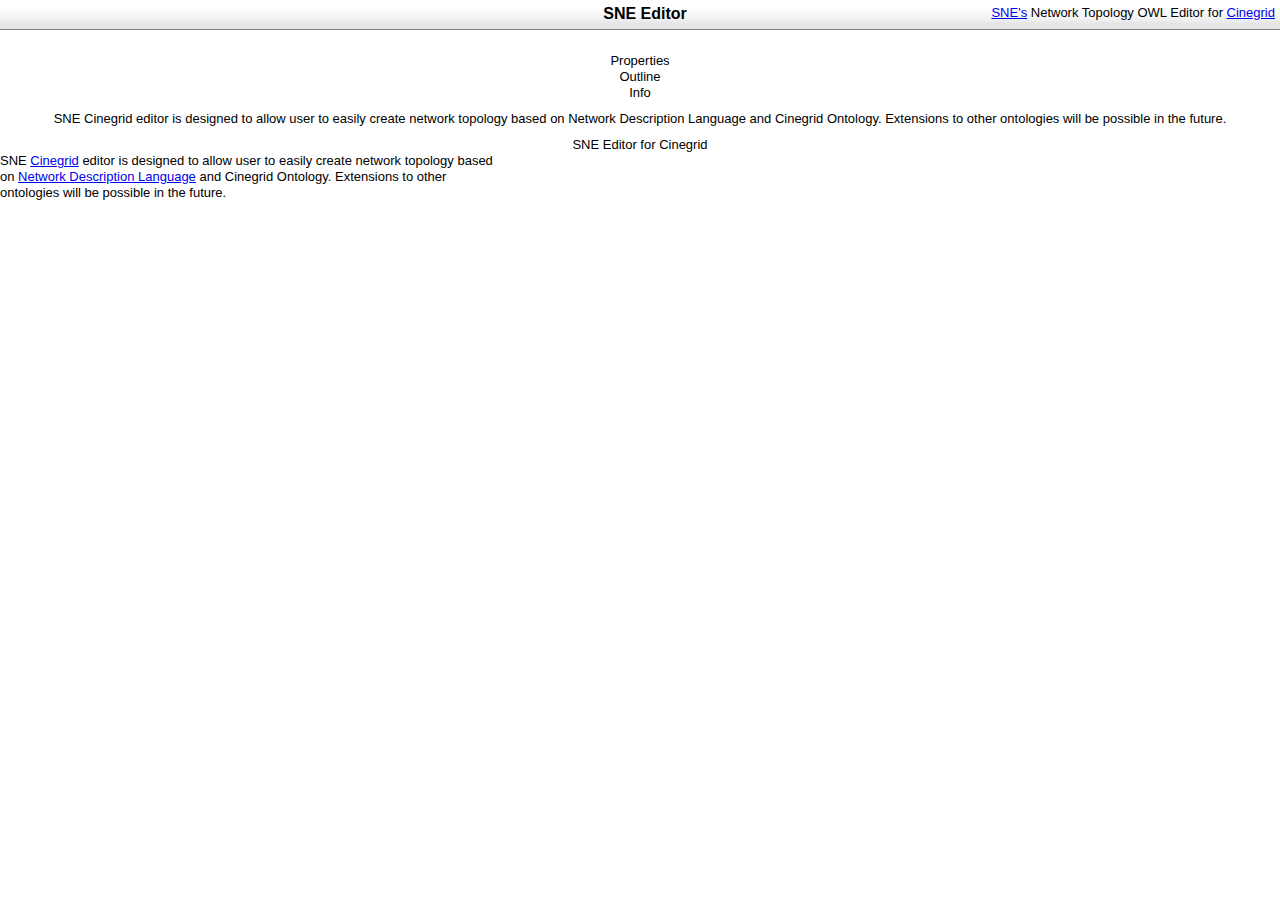
<file: war/index.html>
<!DOCTYPE HTML PUBLIC "-//W3C//DTD HTML 4.01//EN" "http://www.w3.org/TR/html4/strict.dtd"> 
<!-- The HTML 4.01 Transitional DOCTYPE declaration-->
<!-- above set at the top of the file will set     -->
<!-- the browser's rendering engine into           -->
<!-- "Quirks Mode". Replacing this declaration     -->
<!-- with a "Standards Mode" doctype is supported, -->
<!-- but may lead to some differences in layout.   -->

<html> 
<head> 

	<title>SNE Editor</title>
	<meta http-equiv="Content-Type" content="text/html; charset=utf-8"/> 
	 
	<!-- WireIt CSS --> 
	<link rel="stylesheet" type="text/css" href="assets/WireIt.css" /> 
	<link rel="stylesheet" type="text/css" href="lib/editor/assets/WireItEditor.css" /> 
	 
	
	
	<!-- YUI CSS --> 
	<link rel="stylesheet" type="text/css" href="lib/yui/assets/skins/sam/skin.css" /> 
	<link rel="stylesheet" type="text/css" href="lib/yui/reset-fonts-grids/reset-fonts-grids.css" /> 
	<link rel="stylesheet" type="text/css" href="lib/yui/tabview/assets/skins/sam/tabview-skin.css">
	<link rel="stylesheet" type="text/css" href="lib/editor/lib/accordionview/assets/skins/sam/accordionview.css" />
	<!--  Uncomment for YUI logging/debugging 
	<link rel="stylesheet" type="text/css" href="http://yui.yahooapis.com/2.8.1/build/logger/assets/skins/sam/logger.css">
	 -->
	<!-- InputEx CSS --> 
	<link type='text/css' rel='stylesheet' href='lib/inputex/css/inputEx.css' /> 
	
	<!-- Modified CSS overwriting above sam skin default css --> 
	<link type='text/css' rel='stylesheet' href='css/SNEEditor.css' /> 
	<link rel="stylesheet" type="text/css" href="css/tree.css">
	  
	<!-- YUI Script Libraries --> 
	<script type="text/javascript" src="http://yui.yahooapis.com/2.8.1/build/utilities/utilities.js"></script> 
	<script type="text/javascript" src="http://yui.yahooapis.com/2.8.1/build/resize/resize-min.js"></script> 
	<script type="text/javascript" src="http://yui.yahooapis.com/2.8.1/build/layout/layout-min.js"></script> 
	<script type="text/javascript" src="http://yui.yahooapis.com/2.8.1/build/container/container-min.js"></script> 
	<script type="text/javascript" src="http://yui.yahooapis.com/2.8.1/build/json/json.js"></script> 
	<script type="text/javascript" src="http://yui.yahooapis.com/2.8.1/build/button/button-min.js"></script> 
	<script type="text/javascript" src="http://yui.yahooapis.com/2.8.1/build/tabview/tabview-min.js"></script> 

	<script type='text/javascript' src="lib/editor/lib/accordionview/accordionview-min.js"  ></script> 
	<script type="text/javascript" src="lib/excanvas.js"></script> 
 
	<!-- YUI for Tabview: --> 
	<script src="http://yui.yahooapis.com/2.8.1/build/yahoo-dom-event/yahoo-dom-event.js"></script> 
	<script src="http://yui.yahooapis.com/2.8.1/build/element/element-min.js"></script> 
	<script src="http://yui.yahooapis.com/2.8.1/build/tabview/tabview-min.js"></script>  
	
	<!--  YUI needed for TreeView  -->
	<script type="text/javascript" src="http://yui.yahooapis.com/2.8.1/build/yahoo-dom-event/yahoo-dom-event.js"></script> 
	<script type="text/javascript" src="http://yui.yahooapis.com/2.8.1/build/connection/connection.js"></script> 
	<script type="text/javascript" src="http://yui.yahooapis.com/2.8.1/build/treeview/treeview-min.js"></script> 
	<script type="text/javascript" src="http://yui.yahooapis.com/2.8.1/build/yahoo-dom-event/yahoo-dom-event.js"></script>
	<script type="text/javascript" src="http://yui.yahooapis.com/2.8.1/build/uploader/uploader-min.js"></script>
	<script type="text/javascript" src="http://yui.yahooapis.com/2.8.1/build/dragdrop/dragdrop-min.js"></script>


	<!--  YUI 3 Needed for JSONP  -->
	<script type="text/javascript" src="http://yui.me-admin.net/3.2.0/build/yui/yui-min.js"></script> 
	
	<!-- Source file -->
	<script src="http://yui.yahooapis.com/2.8.1/build/logger/logger-min.js"></script>
 
	<!-- Main javascript codes to mess around  -->
	<!-- Code from WireIt Library, it is modified here and there so become SNEWireIT -->
	<script type="text/javascript" src="js/SNEWireIT.js"></script> 
	
	<!-- Code from WireIt Library, it is modified here and there so become SNEWireIT -->
	<script type="text/javascript" src="js/SNEAjaxAdapter.js"></script>
	
	<script type="text/javascript" src="js/ExecutionFrame.js"></script> 
	
	<!--  Main entrance, also SNE is defined here, needed by the following scripts  --> 
	<script type="text/javascript" src="js/SNEMain.js"></script>
	
	<!-- Module responsible for generation of tree on the left side  -->
	<script type="text/javascript" src="js/SNEModTree.js"></script>
	
	<!-- SNE Editor extending SNEWireIT  -->
	<script type="text/javascript" src="js/SNEEditor.js"></script>
	
	<!-- Custom defined container for SNE Concepts --> 
	<script type="text/javascript" src="js/SNEContainers.js"></script>
	
	<!-- Additional utilities and constants --> 
	<script type="text/javascript" src="js/SNEUtil.js"></script>
	
	<!-- For debugging purpose -->
	<script type="text/javascript" src="lib/prettyprint.js"></script>  

	<!-- For Loading OWL--> 
	<script type="text/javascript" src="js/SNEOWLUploader.js"></script>
	
	  
	<script> 
	//once the DOM has loaded, we can go ahead and enter the main. 
	//Last boolean parameter is important to override context
	//Ref: http://developer.yahoo.com/yui/docs/YAHOO.util.Event.html#method_onDOMReady
	YAHOO.util.Event.onDOMReady( SNE.init, SNE, true);
	
	</script> 


</head> 
 
<body class="yui-skin-sam"> 
	<div id="top"> 
		<div class="logo">SNE Editor</div>
		 
		<div id="toolbar"></div>  
		<div class="topright"> 
			<a href="http://www.science.uva.nl/research/sne/">SNE's</a> Network Topology OWL Editor for <a href="http://www.cinegrid.org/">Cinegrid</a> 
		</div> 
	</div>
	 
 	<div id="left"> 
			<div id='aida-tree' ></div>  
	</div> 
	
	<div id="right"> 
		<ul id="accordionView"> 
		<li> 
				<h2>Properties</h2> 
				<div> 
					<div id="propertiesForm"></div> 
				</div> 
		</li> 
		<li> 
				<h2>Outline</h2> 
				<div style='position: relative;'> 
					<div id="layerMap"></div> 
				</div> 
		</li> 
		<li> 
				<h2>Info</h2> 
				<div>
				<div style="padding: 10px;"> 
					<p>SNE Cinegrid editor is designed to allow user to easily create network topology based on Network Description Language and Cinegrid Ontology.
					   Extensions to other ontologies will be possible in the future.
					</p> 
				</div> 
				</div> 
		</li>

		</ul> 
	</div> 
	
	<!-- Main Panel -->			
	<div id="center" >
		<div id="graph-content" height="1000px"></div>
		<div id="owl-content"  	class="WireIt-Layer"></div>
 	</div>
 	
	<!-- This is the content of the HELP panel --> 
	<div id="helpPanel"> 
	    <div class="hd">SNE Editor for Cinegrid</div> 
	    <div class="bd" style="text-align: left; width:500px;"> 
					<p>
						SNE <a href="http://cinegrid.org">Cinegrid</a> editor is designed to allow user to easily create network topology based on <a target=_blank href="http://www.science.uva.nl/research/sne/ndl/">Network Description Language</a> and Cinegrid Ontology.
					   	Extensions to other ontologies will be possible in the future.
					</p> 
	    </div> 	    
    </div> 

</body> 
</html>
</file>
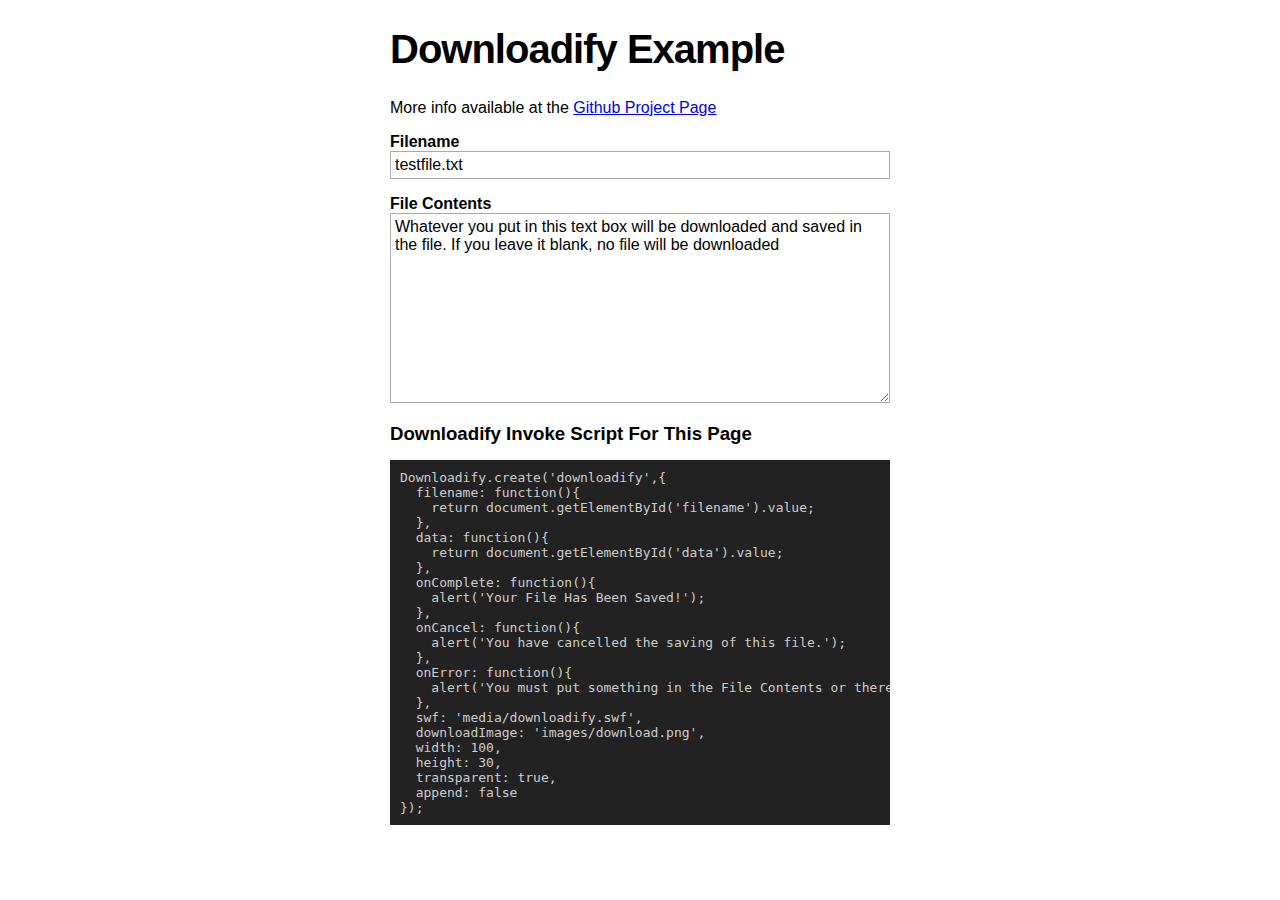
<file: war/lib/downloadify/test.html>
<!DOCTYPE html PUBLIC "-//W3C//DTD XHTML 1.0 Strict//EN" "http://www.w3.org/TR/xhtml1/DTD/xhtml1-strict.dtd">
<html xmlns="http://www.w3.org/1999/xhtml" lang="en" xml:lang="en">
	<head>
		<title>Downloadify</title>
		<style type="text/css" media="screen">
			body {background: #fff; width: 500px; margin: 20px auto;}
			label, input, textarea, h1, h2, p { font-family: Arial, sans-serif; font-size: 12pt;}
			input, textarea { border: solid 1px #aaa; padding: 4px; width: 98%;}
			label { font-weight: bold;}
			h1 { font-size: 30pt; font-weight: bold; letter-spacing: -1px;}
			h2 { font-size: 14pt;}
			pre { overflow: auto; padding: 10px; background: #222; color: #ccc;}
		</style>
		<script type="text/javascript" src="js/swfobject.js"></script>
		<script type="text/javascript" src="js/downloadify.min.js"></script>
	</head>
	<body onload="load();">
		<h1>Downloadify Example</h1>
		<p>More info available at the <a href="http://github.com/dcneiner/Downloadify">Github Project Page</a></p>
		<form>
			<p>
				<label for="filename">Filename</label><br />
				<input type="text" name="filename" value="testfile.txt" id="filename" />
			</p>
			<p>
				<label for="data">File Contents</label><br />
<textarea cols="60" rows="10" name="data" id="data">
Whatever you put in this text box will be downloaded and saved in the file. If you leave it blank, no file will be downloaded</textarea>
			</p>
			<p id="downloadify">
				You must have Flash 10 installed to download this file.
			</p>
		</form>

		<script type="text/javascript">
			function load(){
				Downloadify.create('downloadify',{
					filename: function(){
						return document.getElementById('filename').value;
					},
					data: function(){ 
						return document.getElementById('data').value;
					},
					onComplete: function(){ alert('Your File Has Been Saved!'); },
					onCancel: function(){ alert('You have cancelled the saving of this file.'); },
					onError: function(){ alert('You must put something in the File Contents or there will be nothing to save!'); },
					swf: 'media/downloadify.swf',
					downloadImage: 'images/download.png',
					width: 100,
					height: 30,
					transparent: true,
					append: false
				});
			}
		</script>
	<h2>Downloadify Invoke Script For This Page</h2>	
<pre>
Downloadify.create(&#x27;downloadify&#x27;,{
  filename: function(){
    return document.getElementById(&#x27;filename&#x27;).value;
  },
  data: function(){ 
    return document.getElementById(&#x27;data&#x27;).value;
  },
  onComplete: function(){ 
    alert(&#x27;Your File Has Been Saved!&#x27;); 
  },
  onCancel: function(){ 
    alert(&#x27;You have cancelled the saving of this file.&#x27;);
  },
  onError: function(){ 
    alert(&#x27;You must put something in the File Contents or there will be nothing to save!&#x27;); 
  },
  swf: &#x27;media/downloadify.swf&#x27;,
  downloadImage: &#x27;images/download.png&#x27;,
  width: 100,
  height: 30,
  transparent: true,
  append: false
});
</pre>
	
	</body>
</html>
</file>
<file: war/assets/WireIt.css>
/**
 * Wires :
 */

canvas.WireIt-Wire {
   position: absolute;
   border: 0;
   z-index: 0;
}

canvas.WireIt-Wire-editing {
   z-index: 10;
}

div.WireIt-Wire-scissors {
   border: 0;
   position: absolute;
   z-index: 7;
   width: 16px;
   height: 16px;
   background-color: transparent;
   background-image: url(cut.png);
   cursor: pointer;
}

div.WireIt-Wire-Label {
	position: absolute;
	height: auto;
	width: auto;
}

/**
 * Terminals :
 */

div.WireIt-Terminal {
   width: 30px;
   height: 30px;
   cursor: pointer;   
   position: absolute;
   background: transparent url(terminals.png) no-repeat scroll 0 0;
   z-index: 6;
}

div.WireIt-Terminal-connected {
   background-position: 0 -30px;
}

div.WireIt-Terminal-dropinvite {
   background-position: 0 -60px;
}

/**
 * Containers
 */
div.WireIt-Container {
   position: absolute;
 	z-index: 5;
 	opacity: 0.8;
 	filter: alpha(opacity = 80);
   border: 0; /* Changing this value causes positioning issues */
   font-size: 8pt;
}

div.WireIt-Container div.body {
   padding: 5px;
   /*overflow:auto;*/
 	border: 2px solid #3366CC;
 	background-color: #FFFFFF;
}

div.WireIt-Container-ddhandle {
   width: 100%;
   height: 22px;
   background-color: #3366CC;
 	cursor: move;
 	-moz-border-radius-topleft: 5px;
 	-moz-border-radius-topright: 5px;
	-webkit-border-top-left-radius: 5px;
	-webkit-border-top-right-radius: 5px;
	padding-top: 3px;
	line-height:150%;
	color:white;
	font-weight:bold;
	text-align:center;
	font-size: 10pt;
   float : none;
} 

div.WireIt-Container-ddhandle span {
	text-align:center;
	margin-left:4px;
	margin-right:25px;
}

img.WireIt-Container-icon {
   background: white;
	float: left;
	margin: 0 0 0 4px;
   padding: 1px;
   border: 1px solid #ccc;
}

div.WireIt-Container-resizehandle {
   position: absolute;
   bottom: 0;
   right: 0;
   width: 10px;
   height: 10px;
   cursor: se-resize;
}

div.WireIt-Container-closebutton {
   background-image: url(cancel.png);
   width: 16px;
   height: 16px;
   position: absolute;
   top: 4px;
   right: 4px;
   cursor: pointer;
}

div.WireIt-Container-toolbar {

}

.floatleft {
    float : left;
}

div.WireIt-Container-focused {
   z-index: 6;
   opacity: 1;
   filter: alpha(opacity = 100);
}

/**
 * ImageContainer
 */

div.WireIt-ImageContainer div.body {	
	width: 128px;
	height: 60px;
	background-color: transparent;
	background-repeat: no-repeat;
	border: 0;
	cursor: move;
}

div.WireIt-ImageContainer div.WireIt-Container-closebutton {
	display: none;
}
div.WireIt-ImageContainer:hover div.WireIt-Container-closebutton {
	display: block;
}

/**
 * InOutContainer
 */

div.WireIt-InOutContainer {	
	width: 150px;
}

div.WireIt-InOutContainer div.body {	
	padding: 5px 10px;
	font-size: 10pt;
}
 
/**
 * Layers
 */
div.WireIt-Layer {
   border: 0; /* Changing this value causes positioning issues */
   overflow: scroll;
   margin: auto;
   position: relative;
	height: 100%; 
	width: 100%;
	background-color: white;
}

canvas.WireIt-LayerMap {
   position: absolute;
   border: 2px solid #3366CC;
   top: 0;
   right: 0;
}
</file>
<file: war/lib/editor/assets/WireItEditor.css>
body {
	margin:0;
	padding:0;
	/*font-size: 10px;*/
}


/* YUI layout */
.yui-skin-sam .yui-layout .yui-layout-hd {
	background-position: 0 -1500px;
}
.yui-skin-sam .yui-layout .yui-layout-unit div.yui-layout-hd h2 {
	color: black;
}
/* Accordion View */
.yui-skin-sam .yui-accordionview li.yui-accordion-panel a.yui-accordion-toggle.active {
	border-left: 0;
	border-right: 0;
	border-color: #808080;
	color: black;
	background-position: 0 -1500px;
}
.yui-skin-sam .yui-accordionview li.yui-accordion-panel a.yui-accordion-toggle {
	font-size: 13px;
	height: 13px;
}
.yui-skin-sam .yui-accordionview li.yui-accordion-panel a.yui-accordion-toggle.active:hover {
	background-position: 0 -1500px;
}


/**
 * TOP
 */
#top {
	position: relative;
}
#top .topright {
	position: absolute;
	right: 5px;
	top: 5px;
}

#top .logo {
   /*font-family: cursive;
   color:  #3366CC;*/
	height: 25px;
   font-size: 16px; /*30px;*/
   font-weight: bold;
   padding-left: 10px;
   padding-top: 4px;

	border-bottom: 1px solid #808080;
	background: transparent url(../../../lib/yui/assets/skins/sam/sprite.png) repeat-x scroll 0 -1500px;
}

/* Toolbar */
#toolbar {
   /*position: absolute;
   top: 10px;
   left: 300px;*/
	width: 100%;
	height: 23px;
	position: relative;
}

#toolbar .yui-button {
   margin: 0px;
}
#toolbar .yui-button button {
   padding-left: 2em;
   font-size: 92%;
}

#WiringEditor-saveButton button {
 background:transparent url(database_save.png) no-repeat scroll 10% 50%;

}
#WiringEditor-deleteButton button {
 background:transparent url(delete.png) no-repeat scroll 10% 50%;
}

#WiringEditor-newButton button {
 background:transparent url(add.png) no-repeat scroll 10% 50%;
}

#WiringEditor-loadButton button {
 background:transparent url(application_go.png) no-repeat scroll 10% 50%;
}

#WiringEditor-uploadButton button {
 background:transparent url(application_edit.png) no-repeat scroll 10% 50%;	
 height:24px;
 width:75px; 
}

#WiringEditor-helpButton button {
 background:transparent url(help.png) no-repeat scroll 10% 50%;
}

/**
 * savedStatus
 */
div.savedStatus {
	color:orange;
	font-size:27pt;
	left:400px;
	position:absolute;
	/*top:10px;*/
}

/**
 * LEFT
 */
 
#left {
   
}
 
 
/**
 * Module list 
 */
 
.WiringEditor-module {
   cursor: move;
   /*background-color: #AADDDD;*/
   margin: 1px;
   padding: 2px;
   font-size: 9pt;
   -moz-border-radius: 2px;
   /*height: 16px;*/
   text-align: left;

	background-color:#F6F6F6;
	border:1px solid #F1F1F1;
}

#left .WiringEditor-module:hover {
   /*color: red;*/

	background-color:#DDECFE;
	border:1px solid #C3DAF9;
}

.WiringEditor-module img {
   margin-left: 5px;
}

.WiringEditor-module span {
   margin-left: 5px;
}

#moduleProxy {
   opacity: 0.8;
   filter: alpha(opacity = 80);
}

/**
 * CENTER
 */

#center {
	height: 100%;
}


/**
 * RIGHT
 */
 
#right #propertiesForm {
	font-size: 10px;
}

#layerMap {
   /*width: 80%;*/
	width: 100%;
}

#layerMap canvas.WireIt-LayerMap {
	position: relative;
	/*width: 250px; Don't put any width or it breaks the layerMap */
	
	border: 0;
	width: 100%;
}

#propertiesForm div.inputEx-Group div.inputEx-label {
	width: 50px;
}


/**
 * Dialogs
 */
#loadPanelBody {
	max-height:300px;
	overflow-y:scroll;
	overflow-x:none;
	text-align:left;
}

#loadPanelBody ul {
   margin-left: 20px;
}

#loadPanelBody ul li {
	background-color:#FFFFFF;
	list-style-type:none;
	margin:2px;
	padding:2px 10px;
	-moz-border-radius:7px;
	-webkit-border-radius: 7px;
}

#loadPanelBody ul li:hover {
	background-color: #CCCCFF;
}

#alertPanelBody {
	padding: 10px 0;
}
</file>
<file: war/lib/yui/assets/skins/sam/skin.css>
/*
Copyright (c) 2009, Yahoo! Inc. All rights reserved.
Code licensed under the BSD License:
http://developer.yahoo.net/yui/license.txt
version: 2.7.0
*/
.yui-skin-sam .yui-ac {
	position: relative;
	font-family: arial;
	font-size: 100%;
}

.yui-skin-sam .yui-ac-input {
	position: absolute;
	width: 100%;
}

.yui-skin-sam .yui-ac-container {
	position: absolute;
	top: 1.6em;
	width: 100%;
}

.yui-skin-sam .yui-ac-content {
	position: absolute;
	width: 100%;
	border: 1px solid #808080;
	background: #fff;
	overflow: hidden;
	z-index: 9050;
}

.yui-skin-sam .yui-ac-shadow {
	position: absolute;
	margin: .3em;
	width: 100%;
	background: #000;
	-moz-opacity: .10;
	opacity: .10;
	filter: alpha(opacity = 10);
	z-index: 9049;
}

.yui-skin-sam .yui-ac iframe {
	opacity: 0;
	filter: alpha(opacity = 0);
	padding-right: .3em;
	padding-bottom: .3em;
}

.yui-skin-sam .yui-ac-content ul {
	margin: 0;
	padding: 0;
	width: 100%;
}

.yui-skin-sam .yui-ac-content li {
	margin: 0;
	padding: 2px 5px;
	cursor: default;
	white-space: nowrap;
	list-style: none;
	zoom: 1;
}

.yui-skin-sam .yui-ac-content li.yui-ac-prehighlight {
	background: #B3D4FF;
}

.yui-skin-sam .yui-ac-content li.yui-ac-highlight {
	background: #426FD9;
	color: #FFF;
}

.yui-button {
	display: -moz-inline-box;
	display: inline-block;
	vertical-align: text-bottom;
}

.yui-button .first-child {
	display: block;
	*display: inline-block;
}

.yui-button button,.yui-button a {
	display: block;
	*display: inline-block;
	border: none;
	margin: 0;
}

.yui-button button {
	background-color: transparent;
	*overflow: visible;
	cursor: pointer;
}

.yui-button a {
	text-decoration: none;
}

.yui-skin-sam .yui-button {
	border-width: 1px 0;
	border-style: solid;
	border-color: #808080;
	background: url(sprite.png) repeat-x 0 0;
	margin: auto .25em;
}

.yui-skin-sam .yui-button .first-child {
	border-width: 0 1px;
	border-style: solid;
	border-color: #808080;
	margin: 0 -1px;
	_margin: 0;
}

.yui-skin-sam .yui-button button,.yui-skin-sam .yui-button a {
	padding: 0 10px;
	font-size: 93%;
	line-height: 2;
	*line-height: 1.7;
	min-height: 2em;
	*min-height: auto;
	color: #000;
}

.yui-skin-sam .yui-button a {
	*line-height: 1.875;
	*padding-bottom: 1px;
}

.yui-skin-sam .yui-split-button button,.yui-skin-sam .yui-menu-button button
	{
	padding-right: 20px;
	background-position: right center;
	background-repeat: no-repeat;
}

.yui-skin-sam .yui-menu-button button {
	background-image: url(menu-button-arrow.png);
}

.yui-skin-sam .yui-split-button button {
	background-image: url(split-button-arrow.png);
}

.yui-skin-sam .yui-button-focus {
	border-color: #7D98B8;
	background-position: 0 -1500px;
}

.yui-skin-sam .yui-button-focus .first-child {
	border-color: #7D98B8;
}

.yui-skin-sam .yui-button-focus button,.yui-skin-sam .yui-button-focus a
	{
	color: #000;
}

.yui-skin-sam .yui-split-button-focus button {
	background-image: url(split-button-arrow-focus.png);
}

.yui-skin-sam .yui-button-hover {
	border-color: #7D98B8;
	background-position: 0 -1500px;
}

.yui-skin-sam .yui-button-hover .first-child {
	border-color: #7D98B8;
}

.yui-skin-sam .yui-button-hover button,.yui-skin-sam .yui-button-hover a
	{
	color: #000;
}

.yui-skin-sam .yui-split-button-hover button {
	background-image: url(split-button-arrow-hover.png);
}

.yui-skin-sam .yui-button-active {
	border-color: #7D98B8;
	background-position: 0 -1700px;
}

.yui-skin-sam .yui-button-active .first-child {
	border-color: #7D98B8;
}

.yui-skin-sam .yui-button-active button,.yui-skin-sam .yui-button-active a
	{
	color: #000;
}

.yui-skin-sam .yui-split-button-activeoption {
	border-color: #808080;
	background-position: 0 0;
}

.yui-skin-sam .yui-split-button-activeoption .first-child {
	border-color: #808080;
}

.yui-skin-sam .yui-split-button-activeoption button {
	background-image: url(split-button-arrow-active.png);
}

.yui-skin-sam .yui-radio-button-checked,.yui-skin-sam .yui-checkbox-button-checked
	{
	border-color: #304369;
	background-position: 0 -1500px;
}

.yui-skin-sam .yui-radio-button-checked .first-child,.yui-skin-sam .yui-checkbox-button-checked .first-child
	{
	border-color: #304369;
}

.yui-skin-sam .yui-radio-button-checked button,.yui-skin-sam .yui-checkbox-button-checked button
	{
	color: #fff;
}

.yui-skin-sam .yui-button-disabled {
	border-color: #ccc;
	background-position: 0 -1500px;
}

.yui-skin-sam .yui-button-disabled .first-child {
	border-color: #ccc;
}

.yui-skin-sam .yui-button-disabled button,.yui-skin-sam .yui-button-disabled a
	{
	color: #A6A6A6;
	cursor: default;
}

.yui-skin-sam .yui-menu-button-disabled button {
	background-image: url(menu-button-arrow-disabled.png);
}

.yui-skin-sam .yui-split-button-disabled button {
	background-image: url(split-button-arrow-disabled.png);
}

.yui-calcontainer {
	position: relative;
	float: left;
	_overflow: hidden;
}

.yui-calcontainer iframe {
	position: absolute;
	border: none;
	margin: 0;
	padding: 0;
	z-index: 0;
	width: 100%;
	height: 100%;
	left: 0;
	top: 0;
}

.yui-calcontainer iframe.fixedsize {
	width: 50em;
	height: 50em;
	top: -1px;
	left: -1px;
}

.yui-calcontainer.multi .groupcal {
	z-index: 1;
	float: left;
	position: relative;
}

.yui-calcontainer .title {
	position: relative;
	z-index: 1;
}

.yui-calcontainer .close-icon {
	position: absolute;
	z-index: 1;
	text-indent: -10000em;
	overflow: hidden;
}

.yui-calendar {
	position: relative;
}

.yui-calendar .calnavleft {
	position: absolute;
	z-index: 1;
	text-indent: -10000em;
	overflow: hidden;
}

.yui-calendar .calnavright {
	position: absolute;
	z-index: 1;
	text-indent: -10000em;
	overflow: hidden;
}

.yui-calendar .calheader {
	position: relative;
	width: 100%;
	text-align: center;
}

.yui-calcontainer .yui-cal-nav-mask {
	position: absolute;
	z-index: 2;
	margin: 0;
	padding: 0;
	width: 100%;
	height: 100%;
	_width: 0;
	_height: 0;
	left: 0;
	top: 0;
	display: none;
}

.yui-calcontainer .yui-cal-nav {
	position: absolute;
	z-index: 3;
	top: 0;
	display: none;
}

.yui-calcontainer .yui-cal-nav .yui-cal-nav-btn {
	display: -moz-inline-box;
	display: inline-block;
}

.yui-calcontainer .yui-cal-nav .yui-cal-nav-btn button {
	display: block;
	*display: inline-block;
	*overflow: visible;
	border: none;
	background-color: transparent;
	cursor: pointer;
}

.yui-calendar .calbody a:hover {
	background: inherit;
}

p#clear {
	clear: left;
	padding-top: 10px;
}

.yui-skin-sam .yui-calcontainer {
	background-color: #f2f2f2;
	border: 1px solid #808080;
	padding: 10px;
}

.yui-skin-sam .yui-calcontainer.multi {
	padding: 0 5px 0 5px;
}

.yui-skin-sam .yui-calcontainer.multi .groupcal {
	background-color: transparent;
	border: none;
	padding: 10px 5px 10px 5px;
	margin: 0;
}

.yui-skin-sam .yui-calcontainer .title {
	background: url(sprite.png) repeat-x 0 0;
	border-bottom: 1px solid #ccc;
	font: 100% sans-serif;
	color: #000;
	font-weight: bold;
	height: auto;
	padding: .4em;
	margin: 0 -10px 10px -10px;
	top: 0;
	left: 0;
	text-align: left;
}

.yui-skin-sam .yui-calcontainer.multi .title {
	margin: 0 -5px 0 -5px;
}

.yui-skin-sam .yui-calcontainer.withtitle {
	padding-top: 0;
}

.yui-skin-sam .yui-calcontainer .calclose {
	background: url(sprite.png) no-repeat 0 -300px;
	width: 25px;
	height: 15px;
	top: .4em;
	right: .4em;
	cursor: pointer;
}

.yui-skin-sam .yui-calendar {
	border-spacing: 0;
	border-collapse: collapse;
	font: 100% sans-serif;
	text-align: center;
	margin: 0;
}

.yui-skin-sam .yui-calendar .calhead {
	background: transparent;
	border: none;
	vertical-align: middle;
	padding: 0;
}

.yui-skin-sam .yui-calendar .calheader {
	background: transparent;
	font-weight: bold;
	padding: 0 0 .6em 0;
	text-align: center;
}

.yui-skin-sam .yui-calendar .calheader img {
	border: none;
}

.yui-skin-sam .yui-calendar .calnavleft {
	background: url(sprite.png) no-repeat 0 -450px;
	width: 25px;
	height: 15px;
	top: 0;
	bottom: 0;
	left: -10px;
	margin-left: .4em;
	cursor: pointer;
}

.yui-skin-sam .yui-calendar .calnavright {
	background: url(sprite.png) no-repeat 0 -500px;
	width: 25px;
	height: 15px;
	top: 0;
	bottom: 0;
	right: -10px;
	margin-right: .4em;
	cursor: pointer;
}

.yui-skin-sam .yui-calendar .calweekdayrow {
	height: 2em;
}

.yui-skin-sam .yui-calendar .calweekdayrow th {
	padding: 0;
	border: none;
}

.yui-skin-sam .yui-calendar .calweekdaycell {
	color: #000;
	font-weight: bold;
	text-align: center;
	width: 2em;
}

.yui-skin-sam .yui-calendar .calfoot {
	background-color: #f2f2f2;
}

.yui-skin-sam .yui-calendar .calrowhead,.yui-skin-sam .yui-calendar .calrowfoot
	{
	color: #a6a6a6;
	font-size: 85%;
	font-style: normal;
	font-weight: normal;
	border: none;
}

.yui-skin-sam .yui-calendar .calrowhead {
	text-align: right;
	padding: 0 2px 0 0;
}

.yui-skin-sam .yui-calendar .calrowfoot {
	text-align: left;
	padding: 0 0 0 2px;
}

.yui-skin-sam .yui-calendar td.calcell {
	border: 1px solid #ccc;
	background: #fff;
	padding: 1px;
	height: 1.6em;
	line-height: 1.6em;
	text-align: center;
	white-space: nowrap;
}

.yui-skin-sam .yui-calendar td.calcell a {
	color: #06c;
	display: block;
	height: 100%;
	text-decoration: none;
}

.yui-skin-sam .yui-calendar td.calcell.today {
	background-color: #000;
}

.yui-skin-sam .yui-calendar td.calcell.today a {
	background-color: #fff;
}

.yui-skin-sam .yui-calendar td.calcell.oom {
	background-color: #ccc;
	color: #a6a6a6;
	cursor: default;
}

.yui-skin-sam .yui-calendar td.calcell.selected {
	background-color: #fff;
	color: #000;
}

.yui-skin-sam .yui-calendar td.calcell.selected a {
	background-color: #b3d4ff;
	color: #000;
}

.yui-skin-sam .yui-calendar td.calcell.calcellhover {
	background-color: #426fd9;
	color: #fff;
	cursor: pointer;
}

.yui-skin-sam .yui-calendar td.calcell.calcellhover a {
	background-color: #426fd9;
	color: #fff;
}

.yui-skin-sam .yui-calendar td.calcell.previous {
	color: #e0e0e0;
}

.yui-skin-sam .yui-calendar td.calcell.restricted {
	text-decoration: line-through;
}

.yui-skin-sam .yui-calendar td.calcell.highlight1 {
	background-color: #cf9;
}

.yui-skin-sam .yui-calendar td.calcell.highlight2 {
	background-color: #9cf;
}

.yui-skin-sam .yui-calendar td.calcell.highlight3 {
	background-color: #fcc;
}

.yui-skin-sam .yui-calendar td.calcell.highlight4 {
	background-color: #cf9;
}

.yui-skin-sam .yui-calendar a.calnav {
	border: 1px solid #f2f2f2;
	padding: 0 4px;
	text-decoration: none;
	color: #000;
	zoom: 1;
}

.yui-skin-sam .yui-calendar a.calnav:hover {
	background: url(sprite.png) repeat-x 0 0;
	border-color: #A0A0A0;
	cursor: pointer;
}

.yui-skin-sam .yui-calcontainer .yui-cal-nav-mask {
	background-color: #000;
	opacity: .25;
	filter: alpha(opacity = 25);
}

.yui-skin-sam .yui-calcontainer .yui-cal-nav {
	font-family: arial, helvetica, clean, sans-serif;
	font-size: 93%;
	border: 1px solid #808080;
	left: 50%;
	margin-left: -7em;
	width: 14em;
	padding: 0;
	top: 2.5em;
	background-color: #f2f2f2;
}

.yui-skin-sam .yui-calcontainer.withtitle .yui-cal-nav {
	top: 4.5em;
}

.yui-skin-sam .yui-calcontainer.multi .yui-cal-nav {
	width: 16em;
	margin-left: -8em;
}

.yui-skin-sam .yui-calcontainer .yui-cal-nav-y,.yui-skin-sam .yui-calcontainer .yui-cal-nav-m,.yui-skin-sam .yui-calcontainer .yui-cal-nav-b
	{
	padding: 5px 10px 5px 10px;
}

.yui-skin-sam .yui-calcontainer .yui-cal-nav-b {
	text-align: center;
}

.yui-skin-sam .yui-calcontainer .yui-cal-nav-e {
	margin-top: 5px;
	padding: 5px;
	background-color: #F5F5F5;
	border-top: 1px solid black;
	display: none;
}

.yui-skin-sam .yui-calcontainer .yui-cal-nav label {
	display: block;
	font-weight: bold;
}

.yui-skin-sam .yui-calcontainer .yui-cal-nav-mc {
	width: 100%;
	_width: auto;
}

.yui-skin-sam .yui-calcontainer .yui-cal-nav-y input.yui-invalid {
	background-color: #FFEE69;
	border: 1px solid #000;
}

.yui-skin-sam .yui-calcontainer .yui-cal-nav-yc {
	width: 4em;
}

.yui-skin-sam .yui-calcontainer .yui-cal-nav .yui-cal-nav-btn {
	border: 1px solid #808080;
	background: url(sprite.png) repeat-x 0 0;
	background-color: #ccc;
	margin: auto .15em;
}

.yui-skin-sam .yui-calcontainer .yui-cal-nav .yui-cal-nav-btn button {
	padding: 0 8px;
	font-size: 93%;
	line-height: 2;
	*line-height: 1.7;
	min-height: 2em;
	*min-height: auto;
	color: #000;
}

.yui-skin-sam .yui-calcontainer .yui-cal-nav .yui-cal-nav-btn.yui-default
	{
	border: 1px solid #304369;
	background-color: #426fd9;
	background: url(sprite.png) repeat-x 0 -1500px;
}

.yui-skin-sam .yui-calcontainer .yui-cal-nav .yui-cal-nav-btn.yui-default button
	{
	color: #fff;
}

.yui-carousel {
	visibility: hidden;
	overflow: hidden;
	position: relative;
	text-align: left;
	zoom: 1;
}

.yui-carousel.yui-carousel-visible {
	visibility: visible;
}

.yui-carousel-content {
	overflow: hidden;
	position: relative;
}

.yui-carousel-element {
	margin: 5px 0;
	overflow: hidden;
	padding: 0;
	position: relative;
	width: 32000px;
	z-index: 1;
}

.yui-carousel-vertical .yui-carousel-element {
	margin: 0 5px;
}

.yui-carousel-element li {
	border: 1px solid #ccc;
	float: left;
	list-style: none;
	margin: 1px;
	overflow: hidden;
	padding: 0;
	text-align: center;
	*float: none;
	*display: inline-block;
	*zoom: 1;
	*display: inline;
}

.yui-carousel .yui-carousel-item-selected {
	border: 1px dashed #000;
	margin: 1px;
}

.yui-carousel-vertical {
	height: 32000px;
	margin: 0 5px;
	width: auto;
}

.yui-carousel-vertical .yui-carousel-element li {
	display: block;
	float: none;
}

.yui-log .carousel {
	background: #f2e886;
}

.yui-carousel-nav {
	zoom: 1;
}

.yui-carousel-nav:after {
	clear: both;
	content: "";
	display: block;
}

.yui-carousel-button-focus {
	outline: 1px dotted #000;
}

.yui-carousel-min-width .yui-carousel-content {
	margin: 0 auto;
}

.yui-skin-sam .yui-carousel,.yui-skin-sam .yui-carousel-vertical {
	border: 1px solid #808080;
}

.yui-skin-sam .yui-carousel-nav {
	background: url(sprite.png) repeat-x 0 0;
	padding: 3px;
	text-align: right;
}

.yui-skin-sam .yui-carousel-button {
	background: url(sprite.png) no-repeat 0 -600px;
	float: right;
	height: 19px;
	margin: 5px;
	overflow: hidden;
	width: 40px;
}

.yui-skin-sam .yui-carousel-vertical .yui-carousel-button {
	background-position: 0 -800px;
}

.yui-skin-sam .yui-carousel-button-disabled {
	background-position: 0 -2000px;
}

.yui-skin-sam .yui-carousel-vertical .yui-carousel-button-disabled {
	background-position: 0 -2100px;
}

.yui-skin-sam .yui-carousel-button input,.yui-skin-sam .yui-carousel-button button
	{
	background-color: transparent;
	border: 0;
	cursor: pointer;
	display: block;
	height: 44px;
	margin: -2px 0 0 -2px;
	padding: 0 0 0 50px;
}

.yui-skin-sam span.yui-carousel-first-button {
	background-position: 0 -550px;
	margin-left: -100px;
	margin-right: 50px;
	*margin: 5px 5px 5px -90px;
}

.yui-skin-sam .yui-carousel-vertical span.yui-carousel-first-button {
	background-position: 0 -750px;
}

.yui-skin-sam span.yui-carousel-first-button-disabled {
	background-position: 0 -1950px;
}

.yui-skin-sam .yui-carousel-vertical span.yui-carousel-first-button-disabled
	{
	background-position: 0 -2050px;
}

.yui-skin-sam .yui-carousel-nav ul {
	float: right;
	height: 19px;
	margin: 0;
	margin-left: -220px;
	margin-right: 100px;
	*margin-left: -160px;
	*margin-right: 0;
	padding: 0;
}

.yui-skin-sam .yui-carousel-min-width .yui-carousel-nav ul {
	*margin-left: -170px;
}

.yui-skin-sam .yui-carousel-nav select {
	position: relative;
	*right: 50px;
	top: 4px;
}

.yui-skin-sam .yui-carousel-vertical .yui-carousel-nav ul,.yui-skin-sam .yui-carousel-vertical .yui-carousel-nav select
	{
	float: none;
	margin: 0;
	*zoom: 1;
}

.yui-skin-sam .yui-carousel-nav ul li {
	background: url(sprite.png) no-repeat 0 -650px;
	cursor: pointer;
	float: left;
	height: 9px;
	list-style: none;
	margin: 10px 0 0 5px;
	overflow: hidden;
	padding: 0;
	width: 9px;
}

.yui-skin-sam .yui-carousel-nav ul:after {
	clear: both;
	content: "";
	display: block;
}

.yui-skin-sam .yui-carousel-nav ul li a {
	left: -10000px;
	position: absolute;
}

.yui-skin-sam .yui-carousel-nav ul li.yui-carousel-nav-page-focus {
	outline: 1px dotted #000;
}

.yui-skin-sam .yui-carousel-nav ul li.yui-carousel-nav-page-selected {
	background-position: 0 -700px;
}

.yui-skin-sam .yui-carousel-item-loading {
	background: url(ajax-loader.gif) no-repeat 50% 50%;
	position: relative;
	text-indent: -150px;
}

.yui-picker-panel {
	background: #e3e3e3;
	border-color: #888;
}

.yui-picker-panel .hd {
	background-color: #ccc;
	font-size: 100%;
	line-height: 100%;
	border: 1px solid #e3e3e3;
	font-weight: bold;
	overflow: hidden;
	padding: 6px;
	color: #000;
}

.yui-picker-panel .bd {
	background: #e8e8e8;
	margin: 1px;
	height: 200px;
}

.yui-picker-panel .ft {
	background: #e8e8e8;
	margin: 1px;
	padding: 1px;
}

.yui-picker {
	position: relative;
}

.yui-picker-hue-thumb {
	cursor: default;
	width: 18px;
	height: 18px;
	top: -8px;
	left: -2px;
	z-index: 9;
	position: absolute;
}

.yui-picker-hue-bg {
	-moz-outline: none;
	outline: 0 none;
	position: absolute;
	left: 200px;
	height: 183px;
	width: 14px;
	background: url(hue_bg.png) no-repeat;
	top: 4px;
}

.yui-picker-bg {
	-moz-outline: none;
	outline: 0 none;
	position: absolute;
	top: 4px;
	left: 4px;
	height: 182px;
	width: 182px;
	background-color: #F00;
	background-image: url(picker_mask.png);
}

* html .yui-picker-bg {
	background-image: none;
	filter: progid : DXImageTransform.Microsoft.AlphaImageLoader ( src =
		'../../build/colorpicker/assets/picker_mask.png', sizingMethod =
		'scale' );
}

.yui-picker-mask {
	position: absolute;
	z-index: 1;
	top: 0;
	left: 0;
}

.yui-picker-thumb {
	cursor: default;
	width: 11px;
	height: 11px;
	z-index: 9;
	position: absolute;
	top: -4px;
	left: -4px;
}

.yui-picker-swatch {
	position: absolute;
	left: 240px;
	top: 4px;
	height: 60px;
	width: 55px;
	border: 1px solid #888;
}

.yui-picker-websafe-swatch {
	position: absolute;
	left: 304px;
	top: 4px;
	height: 24px;
	width: 24px;
	border: 1px solid #888;
}

.yui-picker-controls {
	position: absolute;
	top: 72px;
	left: 226px;
	font: 1em monospace;
}

.yui-picker-controls .hd {
	background: transparent;
	border-width: 0 !important;
}

.yui-picker-controls .bd {
	height: 100px;
	border-width: 0 !important;
}

.yui-picker-controls ul {
	float: left;
	padding: 0 2px 0 0;
	margin: 0;
}

.yui-picker-controls li {
	padding: 2px;
	list-style: none;
	margin: 0;
}

.yui-picker-controls input {
	font-size: .85em;
	width: 2.4em;
}

.yui-picker-hex-controls {
	clear: both;
	padding: 2px;
}

.yui-picker-hex-controls input {
	width: 4.6em;
}

.yui-picker-controls a {
	font: 1em arial, helvetica, clean, sans-serif;
	display: block;
	*display: inline-block;
	padding: 0;
	color: #000;
}

.yui-overlay,.yui-panel-container {
	visibility: hidden;
	position: absolute;
	z-index: 2;
}

.yui-panel {
	position: relative;
}

.yui-panel-container form {
	margin: 0;
}

.mask {
	z-index: 1;
	display: none;
	position: absolute;
	top: 0;
	left: 0;
	right: 0;
	bottom: 0;
}

.mask.block-scrollbars {
	overflow: auto;
}

.masked select,.drag select,.hide-select select {
	_visibility: hidden;
}

.yui-panel-container select {
	_visibility: inherit;
}

.hide-scrollbars,.hide-scrollbars * {
	overflow: hidden;
}

.hide-scrollbars select {
	display: none;
}

.show-scrollbars {
	overflow: auto;
}

.yui-panel-container.show-scrollbars,.yui-tt.show-scrollbars {
	overflow: visible;
}

.yui-panel-container.show-scrollbars .underlay,.yui-tt.show-scrollbars .yui-tt-shadow
	{
	overflow: auto;
}

.yui-panel-container.shadow .underlay.yui-force-redraw {
	padding-bottom: 1px;
}

.yui-effect-fade .underlay,.yui-effect-fade .yui-tt-shadow {
	display: none;
}

.yui-tt-shadow {
	position: absolute;
}

.yui-override-padding {
	padding: 0 !important;
}

.yui-panel-container .container-close {
	overflow: hidden;
	text-indent: -10000em;
	text-decoration: none;
}

.yui-overlay.yui-force-redraw,.yui-panel-container.yui-force-redraw {
	margin-bottom: 1px;
}

.yui-skin-sam .mask {
	background-color: #000;
	opacity: .25;
	filter: alpha(opacity = 25);
}

.yui-skin-sam .yui-panel-container {
	padding: 0 1px;
	*padding: 2px;
}

.yui-skin-sam .yui-panel {
	position: relative;
	left: 0;
	top: 0;
	border-style: solid;
	border-width: 1px 0;
	border-color: #808080;
	z-index: 1;
	*border-width: 1px;
	*zoom: 1;
	_zoom: normal;
}

.yui-skin-sam .yui-panel .hd,.yui-skin-sam .yui-panel .bd,.yui-skin-sam .yui-panel .ft
	{
	border-style: solid;
	border-width: 0 1px;
	border-color: #808080;
	margin: 0 -1px;
	*margin: 0;
	*border: 0;
}

.yui-skin-sam .yui-panel .hd {
	border-bottom: solid 1px #ccc;
}

.yui-skin-sam .yui-panel .bd,.yui-skin-sam .yui-panel .ft {
	background-color: #F2F2F2;
}

.yui-skin-sam .yui-panel .hd {
	padding: 0 10px;
	font-size: 93%;
	line-height: 2;
	*line-height: 1.9;
	font-weight: bold;
	color: #000;
	background: url(sprite.png) repeat-x 0 -200px;
}

.yui-skin-sam .yui-panel .bd {
	padding: 10px;
}

.yui-skin-sam .yui-panel .ft {
	border-top: solid 1px #808080;
	padding: 5px 10px;
	font-size: 77%;
}

.yui-skin-sam .container-close {
	position: absolute;
	top: 5px;
	right: 6px;
	width: 25px;
	height: 15px;
	background: url(sprite.png) no-repeat 0 -300px;
	cursor: pointer;
}

.yui-skin-sam .yui-panel-container .underlay {
	right: -1px;
	left: -1px;
}

.yui-skin-sam .yui-panel-container.matte {
	padding: 9px 10px;
	background-color: #fff;
}

.yui-skin-sam .yui-panel-container.shadow {
	_padding: 2px 4px 0 2px;
}

.yui-skin-sam .yui-panel-container.shadow .underlay {
	position: absolute;
	top: 2px;
	left: -3px;
	right: -3px;
	bottom: -3px;
	*top: 4px;
	*left: -1px;
	*right: -1px;
	*bottom: -1px;
	_top: 0;
	_left: 0;
	_right: 0;
	_bottom: 0;
	_margin-top: 3px;
	_margin-left: -1px;
	background-color: #000;
	opacity: .12;
	filter: alpha(opacity = 12);
}

.yui-skin-sam .yui-dialog .ft {
	border-top: none;
	padding: 0 10px 10px 10px;
	font-size: 100%;
}

.yui-skin-sam .yui-dialog .ft .button-group {
	display: block;
	text-align: right;
}

.yui-skin-sam .yui-dialog .ft button.default {
	font-weight: bold;
}

.yui-skin-sam .yui-dialog .ft span.default {
	border-color: #304369;
	background-position: 0 -1500px;
}

.yui-skin-sam .yui-dialog .ft span.default .first-child {
	border-color: #304369;
}

.yui-skin-sam .yui-dialog .ft span.default button {
	color: #fff;
}

.yui-skin-sam .yui-dialog .ft span.yui-button-disabled {
	background-position: 0 -1500px;
	border-color: #ccc;
}

.yui-skin-sam .yui-dialog .ft span.yui-button-disabled .first-child {
	border-color: #ccc;
}

.yui-skin-sam .yui-dialog .ft span.yui-button-disabled button {
	color: #a6a6a6;
}

.yui-skin-sam .yui-simple-dialog .bd .yui-icon {
	background: url(sprite.png) no-repeat 0 0;
	width: 16px;
	height: 16px;
	margin-right: 10px;
	float: left;
}

.yui-skin-sam .yui-simple-dialog .bd span.blckicon {
	background-position: 0 -1100px;
}

.yui-skin-sam .yui-simple-dialog .bd span.alrticon {
	background-position: 0 -1050px;
}

.yui-skin-sam .yui-simple-dialog .bd span.hlpicon {
	background-position: 0 -1150px;
}

.yui-skin-sam .yui-simple-dialog .bd span.infoicon {
	background-position: 0 -1200px;
}

.yui-skin-sam .yui-simple-dialog .bd span.warnicon {
	background-position: 0 -1900px;
}

.yui-skin-sam .yui-simple-dialog .bd span.tipicon {
	background-position: 0 -1250px;
}

.yui-skin-sam .yui-tt .bd {
	position: relative;
	top: 0;
	left: 0;
	z-index: 1;
	color: #000;
	padding: 2px 5px;
	border-color: #D4C237 #A6982B #A6982B #A6982B;
	border-width: 1px;
	border-style: solid;
	background-color: #FFEE69;
}

.yui-skin-sam .yui-tt.show-scrollbars .bd {
	overflow: auto;
}

.yui-skin-sam .yui-tt-shadow {
	top: 2px;
	right: -3px;
	left: -3px;
	bottom: -3px;
	background-color: #000;
}

.yui-skin-sam .yui-tt-shadow-visible {
	opacity: .12;
	filter: alpha(opacity = 12);
}

.yui-skin-sam .yui-dt-mask {
	position: absolute;
	z-index: 9500;
}

.yui-dt-tmp {
	position: absolute;
	left: -9000px;
}

.yui-dt-scrollable .yui-dt-bd {
	overflow: auto;
}

.yui-dt-scrollable .yui-dt-hd {
	overflow: hidden;
	position: relative;
}

.yui-dt-scrollable .yui-dt-bd thead tr,.yui-dt-scrollable .yui-dt-bd thead th
	{
	position: absolute;
	left: -1500px;
}

.yui-dt-scrollable tbody {
	-moz-outline: none;
}

.yui-skin-sam thead .yui-dt-sortable {
	cursor: pointer;
}

.yui-skin-sam thead .yui-dt-draggable {
	cursor: move;
}

.yui-dt-coltarget {
	position: absolute;
	z-index: 999;
}

.yui-dt-hd {
	zoom: 1;
}

th.yui-dt-resizeable .yui-dt-resizerliner {
	position: relative;
}

.yui-dt-resizer {
	position: absolute;
	right: 0;
	bottom: 0;
	height: 100%;
	cursor: e-resize;
	cursor: col-resize;
	background-color: #CCC;
	opacity: 0;
	filter: alpha(opacity = 0);
}

.yui-dt-resizerproxy {
	visibility: hidden;
	position: absolute;
	z-index: 9000;
	background-color: #CCC;
	opacity: 0;
	filter: alpha(opacity = 0);
}

th.yui-dt-hidden .yui-dt-liner,td.yui-dt-hidden .yui-dt-liner,th.yui-dt-hidden .yui-dt-resizer
	{
	display: none;
}

.yui-dt-editor {
	position: absolute;
	z-index: 9000;
}

.yui-skin-sam .yui-dt table {
	margin: 0;
	padding: 0;
	font-family: arial;
	font-size: inherit;
	border-collapse: separate;
	*border-collapse: collapse;
	border-spacing: 0;
	border: 1px solid #7F7F7F;
}

.yui-skin-sam .yui-dt thead {
	border-spacing: 0;
}

.yui-skin-sam .yui-dt caption {
	color: #000;
	font-size: 85%;
	font-weight: normal;
	font-style: italic;
	line-height: 1;
	padding: 1em 0;
	text-align: center;
}

.yui-skin-sam .yui-dt th {
	background: #D8D8DA url(sprite.png) repeat-x 0 0;
}

.yui-skin-sam .yui-dt th,.yui-skin-sam .yui-dt th a {
	font-weight: normal;
	text-decoration: none;
	color: #000;
	vertical-align: bottom;
}

.yui-skin-sam .yui-dt th {
	margin: 0;
	padding: 0;
	border: none;
	border-right: 1px solid #CBCBCB;
}

.yui-skin-sam .yui-dt tr.yui-dt-first td {
	border-top: 1px solid #7F7F7F;
}

.yui-skin-sam .yui-dt th .yui-dt-liner {
	white-space: nowrap;
}

.yui-skin-sam .yui-dt-liner {
	margin: 0;
	padding: 0;
	padding: 4px 10px 4px 10px;
}

.yui-skin-sam .yui-dt-coltarget {
	width: 5px;
	background-color: red;
}

.yui-skin-sam .yui-dt td {
	margin: 0;
	padding: 0;
	border: none;
	border-right: 1px solid #CBCBCB;
	text-align: left;
}

.yui-skin-sam .yui-dt-list td {
	border-right: none;
}

.yui-skin-sam .yui-dt-resizer {
	width: 6px;
}

.yui-skin-sam .yui-dt-mask {
	background-color: #000;
	opacity: .25;
	filter: alpha(opacity = 25);
}

.yui-skin-sam .yui-dt-message {
	background-color: #FFF;
}

.yui-skin-sam .yui-dt-scrollable table {
	border: none;
}

.yui-skin-sam .yui-dt-scrollable .yui-dt-hd {
	border-left: 1px solid #7F7F7F;
	border-top: 1px solid #7F7F7F;
	border-right: 1px solid #7F7F7F;
}

.yui-skin-sam .yui-dt-scrollable .yui-dt-bd {
	border-left: 1px solid #7F7F7F;
	border-bottom: 1px solid #7F7F7F;
	border-right: 1px solid #7F7F7F;
	background-color: #FFF;
}

.yui-skin-sam .yui-dt-scrollable .yui-dt-data tr.yui-dt-last td {
	border-bottom: 1px solid #7F7F7F;
}

.yui-skin-sam th.yui-dt-asc,.yui-skin-sam th.yui-dt-desc {
	background: url(sprite.png) repeat-x 0 -100px;
}

.yui-skin-sam th.yui-dt-sortable .yui-dt-label {
	margin-right: 10px;
}

.yui-skin-sam th.yui-dt-asc .yui-dt-liner {
	background: url(dt-arrow-up.png) no-repeat right;
}

.yui-skin-sam th.yui-dt-desc .yui-dt-liner {
	background: url(dt-arrow-dn.png) no-repeat right;
}

tbody .yui-dt-editable {
	cursor: pointer;
}

.yui-dt-editor {
	text-align: left;
	background-color: #F2F2F2;
	border: 1px solid #808080;
	padding: 6px;
}

.yui-dt-editor label {
	padding-left: 4px;
	padding-right: 6px;
}

.yui-dt-editor .yui-dt-button {
	padding-top: 6px;
	text-align: right;
}

.yui-dt-editor .yui-dt-button button {
	background: url(sprite.png) repeat-x 0 0;
	border: 1px solid #999;
	width: 4em;
	height: 1.8em;
	margin-left: 6px;
}

.yui-dt-editor .yui-dt-button button.yui-dt-default {
	background: url(sprite.png) repeat-x 0 -1500px;
	background-color: #5584E0;
	border: 1px solid #304369;
	color: #FFF;
}

.yui-dt-editor .yui-dt-button button:hover {
	background: url(sprite.png) repeat-x 0 -1500px;
	color: #000;
}

.yui-dt-editor .yui-dt-button button:active {
	background: url(sprite.png) repeat-x 0 -1700px;
	color: #000;
}

.yui-skin-sam tr.yui-dt-even {
	background-color: #FFF;
}

.yui-skin-sam tr.yui-dt-odd {
	background-color: #F5F5F5;
}

.yui-skin-sam tr.yui-dt-even td.yui-dt-asc,.yui-skin-sam tr.yui-dt-even td.yui-dt-desc
	{
	background-color: #F5F5F5;
}

.yui-skin-sam tr.yui-dt-odd td.yui-dt-asc,.yui-skin-sam tr.yui-dt-odd td.yui-dt-desc
	{
	background-color: #DBEAFF;
}

.yui-skin-sam .yui-dt-list tr.yui-dt-even {
	background-color: #FFF;
}

.yui-skin-sam .yui-dt-list tr.yui-dt-odd {
	background-color: #FFF;
}

.yui-skin-sam .yui-dt-list tr.yui-dt-even td.yui-dt-asc,.yui-skin-sam .yui-dt-list tr.yui-dt-even td.yui-dt-desc
	{
	background-color: #F5F5F5;
}

.yui-skin-sam .yui-dt-list tr.yui-dt-odd td.yui-dt-asc,.yui-skin-sam .yui-dt-list tr.yui-dt-odd td.yui-dt-desc
	{
	background-color: #F5F5F5;
}

.yui-skin-sam th.yui-dt-highlighted,.yui-skin-sam th.yui-dt-highlighted a
	{
	background-color: #B2D2FF;
}

.yui-skin-sam tr.yui-dt-highlighted,.yui-skin-sam tr.yui-dt-highlighted td.yui-dt-asc,.yui-skin-sam tr.yui-dt-highlighted td.yui-dt-desc,.yui-skin-sam tr.yui-dt-even td.yui-dt-highlighted,.yui-skin-sam tr.yui-dt-odd td.yui-dt-highlighted
	{
	cursor: pointer;
	background-color: #B2D2FF;
}

.yui-skin-sam .yui-dt-list th.yui-dt-highlighted,.yui-skin-sam .yui-dt-list th.yui-dt-highlighted a
	{
	background-color: #B2D2FF;
}

.yui-skin-sam .yui-dt-list tr.yui-dt-highlighted,.yui-skin-sam .yui-dt-list tr.yui-dt-highlighted td.yui-dt-asc,.yui-skin-sam .yui-dt-list tr.yui-dt-highlighted td.yui-dt-desc,.yui-skin-sam .yui-dt-list tr.yui-dt-even td.yui-dt-highlighted,.yui-skin-sam .yui-dt-list tr.yui-dt-odd td.yui-dt-highlighted
	{
	cursor: pointer;
	background-color: #B2D2FF;
}

.yui-skin-sam th.yui-dt-selected,.yui-skin-sam th.yui-dt-selected a {
	background-color: #446CD7;
}

.yui-skin-sam tr.yui-dt-selected td,.yui-skin-sam tr.yui-dt-selected td.yui-dt-asc,.yui-skin-sam tr.yui-dt-selected td.yui-dt-desc
	{
	background-color: #426FD9;
	color: #FFF;
}

.yui-skin-sam tr.yui-dt-even td.yui-dt-selected,.yui-skin-sam tr.yui-dt-odd td.yui-dt-selected
	{
	background-color: #446CD7;
	color: #FFF;
}

.yui-skin-sam .yui-dt-list th.yui-dt-selected,.yui-skin-sam .yui-dt-list th.yui-dt-selected a
	{
	background-color: #446CD7;
}

.yui-skin-sam .yui-dt-list tr.yui-dt-selected td,.yui-skin-sam .yui-dt-list tr.yui-dt-selected td.yui-dt-asc,.yui-skin-sam .yui-dt-list tr.yui-dt-selected td.yui-dt-desc
	{
	background-color: #426FD9;
	color: #FFF;
}

.yui-skin-sam .yui-dt-list tr.yui-dt-even td.yui-dt-selected,.yui-skin-sam .yui-dt-list tr.yui-dt-odd td.yui-dt-selected
	{
	background-color: #446CD7;
	color: #FFF;
}

.yui-skin-sam .yui-dt-paginator {
	display: block;
	margin: 6px 0;
	white-space: nowrap;
}

.yui-skin-sam .yui-dt-paginator .yui-dt-first,.yui-skin-sam .yui-dt-paginator .yui-dt-last,.yui-skin-sam .yui-dt-paginator .yui-dt-selected
	{
	padding: 2px 6px;
}

.yui-skin-sam .yui-dt-paginator a.yui-dt-first,.yui-skin-sam .yui-dt-paginator a.yui-dt-last
	{
	text-decoration: none;
}

.yui-skin-sam .yui-dt-paginator .yui-dt-previous,.yui-skin-sam .yui-dt-paginator .yui-dt-next
	{
	display: none;
}

.yui-skin-sam a.yui-dt-page {
	border: 1px solid #CBCBCB;
	padding: 2px 6px;
	text-decoration: none;
	background-color: #fff;
}

.yui-skin-sam .yui-dt-selected {
	border: 1px solid #fff;
	background-color: #fff;
}

.yui-busy {
	cursor: wait !important;
}

.yui-toolbar-container fieldset,.yui-editor-container fieldset {
	padding: 0;
	margin: 0;
	border: 0;
}

.yui-toolbar-container legend {
	display: none;
}

.yui-toolbar-container .yui-toolbar-subcont {
	padding: .25em 0;
	zoom: 1;
}

.yui-toolbar-container-collapsed .yui-toolbar-subcont {
	display: none;
}

.yui-toolbar-container .yui-toolbar-subcont:after {
	display: block;
	clear: both;
	visibility: hidden;
	content: '.';
	height: 0;
}

.yui-toolbar-container span.yui-toolbar-draghandle {
	cursor: move;
	border-left: 1px solid #999;
	border-right: 1px solid #999;
	overflow: hidden;
	text-indent: 77777px;
	width: 2px;
	height: 20px;
	display: block;
	clear: none;
	float: left;
	margin: 0 0 0 .2em;
}

.yui-toolbar-container .yui-toolbar-titlebar.draggable {
	cursor: move;
}

.yui-toolbar-container .yui-toolbar-titlebar {
	position: relative;
}

.yui-toolbar-container .yui-toolbar-titlebar h2 {
	font-weight: bold;
	letter-spacing: 0;
	border: none;
	color: #000;
	margin: 0;
	padding: .2em;
}

.yui-toolbar-container .yui-toolbar-titlebar h2 a {
	text-decoration: none;
	color: #000;
	cursor: default;
}

.yui-toolbar-container.yui-toolbar-grouped span.yui-toolbar-draghandle {
	height: 40px;
}

.yui-toolbar-container .yui-toolbar-group {
	float: left;
	margin-right: .5em;
	zoom: 1;
}

.yui-toolbar-container .yui-toolbar-group:after {
	display: block;
	clear: both;
	visibility: hidden;
	content: '.';
	height: 0;
}

.yui-toolbar-container .yui-toolbar-group h3 {
	font-size: 75%;
	padding: 0 0 0 .25em;
	margin: 0;
}

.yui-toolbar-container span.yui-toolbar-separator {
	width: 2px;
	padding: 0;
	height: 18px;
	margin: .2em 0 .2em .1em;
	display: none;
	float: left;
}

.yui-toolbar-container.yui-toolbar-grouped span.yui-toolbar-separator {
	height: 45px;
	*height: 50px;
}

.yui-toolbar-container.yui-toolbar-grouped .yui-toolbar-group span.yui-toolbar-separator
	{
	height: 18px;
	display: block;
}

.yui-toolbar-container ul li {
	margin: 0;
	padding: 0;
	list-style-type: none;
}

.yui-toolbar-container .yui-toolbar-nogrouplabels h3 {
	display: none;
}

.yui-toolbar-container .yui-push-button,.yui-toolbar-container .yui-color-button,.yui-toolbar-container .yui-menu-button
	{
	position: relative;
	cursor: pointer;
}

.yui-toolbar-container .yui-button .first-child,.yui-toolbar-container .yui-button .first-child a
	{
	height: 100%;
	width: 100%;
	overflow: hidden;
	font-size: 0;
}

.yui-toolbar-container .yui-button-disabled {
	cursor: default;
}

.yui-toolbar-container .yui-button-disabled .yui-toolbar-icon {
	opacity: .5;
	filter: alpha(opacity = 50);
}

.yui-toolbar-container .yui-button-disabled .up,.yui-toolbar-container .yui-button-disabled .down
	{
	opacity: .5;
	filter: alpha(opacity = 50);
}

.yui-toolbar-container .yui-button a {
	overflow: hidden;
}

.yui-toolbar-container .yui-toolbar-select .first-child a {
	cursor: pointer;
}

.yui-toolbar-fontname-arial {
	font-family: Arial;
}

.yui-toolbar-fontname-arial-black {
	font-family: Arial Black;
}

.yui-toolbar-fontname-comic-sans-ms {
	font-family: Comic Sans MS;
}

.yui-toolbar-fontname-courier-new {
	font-family: Courier New;
}

.yui-toolbar-fontname-times-new-roman {
	font-family: Times New Roman;
}

.yui-toolbar-fontname-verdana {
	font-family: Verdana;
}

.yui-toolbar-fontname-impact {
	font-family: Impact;
}

.yui-toolbar-fontname-lucida-console {
	font-family: Lucida Console;
}

.yui-toolbar-fontname-tahoma {
	font-family: Tahoma;
}

.yui-toolbar-fontname-trebuchet-ms {
	font-family: Trebuchet MS;
}

.yui-toolbar-container .yui-toolbar-spinbutton {
	position: relative;
}

.yui-toolbar-container .yui-toolbar-spinbutton .first-child a {
	z-index: 0;
	opacity: 1;
}

.yui-toolbar-container .yui-toolbar-spinbutton a.up,.yui-toolbar-container .yui-toolbar-spinbutton a.down
	{
	position: absolute;
	display: block right : 0;
	cursor: pointer;
	z-index: 1;
	padding: 0;
	margin: 0;
}

.yui-toolbar-container .yui-overlay {
	position: absolute;
}

.yui-toolbar-container .yui-overlay ul li {
	margin: 0;
	list-style-type: none;
}

.yui-toolbar-container {
	z-index: 1;
}

.yui-editor-container .yui-editor-editable-container {
	position: relative;
	z-index: 0;
	width: 100%;
}

.yui-editor-container .yui-editor-masked {
	background-color: #CCC;
	height: 100%;
	width: 100%;
	position: absolute;
	top: 0;
	left: 0;
	opacity: .5;
	filter: alpha(opacity = 50);
}

.yui-editor-container iframe {
	border: 0;
	padding: 0;
	margin: 0;
	zoom: 1;
	display: block;
}

.yui-editor-container .yui-editor-editable {
	padding: 0;
	margin: 0;
}

.yui-editor-container .dompath {
	font-size: 85%;
}

.yui-editor-panel .hd {
	text-align: left;
	position: relative;
}

.yui-editor-panel .hd h3 {
	font-weight: bold;
	padding: .25em 0 .25em .25em;
	margin: 0;
}

.yui-editor-panel .bd {
	width: 100%;
	zoom: 1;
	position: relative;
}

.yui-editor-panel .bd div.yui-editor-body-cont {
	padding: .25em .1em;
	zoom: 1;
}

.yui-editor-panel .bd .gecko form {
	overflow: auto;
}

.yui-editor-panel .bd div.yui-editor-body-cont:after {
	display: block;
	clear: both;
	visibility: hidden;
	content: '.';
	height: 0;
}

.yui-editor-panel .ft {
	text-align: right;
	width: 99%;
	float: left;
	clear: both;
}

.yui-editor-panel .ft span.tip {
	display: block;
	position: relative;
	padding: .5em .5em .5em 23px;
	text-align: left;
	zoom: 1;
}

.yui-editor-panel label {
	clear: both;
	float: left;
	padding: 0;
	width: 100%;
	text-align: left;
	zoom: 1;
}

.yui-editor-panel .gecko label {
	overflow: auto;
}

.yui-editor-panel label strong {
	float: left;
	width: 6em;
}

.yui-editor-panel .removeLink {
	width: 80%;
	text-align: right;
}

.yui-editor-panel label input {
	margin-left: .25em;
	float: left;
}

.yui-editor-panel .yui-toolbar-group {
	margin-bottom: .75em;
}

.yui-editor-panel .height-width {
	float: left;
}

.yui-editor-panel .height-width span {
	font-style: italic;
	display: block;
	float: left;
	overflow: visible;
}

.yui-editor-panel .height-width span.info {
	font-size: 70%;
	margin-top: 3px;
}

.yui-editor-panel .yui-toolbar-bordersize,.yui-editor-panel .yui-toolbar-bordertype
	{
	font-size: 75%;
}

.yui-editor-panel .yui-toolbar-container span.yui-toolbar-separator {
	border: none;
}

.yui-editor-panel .yui-toolbar-bordersize span a span,.yui-editor-panel .yui-toolbar-bordertype span a span
	{
	display: block;
	height: 8px;
	left: 4px;
	position: absolute;
	top: 3px;
	_top: -5px;
	width: 24px;
	text-indent: 52px;
	font-size: 0;
}

.yui-editor-panel .yui-toolbar-bordertype span a span.yui-toolbar-bordertype-solid
	{
	border-bottom: 1px solid black;
}

.yui-editor-panel .yui-toolbar-bordertype span a span.yui-toolbar-bordertype-dotted
	{
	border-bottom: 1px dotted black;
}

.yui-editor-panel .yui-toolbar-bordertype span a span.yui-toolbar-bordertype-dashed
	{
	border-bottom: 1px dashed black;
}

.yui-editor-panel .yui-toolbar-bordersize span a span.yui-toolbar-bordersize-0
	{
	*top: 0;
	text-indent: 0;
	font-size: 75%;
}

.yui-editor-panel .yui-toolbar-bordersize span a span.yui-toolbar-bordersize-1
	{
	border-bottom: 1px solid black;
}

.yui-editor-panel .yui-toolbar-bordersize span a span.yui-toolbar-bordersize-2
	{
	border-bottom: 2px solid black;
}

.yui-editor-panel .yui-toolbar-bordersize span a span.yui-toolbar-bordersize-3
	{
	top: 2px;
	*top: -5px;
	border-bottom: 3px solid black;
}

.yui-editor-panel .yui-toolbar-bordersize span a span.yui-toolbar-bordersize-4
	{
	top: 1px;
	*top: -5px;
	border-bottom: 4px solid black;
}

.yui-editor-panel .yui-toolbar-bordersize span a span.yui-toolbar-bordersize-5
	{
	top: 1px;
	*top: -5px;
	border-bottom: 5px solid black;
}

.yui-toolbar-container .yui-toolbar-bordersize-menu,.yui-toolbar-container .yui-toolbar-bordertype-menu
	{
	width: 95px !important;
}

.yui-toolbar-bordersize-menu .yuimenuitemlabel,.yui-toolbar-bordertype-menu .yuimenuitemlabel,.yui-toolbar-bordersize-menu .yuimenuitemlabel,.yui-toolbar-bordertype-menu .yuimenuitemlabel:hover
	{
	margin: 0 3px 7px 17px;
}

.yui-toolbar-bordersize-menu .yuimenuitemlabel .checkedindicator,.yui-toolbar-bordertype-menu .yuimenuitemlabel .checkedindicator
	{
	position: absolute;
	left: -12px;
	*top: 14px;
	*left: 0;
}

.yui-toolbar-bordersize-menu li.yui-toolbar-bordersize-1 a {
	border-bottom: 1px solid black;
	height: 14px;
}

.yui-toolbar-bordersize-menu li.yui-toolbar-bordersize-2 a {
	border-bottom: 2px solid black;
	height: 14px;
}

.yui-toolbar-bordersize-menu li.yui-toolbar-bordersize-3 a {
	border-bottom: 3px solid black;
	height: 14px;
}

.yui-toolbar-bordersize-menu li.yui-toolbar-bordersize-4 a {
	border-bottom: 4px solid black;
	height: 14px;
}

.yui-toolbar-bordersize-menu li.yui-toolbar-bordersize-5 a {
	border-bottom: 5px solid black;
	height: 14px;
}

.yui-toolbar-bordertype-menu li.yui-toolbar-bordertype-solid a {
	border-bottom: 1px solid black;
	height: 14px;
}

.yui-toolbar-bordertype-menu li.yui-toolbar-bordertype-dashed a {
	border-bottom: 1px dashed black;
	height: 14px;
}

.yui-toolbar-bordertype-menu li.yui-toolbar-bordertype-dotted a {
	border-bottom: 1px dotted black;
	height: 14px;
}

h2.yui-editor-skipheader,h3.yui-editor-skipheader {
	height: 0;
	margin: 0;
	padding: 0;
	border: none;
	width: 0;
	overflow: hidden;
	position: absolute;
}

.yui-toolbar-colors {
	width: 133px;
	zoom: 1;
	display: none;
	z-index: 100;
	overflow: hidden;
}

.yui-toolbar-colors:after {
	display: block;
	clear: both;
	visibility: hidden;
	content: '.';
	height: 0;
}

.yui-toolbar-colors a {
	height: 9px;
	width: 9px;
	float: left;
	display: block;
	overflow: hidden;
	text-indent: 999px;
	margin: 0;
	cursor: pointer;
	border: 1px solid #F6F7EE;
}

.yui-toolbar-colors a:hover {
	border: 1px solid black;
}

.yui-color-button-menu {
	overflow: visible;
	background-color: transparent;
}

.yui-toolbar-colors span {
	position: relative;
	display: block;
	padding: 3px;
	overflow: hidden;
	float: left;
	width: 100%;
	zoom: 1;
}

.yui-toolbar-colors span:after {
	display: block;
	clear: both;
	visibility: hidden;
	content: '.';
	height: 0;
}

.yui-toolbar-colors span em {
	height: 35px;
	width: 30px;
	float: left;
	display: block;
	overflow: hidden;
	text-indent: 999px;
	margin: .75px;
	border: 1px solid black;
}

.yui-toolbar-colors span strong {
	font-weight: normal;
	padding-left: 3px;
	display: block;
	font-size: 85%;
	float: left;
	width: 65%;
}

.yui-toolbar-group-undoredo h3,.yui-toolbar-group-insertitem h3,.yui-toolbar-group-indentlist h3
	{
	width: 68px;
}

.yui-toolbar-group-indentlist2 h3 {
	width: 122px;
}

.yui-toolbar-group-alignment h3 {
	width: 130px;
}

.yui-skin-sam .yui-editor-container {
	border: 1px solid #808080;
}

.yui-skin-sam .yui-toolbar-container {
	zoom: 1;
}

.yui-skin-sam .yui-toolbar-container .yui-toolbar-titlebar {
	background: url(sprite.png) repeat-x 0 -200px;
	position: relative;
}

.yui-skin-sam .yui-editor-container .draggable .yui-toolbar-titlebar {
	cursor: move;
}

.yui-skin-sam .yui-toolbar-container .yui-toolbar-titlebar h2 {
	color: #000;
	font-weight: bold;
	margin: 0;
	padding: .3em 1em;
	font-size: 100%;
	text-align: left;
}

.yui-skin-sam .yui-toolbar-container .yui-toolbar-group h3 {
	color: #808080;
	font-size: 75%;
	margin: 1em 0 0;
	padding-bottom: 0;
	padding-left: .25em;
	text-align: left;
}

.yui-toolbar-container span.yui-toolbar-separator {
	border: none;
	text-indent: 33px;
	overflow: hidden;
	margin: 0 .25em;
}

.yui-skin-sam .yui-toolbar-container {
	background-color: #F2F2F2;
}

.yui-skin-sam .yui-toolbar-container .yui-toolbar-subcont {
	padding: 0 1em .35em;
	border-bottom: 1px solid #808080;
}

.yui-skin-sam .yui-toolbar-container-collapsed .yui-toolbar-titlebar {
	border-bottom: 1px solid #808080;
}

.yui-skin-sam .yui-editor-container .visible .yui-menu-shadow,.yui-skin-sam .yui-editor-panel .visible .yui-menu-shadow
	{
	display: none;
}

.yui-skin-sam .yui-editor-container ul {
	list-style-type: none;
	margin: 0;
	padding: 0;
}

.yui-skin-sam .yui-editor-container ul li {
	list-style-type: none;
	margin: 0;
	padding: 0;
}

.yui-skin-sam .yui-toolbar-group ul li.yui-toolbar-groupitem {
	float: left;
}

.yui-skin-sam .yui-editor-container .dompath {
	background-color: #F2F2F2;
	border-top: 1px solid #808080;
	color: #999;
	text-align: left;
	padding: .25em;
}

.yui-skin-sam .yui-toolbar-container .collapse {
	background: url(sprite.png) no-repeat 0 -400px;
}

.yui-skin-sam .yui-toolbar-container .yui-toolbar-titlebar span.collapse
	{
	cursor: pointer;
	position: absolute;
	top: 4px;
	right: 2px;
	display: block;
	overflow: hidden;
	height: 15px;
	width: 15px;
	text-indent: 9999px;
}

.yui-skin-sam .yui-toolbar-container .yui-push-button,.yui-skin-sam .yui-toolbar-container .yui-color-button,.yui-skin-sam .yui-toolbar-container .yui-menu-button
	{
	background: url(sprite.png) repeat-x 0 0;
	position: relative;
	display: block;
	height: 22px;
	width: 30px;
	_font-size: 0;
	margin: 0;
	border-color: #808080;
	color: #f2f2f2;
	border-style: solid;
	border-width: 1px 0;
	zoom: 1;
}

.yui-skin-sam .yui-toolbar-container .yui-push-button a,.yui-skin-sam .yui-toolbar-container .yui-color-button a,.yui-skin-sam .yui-toolbar-container .yui-menu-button a
	{
	padding-left: 35px;
	height: 20px;
	text-decoration: none;
	font-size: 0;
	line-height: 2;
	display: block;
	color: #000;
	overflow: hidden;
	white-space: nowrap;
}

.yui-skin-sam .yui-toolbar-container .yui-toolbar-spinbutton a,.yui-skin-sam .yui-toolbar-container .yui-toolbar-select a
	{
	font-size: 12px;
}

.yui-skin-sam .yui-toolbar-container .yui-push-button .first-child,.yui-skin-sam .yui-toolbar-container .yui-color-button .first-child,.yui-skin-sam .yui-toolbar-container .yui-menu-button .first-child
	{
	border-color: #808080;
	border-style: solid;
	border-width: 0 1px;
	margin: 0 -1px;
	display: block;
	position: relative;
}

.yui-skin-sam .yui-toolbar-container .yui-push-button-disabled .first-child,.yui-skin-sam .yui-toolbar-container .yui-color-button-disabled .first-child,.yui-skin-sam .yui-toolbar-container .yui-menu-button-disabled .first-child
	{
	border-color: #ccc;
}

.yui-skin-sam .yui-toolbar-container .yui-push-button-disabled a,.yui-skin-sam .yui-toolbar-container .yui-color-button-disabled a,.yui-skin-sam .yui-toolbar-container .yui-menu-button-disabled a
	{
	color: #A6A6A6;
	cursor: default;
}

.yui-skin-sam .yui-toolbar-container .yui-push-button-disabled,.yui-skin-sam .yui-toolbar-container .yui-color-button-disabled,.yui-skin-sam .yui-toolbar-container .yui-menu-button-disabled
	{
	border-color: #ccc;
}

.yui-skin-sam .yui-toolbar-container .yui-button .first-child {
	*left: 0;
}

.yui-skin-sam .yui-toolbar-container .yui-toolbar-fontname {
	width: 135px;
}

.yui-skin-sam .yui-toolbar-container .yui-toolbar-heading {
	width: 92px;
}

.yui-skin-sam .yui-toolbar-container .yui-button-hover {
	background: url(sprite.png) repeat-x 0 -1500px;
	border-color: #808080;
}

.yui-skin-sam .yui-toolbar-container .yui-button-selected {
	background: url(sprite.png) repeat-x 0 -1700px;
	border-color: #808080;
}

.yui-skin-sam .yui-toolbar-container .yui-toolbar-nogrouplabels h3 {
	display: none;
}

.yui-skin-sam .yui-toolbar-container .yui-toolbar-nogrouplabels .yui-toolbar-group
	{
	margin-top: .75em;
}

.yui-skin-sam .yui-toolbar-container .yui-push-button span.yui-toolbar-icon,.yui-skin-sam .yui-toolbar-container .yui-color-button span.yui-toolbar-icon,.yui-skin-sam .yui-toolbar-container .yui-menu-button span.yui-toolbar-icon
	{
	display: block;
	position: absolute;
	top: 2px;
	height: 18px;
	width: 18px;
	overflow: hidden;
	background: url(editor-sprite.gif) no-repeat 30px 30px;
}

.yui-skin-sam .yui-toolbar-container .yui-button-selected span.yui-toolbar-icon,.yui-skin-sam .yui-toolbar-container .yui-button-hover span.yui-toolbar-icon
	{
	background-image: url(editor-sprite-active.gif);
}

.yui-skin-sam .yui-toolbar-container .visible .yuimenuitemlabel {
	cursor: pointer;
	color: #000;
	*position: relative;
}

.yui-skin-sam .yui-toolbar-container .yui-button-menu {
	background-color: #fff;
}

.yui-skin-sam .yui-toolbar-container .yui-button-menu .yui-menu-body-scrolled
	{
	position: relative;
}

.yui-skin-sam div.yuimenu li.selected {
	background-color: #B3D4FF;
}

.yui-skin-sam div.yuimenu li.selected a.selected {
	color: #000;
}

.yui-skin-sam .yui-toolbar-container .yui-toolbar-bold span.yui-toolbar-icon
	{
	background-position: 0 0;
	left: 5px;
}

.yui-skin-sam .yui-toolbar-container .yui-toolbar-strikethrough span.yui-toolbar-icon
	{
	background-position: 0 -108px;
	left: 5px;
}

.yui-skin-sam .yui-toolbar-container .yui-toolbar-italic span.yui-toolbar-icon
	{
	background-position: 0 -36px;
	left: 5px;
}

.yui-skin-sam .yui-toolbar-container .yui-toolbar-undo span.yui-toolbar-icon
	{
	background-position: 0 -1326px;
	left: 5px;
}

.yui-skin-sam .yui-toolbar-container .yui-toolbar-redo span.yui-toolbar-icon
	{
	background-position: 0 -1355px;
	left: 5px;
}

.yui-skin-sam .yui-toolbar-container .yui-toolbar-underline span.yui-toolbar-icon
	{
	background-position: 0 -72px;
	left: 5px;
}

.yui-skin-sam .yui-toolbar-container .yui-toolbar-subscript span.yui-toolbar-icon
	{
	background-position: 0 -180px;
	left: 5px;
}

.yui-skin-sam .yui-toolbar-container .yui-toolbar-superscript span.yui-toolbar-icon
	{
	background-position: 0 -144px;
	left: 5px;
}

.yui-skin-sam .yui-toolbar-container .yui-toolbar-forecolor span.yui-toolbar-icon
	{
	background-position: 0 -216px;
	left: 5px;
}

.yui-skin-sam .yui-toolbar-container .yui-toolbar-backcolor span.yui-toolbar-icon
	{
	background-position: 0 -288px;
	left: 5px;
}

.yui-skin-sam .yui-toolbar-container .yui-toolbar-justifyleft span.yui-toolbar-icon
	{
	background-position: 0 -324px;
	left: 5px;
}

.yui-skin-sam .yui-toolbar-container .yui-toolbar-justifycenter span.yui-toolbar-icon
	{
	background-position: 0 -360px;
	left: 5px;
}

.yui-skin-sam .yui-toolbar-container .yui-toolbar-justifyright span.yui-toolbar-icon
	{
	background-position: 0 -396px;
	left: 5px;
}

.yui-skin-sam .yui-toolbar-container .yui-toolbar-justifyfull span.yui-toolbar-icon
	{
	background-position: 0 -432px;
	left: 5px;
}

.yui-skin-sam .yui-toolbar-container .yui-toolbar-indent span.yui-toolbar-icon
	{
	background-position: 0 -720px;
	left: 5px;
}

.yui-skin-sam .yui-toolbar-container .yui-toolbar-outdent span.yui-toolbar-icon
	{
	background-position: 0 -684px;
	left: 5px;
}

.yui-skin-sam .yui-toolbar-container .yui-toolbar-createlink span.yui-toolbar-icon
	{
	background-position: 0 -792px;
	left: 5px;
}

.yui-skin-sam .yui-toolbar-container .yui-toolbar-insertimage span.yui-toolbar-icon
	{
	background-position: 1px -756px;
	left: 5px;
}

.yui-skin-sam .yui-toolbar-container .yui-toolbar-left span.yui-toolbar-icon
	{
	background-position: 0 -972px;
	left: 5px;
}

.yui-skin-sam .yui-toolbar-container .yui-toolbar-right span.yui-toolbar-icon
	{
	background-position: 0 -936px;
	left: 5px;
}

.yui-skin-sam .yui-toolbar-container .yui-toolbar-inline span.yui-toolbar-icon
	{
	background-position: 0 -900px;
	left: 5px;
}

.yui-skin-sam .yui-toolbar-container .yui-toolbar-block span.yui-toolbar-icon
	{
	background-position: 0 -864px;
	left: 5px;
}

.yui-skin-sam .yui-toolbar-container .yui-toolbar-bordercolor span.yui-toolbar-icon
	{
	background-position: 0 -252px;
	left: 5px;
}

.yui-skin-sam .yui-toolbar-container .yui-toolbar-removeformat span.yui-toolbar-icon
	{
	background-position: 0 -1080px;
	left: 5px;
}

.yui-skin-sam .yui-toolbar-container .yui-toolbar-hiddenelements span.yui-toolbar-icon
	{
	background-position: 0 -1044px;
	left: 5px;
}

.yui-skin-sam .yui-toolbar-container .yui-toolbar-insertunorderedlist span.yui-toolbar-icon
	{
	background-position: 0 -468px;
	left: 5px;
}

.yui-skin-sam .yui-toolbar-container .yui-toolbar-insertorderedlist span.yui-toolbar-icon
	{
	background-position: 0 -504px;
	left: 5px;
}

.yui-skin-sam .yui-toolbar-container .yui-toolbar-spinbutton,.yui-skin-sam .yui-toolbar-container .yui-toolbar-spinbutton .first-child
	{
	width: 35px;
}

.yui-skin-sam .yui-toolbar-container .yui-toolbar-spinbutton .first-child a
	{
	padding-left: 2px;
	text-align: left;
}

.yui-skin-sam .yui-toolbar-container .yui-toolbar-spinbutton span.yui-toolbar-icon
	{
	display: none;
}

.yui-skin-sam .yui-toolbar-container .yui-toolbar-spinbutton a.up,.yui-skin-sam .yui-toolbar-container .yui-toolbar-spinbutton a.down
	{
	right: 2px;
	background: url(editor-sprite.gif) no-repeat 0 -1222px;
	overflow: hidden;
	height: 6px;
	width: 7px;
	min-height: 0;
	padding: 0;
}

.yui-skin-sam .yui-toolbar-container .yui-toolbar-spinbutton a.up {
	top: 2px;
	background-position: 0 -1222px;
}

.yui-skin-sam .yui-toolbar-container .yui-toolbar-spinbutton a.down {
	bottom: 2px;
	background-position: 0 -1187px;
}

.yui-skin-sam .yui-toolbar-container select {
	height: 22px;
	border: 1px solid #808080;
}

.yui-skin-sam .yui-toolbar-container .yui-toolbar-select .first-child a
	{
	padding-left: 5px;
	text-align: left;
}

.yui-skin-sam .yui-toolbar-container .yui-toolbar-select span.yui-toolbar-icon
	{
	background: url(editor-sprite.gif) no-repeat 0 -1144px;
	overflow: hidden;
	right: -2px;
	top: 0;
	height: 20px;
}

.yui-skin-sam .yui-editor-panel .yui-color-button-menu .bd {
	background-color: transparent;
	border: none;
	width: 135px;
}

.yui-skin-sam .yui-color-button-menu .yui-toolbar-colors {
	border: 1px solid #808080;
}

.yui-skin-sam .yui-editor-panel {
	padding: 0;
	margin: 0;
	border: none;
	background-color: transparent;
	overflow: visible;
	position: absolute;
}

.yui-skin-sam .yui-editor-panel .hd {
	margin: 10px 0 0;
	padding: 0;
	border: none;
}

.yui-skin-sam .yui-editor-panel .hd h3 {
	color: #000;
	border: 1px solid #808080;
	background: url(sprite.png) repeat-x 0 -200px;
	width: 99%;
	position: relative;
	margin: 0;
	padding: 3px 0 0 0;
	font-size: 93%;
	text-indent: 5px;
	height: 20px;
}

.yui-skin-sam .yui-editor-panel .bd {
	background-color: #F2F2F2;
	border-left: 1px solid #808080;
	border-right: 1px solid #808080;
	width: 99%;
	margin: 0;
	padding: 0;
	overflow: visible;
}

.yui-skin-sam .yui-editor-panel ul {
	list-style-type: none;
	margin: 0;
	padding: 0;
}

.yui-skin-sam .yui-editor-panel ul li {
	margin: 0;
	padding: 0;
}

.yui-skin-sam .yui-editor-panel .yui-toolbar-container .yui-toolbar-subcont
	{
	padding: 0;
	border: none;
	margin-top: .35em;
}

.yui-skin-sam .yui-editor-panel .yui-toolbar-bordersize,.yui-skin-sam .yui-editor-panel .yui-toolbar-bordertype
	{
	width: 50px;
}

.yui-skin-sam .yui-editor-panel label {
	display: block;
	float: none;
	padding: 4px 0;
	margin-bottom: 7px;
}

.yui-skin-sam .yui-editor-panel label strong {
	font-weight: normal;
	font-size: 93%;
	text-align: right;
	padding-top: 2px;
}

.yui-skin-sam .yui-editor-panel label input {
	width: 75%;
}

.yui-skin-sam .yui-editor-panel .createlink_target,.yui-skin-sam .yui-editor-panel .insertimage_target
	{
	width: auto;
	margin-right: 5px;
}

.yui-skin-sam .yui-editor-panel .removeLink {
	width: 98%;
}

.yui-skin-sam .yui-editor-panel label input.warning {
	background-color: #FFEE69;
}

.yui-skin-sam .yui-editor-panel .yui-toolbar-group h3 {
	color: #000;
	float: left;
	font-weight: normal;
	font-size: 93%;
	margin: 5px 0 0 0;
	padding: 0 3px 0 0;
	text-align: right;
}

.yui-skin-sam .yui-editor-panel .height-width h3 {
	margin: 3px 0 0 10px;
}

.yui-skin-sam .yui-editor-panel .height-width {
	margin: 3px 0 0 35px;
	*margin-left: 14px;
	width: 42%;
	*width: 44%;
}

.yui-skin-sam .yui-editor-panel .yui-toolbar-group-border {
	width: 190px;
}

.yui-skin-sam .yui-editor-panel .no-button .yui-toolbar-group-border {
	width: 210px;
}

.yui-skin-sam .yui-editor-panel .yui-toolbar-group-padding {
	width: 203px;
	_width: 198px;
}

.yui-skin-sam .yui-editor-panel .no-button .yui-toolbar-group-padding {
	width: 172px;
}

.yui-skin-sam .yui-editor-panel .yui-toolbar-group-padding h3 {
	margin-left: 25px;
	*margin-left: 12px;
}

.yui-skin-sam .yui-editor-panel .yui-toolbar-group-textflow {
	width: 182px;
}

.yui-skin-sam .yui-editor-panel .hd {
	background: none;
}

.yui-skin-sam .yui-editor-panel .ft {
	background-color: #F2F2F2;
	border: 1px solid #808080;
	border-top: none;
	padding: 0;
	margin: 0 0 2px 0;
}

.yui-skin-sam .yui-editor-panel .hd span.close {
	background: url(sprite.png) no-repeat 0 -300px;
	cursor: pointer;
	display: block;
	height: 16px;
	overflow: hidden;
	position: absolute;
	right: 5px;
	text-indent: 500px;
	top: 2px;
	width: 26px;
}

.yui-skin-sam .yui-editor-panel .ft span.tip {
	background-color: #F5F5F5;
	border-top: 1px solid #808080;
	font-size: 85%;
}

.yui-skin-sam .yui-editor-panel .ft span.tip strong {
	display: block;
	float: left;
	margin: 0 2px 8px 0;
}

.yui-skin-sam .yui-editor-panel .ft span.tip span.icon {
	background: url(editor-sprite.gif) no-repeat 0 -1260px;
	display: block;
	height: 20px;
	left: 2px;
	position: absolute;
	top: 8px;
	width: 20px;
}

.yui-skin-sam .yui-editor-panel .ft span.tip span.icon-info {
	background-position: 2px -1260px;
}

.yui-skin-sam .yui-editor-panel .ft span.tip span.icon-warn {
	background-position: 2px -1296px;
}

.yui-skin-sam .yui-editor-panel .hd span.knob {
	position: absolute;
	height: 10px;
	width: 28px;
	top: -10px;
	left: 25px;
	text-indent: 9999px;
	overflow: hidden;
	background: url(editor-knob.gif) no-repeat 0 0;
}

.yui-skin-sam .yui-editor-panel .yui-toolbar-container {
	float: left;
	width: 100%;
	background-image: none;
	border: none;
}

.yui-skin-sam .yui-editor-panel .yui-toolbar-container .bd {
	background-color: #fff;
}

.yui-editor-blankimage {
	background-image: url(blankimage.png);
}

.yui-skin-sam .yui-editor-container .yui-resize-handle-br {
	height: 11px;
	width: 11px;
	background-position: -20px -60px;
	background-color: transparent;
}

.yui-crop {
	position: relative;
}

.yui-crop .yui-crop-mask {
	position: absolute;
	top: 0;
	left: 0;
	height: 100%;
	width: 100%;
}

.yui-crop .yui-resize {
	position: absolute;
	top: 10px;
	left: 10px;
	border: 0;
}

.yui-crop .yui-crop-resize-mask {
	position: absolute;
	top: 0;
	left: 0;
	height: 100%;
	width: 100%;
	background-position: -10px -10px;
	overflow: hidden;
}

.yui-skin-sam .yui-crop .yui-crop-mask {
	background-color: #000;
	opacity: .5;
	filter: alpha(opacity = 50);
}

.yui-skin-sam .yui-crop .yui-resize {
	border: 1px dashed #fff;
}

.yui-layout-loading {
	visibility: hidden;
}

body.yui-layout {
	overflow: hidden;
	position: relative;
	padding: 0;
	margin: 0;
}

.yui-layout-doc {
	position: relative;
	overflow: hidden;
	padding: 0;
	margin: 0;
}

.yui-layout-unit {
	height: 50px;
	width: 50px;
	padding: 0;
	margin: 0;
	float: none;
	z-index: 0;
}

.yui-layout-unit-top {
	position: absolute;
	top: 0;
	left: 0;
	width: 100%;
}

.yui-layout-unit-left {
	position: absolute;
	top: 0;
	left: 0;
}

.yui-layout-unit-right {
	position: absolute;
	top: 0;
	right: 0;
}

.yui-layout-unit-bottom {
	position: absolute;
	bottom: 0;
	left: 0;
	width: 100%;
}

.yui-layout-unit-center {
	position: absolute;
	top: 0;
	left: 0;
	width: 100%;
}

.yui-layout div.yui-layout-hd {
	position: absolute;
	top: 0;
	left: 0;
	zoom: 1;
	width: 100%;
}

.yui-layout div.yui-layout-bd {
	position: absolute;
	top: 0;
	left: 0;
	zoom: 1;
	width: 100%;
}

.yui-layout .yui-layout-noscroll div.yui-layout-bd {
	overflow: hidden;
}

.yui-layout .yui-layout-scroll div.yui-layout-bd {
	overflow: auto;
}

.yui-layout div.yui-layout-ft {
	position: absolute;
	bottom: 0;
	left: 0;
	width: 100%;
	zoom: 1;
}

.yui-layout .yui-layout-unit div.yui-layout-hd h2 {
	text-align: left;
}

.yui-layout .yui-layout-unit div.yui-layout-hd .collapse {
	cursor: pointer;
	height: 13px;
	position: absolute;
	right: 2px;
	top: 2px;
	width: 17px;
	font-size: 0;
}

.yui-layout .yui-layout-unit div.yui-layout-hd .close {
	cursor: pointer;
	height: 13px;
	position: absolute;
	right: 2px;
	top: 2px;
	width: 17px;
	font-size: 0;
}

.yui-layout .yui-layout-unit div.yui-layout-hd .collapse-close {
	right: 25px;
}

.yui-layout .yui-layout-clip {
	position: absolute;
	height: 20px;
	background-color: #c0c0c0;
	display: none;
}

.yui-layout .yui-layout-clip .collapse {
	cursor: pointer;
	height: 13px;
	position: absolute;
	right: 2px;
	top: 2px;
	width: 17px;
	font-size: 0px;
}

.yui-layout .yui-layout-wrap {
	height: 100%;
	width: 100%;
	position: absolute;
	left: 0;
}

.yui-skin-sam .yui-layout .yui-resize-proxy {
	border: none;
	font-size: 0;
	margin: 0;
	padding: 0;
}

.yui-skin-sam .yui-layout .yui-resize-resizing .yui-resize-handle {
	visibility: hidden;
}

.yui-skin-sam .yui-layout .yui-resize-proxy div {
	position: absolute;
	border: 1px solid #808080;
	background-color: #F5F5F5;
}

.yui-skin-sam .yui-layout .yui-resize .yui-resize-handle-active {
	
}

.yui-skin-sam .yui-layout .yui-resize-proxy .yui-layout-handle-l {
	width: 5px;
	height: 100%;
	top: 0;
	left: 0;
}

.yui-skin-sam .yui-layout .yui-resize-proxy .yui-layout-handle-r {
	width: 5px;
	top: 0;
	right: 0;
	height: 100%;
	position: absolute;
	zoom: 1;
}

.yui-skin-sam .yui-layout .yui-resize-proxy .yui-layout-handle-b {
	width: 100%;
	bottom: 0;
	left: 0;
	height: 5px;
}

.yui-skin-sam .yui-layout .yui-resize-proxy .yui-layout-handle-t {
	width: 100%;
	top: 0;
	left: 0;
	height: 5px;
}

.yui-skin-sam .yui-layout .yui-layout-unit-left div.yui-layout-hd .collapse
	{
	background: transparent url(layout_sprite.png) no-repeat -20px -160px;
	border: 1px solid #808080;
}

.yui-skin-sam .yui-layout .yui-layout-clip-left .collapse {
	background: transparent url(layout_sprite.png) no-repeat -20px -140px;
	border: 1px solid #808080;
}

.yui-skin-sam .yui-layout .yui-layout-unit-right div.yui-layout-hd .collapse
	{
	background: transparent url(layout_sprite.png) no-repeat -20px -200px;
	border: 1px solid #808080;
}

.yui-skin-sam .yui-layout .yui-layout-clip-right .collapse {
	background: transparent url(layout_sprite.png) no-repeat -20px -120px;
	border: 1px solid #808080;
}

.yui-skin-sam .yui-layout .yui-layout-unit-top div.yui-layout-hd .collapse
	{
	background: transparent url(layout_sprite.png) no-repeat -20px -220px;
	border: 1px solid #808080;
}

.yui-skin-sam .yui-layout .yui-layout-clip-top .collapse {
	background: transparent url(layout_sprite.png) no-repeat -20px -240px;
	border: 1px solid #808080;
}

.yui-skin-sam .yui-layout .yui-layout-unit-bottom div.yui-layout-hd .collapse
	{
	background: transparent url(layout_sprite.png) no-repeat -20px -260px;
	border: 1px solid #808080;
}

.yui-skin-sam .yui-layout .yui-layout-clip-bottom .collapse {
	background: transparent url(layout_sprite.png) no-repeat -20px -180px;
	border: 1px solid #808080;
}

.yui-skin-sam .yui-layout .yui-layout-unit div.yui-layout-hd .close {
	background: transparent url(layout_sprite.png) no-repeat -20px -100px;
	border: 1px solid #808080;
}

.yui-skin-sam .yui-layout .yui-layout-hd {
	background: url(sprite.png) repeat-x 0 -1500px;
	border: 1px solid #808080;
}

.yui-skin-sam .yui-layout {
	background-color: #F5F5F5;
}

.yui-skin-sam .yui-layout .yui-layout-unit div.yui-layout-hd h2 {
	font-weight: bold;
	color: #fff;
	padding: 3px;
}

.yui-skin-sam .yui-layout .yui-layout-unit div.yui-layout-bd {
	border: 1px solid #808080;
	border-bottom: none;
	border-top: none;
	*border-bottom-width: 0;
	*border-top-width: 0;
	background-color: #f2f2f2;
	text-align: left;
}

.yui-skin-sam .yui-layout .yui-layout-unit div.yui-layout-bd-noft {
	border-bottom: 1px solid #808080;
}

.yui-skin-sam .yui-layout .yui-layout-unit div.yui-layout-bd-nohd {
	border-top: 1px solid #808080;
}

.yui-skin-sam .yui-layout .yui-layout-clip {
	position: absolute;
	height: 20px;
	background-color: #F5F5F5;
	display: none;
	border: 1px solid #808080;
}

.yui-skin-sam .yui-layout div.yui-layout-ft {
	border: 1px solid #808080;
	border-top: none;
	*border-top-width: 0;
	background-color: #f2f2f2;
}

.yui-skin-sam .yui-layout-unit .yui-resize-handle {
	background-color: transparent;
}

.yui-skin-sam .yui-layout-unit .yui-resize-handle-r {
	right: 0;
	top: 0;
	background-image: none;
}

.yui-skin-sam .yui-layout-unit .yui-resize-handle-l {
	left: 0;
	top: 0;
	background-image: none;
}

.yui-skin-sam .yui-layout-unit .yui-resize-handle-b {
	right: 0;
	bottom: 0;
	background-image: none;
}

.yui-skin-sam .yui-layout-unit .yui-resize-handle-t {
	right: 0;
	top: 0;
	background-image: none;
}

.yui-skin-sam .yui-layout-unit .yui-resize-handle-r .yui-layout-resize-knob,.yui-skin-sam .yui-layout-unit .yui-resize-handle-l .yui-layout-resize-knob
	{
	position: absolute;
	height: 16px;
	width: 6px;
	top: 45%;
	left: 0px;
	background: transparent url(layout_sprite.png) no-repeat 0 -5px;
}

.yui-skin-sam .yui-layout-unit .yui-resize-handle-t .yui-layout-resize-knob,.yui-skin-sam .yui-layout-unit .yui-resize-handle-b .yui-layout-resize-knob
	{
	position: absolute;
	height: 6px;
	width: 16px;
	left: 45%;
	background: transparent url(layout_sprite.png) no-repeat -20px 0;
}

.yui-skin-sam .yui-log {
	padding: 1em;
	width: 31em;
	background-color: #AAA;
	color: #000;
	border: 1px solid black;
	font-family: monospace;
	font-size: 77%;
	text-align: left;
	z-index: 9000;
}

.yui-skin-sam .yui-log-container {
	position: absolute;
	top: 1em;
	right: 1em;
}

.yui-skin-sam .yui-log input {
	margin: 0;
	padding: 0;
	font-family: arial;
	font-size: 100%;
	font-weight: normal;
}

.yui-skin-sam .yui-log .yui-log-btns {
	position: relative;
	float: right;
	bottom: .25em;
}

.yui-skin-sam .yui-log .yui-log-hd {
	margin-top: 1em;
	padding: .5em;
	background-color: #575757;
}

.yui-skin-sam .yui-log .yui-log-hd h4 {
	margin: 0;
	padding: 0;
	font-size: 108%;
	font-weight: bold;
	color: #FFF;
}

.yui-skin-sam .yui-log .yui-log-bd {
	width: 100%;
	height: 20em;
	background-color: #FFF;
	border: 1px solid gray;
	overflow: auto;
}

.yui-skin-sam .yui-log p {
	margin: 1px;
	padding: .1em;
}

.yui-skin-sam .yui-log pre {
	margin: 0;
	padding: 0;
}

.yui-skin-sam .yui-log pre.yui-log-verbose {
	white-space: pre-wrap;
	white-space: -moz-pre-wrap !important;
	white-space: -pre-wrap;
	white-space: -o-pre-wrap;
	word-wrap: break-word;
}

.yui-skin-sam .yui-log .yui-log-ft {
	margin-top: .5em;
}

.yui-skin-sam .yui-log .yui-log-ft .yui-log-categoryfilters {
	
}

.yui-skin-sam .yui-log .yui-log-ft .yui-log-sourcefilters {
	width: 100%;
	border-top: 1px solid #575757;
	margin-top: .75em;
	padding-top: .75em;
}

.yui-skin-sam .yui-log .yui-log-filtergrp {
	margin-right: .5em;
}

.yui-skin-sam .yui-log .info {
	background-color: #A7CC25;
}

.yui-skin-sam .yui-log .warn {
	background-color: #F58516;
}

.yui-skin-sam .yui-log .error {
	background-color: #E32F0B;
}

.yui-skin-sam .yui-log .time {
	background-color: #A6C9D7;
}

.yui-skin-sam .yui-log .window {
	background-color: #F2E886;
}

.yuimenu {
	top: -999em;
	left: -999em;
}

.yuimenubar {
	position: static;
}

.yuimenu .yuimenu,.yuimenubar .yuimenu {
	position: absolute;
}

.yuimenubar li,.yuimenu li {
	list-style-type: none;
}

.yuimenubar ul,.yuimenu ul,.yuimenubar li,.yuimenu li,.yuimenu h6,.yuimenubar h6
	{
	margin: 0;
	padding: 0;
}

.yuimenuitemlabel,.yuimenubaritemlabel {
	text-align: left;
	white-space: nowrap;
}

.yuimenubar ul {
	*zoom: 1;
}

.yuimenubar .yuimenu ul {
	*zoom: normal;
}

.yuimenubar>.bd>ul:after {
	content: ".";
	display: block;
	clear: both;
	visibility: hidden;
	height: 0;
	line-height: 0;
}

.yuimenubaritem {
	float: left;
}

.yuimenubaritemlabel,.yuimenuitemlabel {
	display: block;
}

.yuimenuitemlabel .helptext {
	font-style: normal;
	display: block;
	margin: -1em 0 0 10em;
}

.yui-menu-shadow {
	position: absolute;
	visibility: hidden;
	z-index: -1;
}

.yui-menu-shadow-visible {
	top: 2px;
	right: -3px;
	left: -3px;
	bottom: -3px;
	visibility: visible;
}

.hide-scrollbars * {
	overflow: hidden;
}

.hide-scrollbars select {
	display: none;
}

.yuimenu.show-scrollbars,.yuimenubar.show-scrollbars {
	overflow: visible;
}

.yuimenu.hide-scrollbars .yui-menu-shadow,.yuimenubar.hide-scrollbars .yui-menu-shadow
	{
	overflow: hidden;
}

.yuimenu.show-scrollbars .yui-menu-shadow,.yuimenubar.show-scrollbars .yui-menu-shadow
	{
	overflow: auto;
}

.yui-overlay.yui-force-redraw {
	margin-bottom: 1px;
}

.yui-skin-sam .yuimenubar {
	font-size: 93%;
	line-height: 2;
	*line-height: 1.9;
	border: solid 1px #808080;
	background: url(sprite.png) repeat-x 0 0;
}

.yui-skin-sam .yuimenubarnav .yuimenubaritem {
	border-right: solid 1px #ccc;
}

.yui-skin-sam .yuimenubaritemlabel {
	padding: 0 10px;
	color: #000;
	text-decoration: none;
	cursor: default;
	border-style: solid;
	border-color: #808080;
	border-width: 1px 0;
	*position: relative;
	margin: -1px 0;
}

.yui-skin-sam .yuimenubarnav .yuimenubaritemlabel {
	padding-right: 20px;
	*display: inline-block;
}

.yui-skin-sam .yuimenubarnav .yuimenubaritemlabel-hassubmenu {
	background: url(menubaritem_submenuindicator.png) right center no-repeat;
}

.yui-skin-sam .yuimenubaritem-selected {
	background: url(sprite.png) repeat-x 0 -1700px;
}

.yui-skin-sam .yuimenubaritemlabel-selected {
	border-color: #7D98B8;
}

.yui-skin-sam .yuimenubarnav .yuimenubaritemlabel-selected {
	border-left-width: 1px;
	margin-left: -1px;
	*left: -1px;
}

.yui-skin-sam .yuimenubaritemlabel-disabled {
	cursor: default;
	color: #A6A6A6;
}

.yui-skin-sam .yuimenubarnav .yuimenubaritemlabel-hassubmenu-disabled {
	background-image: url(menubaritem_submenuindicator_disabled.png);
}

.yui-skin-sam .yuimenu {
	font-size: 93%;
	line-height: 1.5;
	*line-height: 1.45;
}

.yui-skin-sam .yuimenubar .yuimenu,.yui-skin-sam .yuimenu .yuimenu {
	font-size: 100%;
}

.yui-skin-sam .yuimenu .bd {
	*zoom: 1;
	_zoom: normal;
	border: solid 1px #808080;
	background-color: #fff;
}

.yui-skin-sam .yuimenu .yuimenu .bd {
	*zoom: normal;
}

.yui-skin-sam .yuimenu ul {
	padding: 3px 0;
	border-width: 1px 0 0 0;
	border-color: #ccc;
	border-style: solid;
}

.yui-skin-sam .yuimenu ul.first-of-type {
	border-width: 0;
}

.yui-skin-sam .yuimenu h6 {
	font-weight: bold;
	border-style: solid;
	border-color: #ccc;
	border-width: 1px 0 0 0;
	color: #a4a4a4;
	padding: 3px 10px 0 10px;
}

.yui-skin-sam .yuimenu ul.hastitle,.yui-skin-sam .yuimenu h6.first-of-type
	{
	border-width: 0;
}

.yui-skin-sam .yuimenu .yui-menu-body-scrolled {
	border-color: #ccc #808080;
	overflow: hidden;
}

.yui-skin-sam .yuimenu .topscrollbar,.yui-skin-sam .yuimenu .bottomscrollbar
	{
	height: 16px;
	border: solid 1px #808080;
	background: #fff url(sprite.png) no-repeat 0 0;
}

.yui-skin-sam .yuimenu .topscrollbar {
	border-bottom-width: 0;
	background-position: center -950px;
}

.yui-skin-sam .yuimenu .topscrollbar_disabled {
	background-position: center -975px;
}

.yui-skin-sam .yuimenu .bottomscrollbar {
	border-top-width: 0;
	background-position: center -850px;
}

.yui-skin-sam .yuimenu .bottomscrollbar_disabled {
	background-position: center -875px;
}

.yui-skin-sam .yuimenuitem {
	_border-bottom: solid 1px #fff;
}

.yui-skin-sam .yuimenuitemlabel {
	padding: 0 20px;
	color: #000;
	text-decoration: none;
	cursor: default;
}

.yui-skin-sam .yuimenuitemlabel .helptext {
	margin-top: -1.5em;
	*margin-top: -1.45em;
}

.yui-skin-sam .yuimenuitem-hassubmenu {
	background-image: url(menuitem_submenuindicator.png);
	background-position: right center;
	background-repeat: no-repeat;
}

.yui-skin-sam .yuimenuitem-checked {
	background-image: url(menuitem_checkbox.png);
	background-position: left center;
	background-repeat: no-repeat;
}

.yui-skin-sam .yui-menu-shadow-visible {
	background-color: #000;
	opacity: .12;
	filter: alpha(opacity = 12);
}

.yui-skin-sam .yuimenuitem-selected {
	background-color: #B3D4FF;
}

.yui-skin-sam .yuimenuitemlabel-disabled {
	cursor: default;
	color: #A6A6A6;
}

.yui-skin-sam .yuimenuitem-hassubmenu-disabled {
	background-image: url(menuitem_submenuindicator_disabled.png);
}

.yui-skin-sam .yuimenuitem-checked-disabled {
	background-image: url(menuitem_checkbox_disabled.png);
}

.yui-skin-sam .yui-pg-container {
	display: block;
	margin: 6px 0;
	white-space: nowrap;
}

.yui-skin-sam .yui-pg-first,.yui-skin-sam .yui-pg-previous,.yui-skin-sam .yui-pg-next,.yui-skin-sam .yui-pg-last,.yui-skin-sam .yui-pg-current,.yui-skin-sam .yui-pg-pages,.yui-skin-sam .yui-pg-page
	{
	display: inline-block;
	font-family: arial, helvetica, clean, sans-serif;
	padding: 3px 6px;
	zoom: 1;
}

.yui-skin-sam .yui-pg-pages {
	padding: 0;
}

.yui-skin-sam .yui-pg-current {
	padding: 3px 0;
}

.yui-skin-sam a.yui-pg-first:link,.yui-skin-sam a.yui-pg-first:visited,.yui-skin-sam a.yui-pg-first:active,.yui-skin-sam a.yui-pg-first:hover,.yui-skin-sam a.yui-pg-previous:link,.yui-skin-sam a.yui-pg-previous:visited,.yui-skin-sam a.yui-pg-previous:active,.yui-skin-sam a.yui-pg-previous:hover,.yui-skin-sam a.yui-pg-next:link,.yui-skin-sam a.yui-pg-next:visited,.yui-skin-sam a.yui-pg-next:active,.yui-skin-sam a.yui-pg-next:hover,.yui-skin-sam a.yui-pg-last:link,.yui-skin-sam a.yui-pg-last:visited,.yui-skin-sam a.yui-pg-last:active,.yui-skin-sam a.yui-pg-last:hover,.yui-skin-sam a.yui-pg-page:link,.yui-skin-sam a.yui-pg-page:visited,.yui-skin-sam a.yui-pg-page:active,.yui-skin-sam a.yui-pg-page:hover
	{
	color: #06c;
	text-decoration: underline;
	outline: 0;
}

.yui-skin-sam span.yui-pg-first,.yui-skin-sam span.yui-pg-previous,.yui-skin-sam span.yui-pg-next,.yui-skin-sam span.yui-pg-last
	{
	color: #a6a6a6;
}

.yui-skin-sam .yui-pg-page {
	background-color: #fff;
	border: 1px solid #CBCBCB;
	padding: 2px 6px;
	text-decoration: none;
}

.yui-skin-sam .yui-pg-current-page {
	background-color: transparent;
	border: none;
	font-weight: bold;
	padding: 3px 6px;
}

.yui-skin-sam .yui-pg-page {
	margin-left: 1px;
	margin-right: 1px;
}

.yui-skin-sam .yui-pg-first,.yui-skin-sam .yui-pg-previous {
	padding-left: 0;
}

.yui-skin-sam .yui-pg-next,.yui-skin-sam .yui-pg-last {
	padding-right: 0;
}

.yui-skin-sam .yui-pg-current,.yui-skin-sam .yui-pg-rpp-options {
	margin-left: 1em;
	margin-right: 1em;
}

.yui-skin-sam .yui-pv {
	background-color: #4a4a4a;
	font: arial;
	position: relative;
	width: 99%;
	z-index: 1000;
	margin-bottom: 1em;
	overflow: hidden;
}

.yui-skin-sam .yui-pv .hd {
	background: url(header_background.png) repeat-x;
	min-height: 30px;
	overflow: hidden;
	zoom: 1;
	padding: 2px 0;
}

.yui-skin-sam .yui-pv .hd h4 {
	padding: 8px 10px;
	margin: 0;
	font: bold 14px arial;
	color: #fff;
}

.yui-skin-sam .yui-pv .hd a {
	background: #3f6bc3;
	font: bold 11px arial;
	color: #fff;
	padding: 4px;
	margin: 3px 10px 0 0;
	border: 1px solid #3f567d;
	cursor: pointer;
	display: block;
	float: right;
}

.yui-skin-sam .yui-pv .hd span {
	display: none;
}

.yui-skin-sam .yui-pv .hd span.yui-pv-busy {
	height: 18px;
	width: 18px;
	background: url(wait.gif) no-repeat;
	overflow: hidden;
	display: block;
	float: right;
	margin: 4px 10px 0 0;
}

.yui-skin-sam .yui-pv .hd:after,.yui-pv .bd:after,.yui-skin-sam .yui-pv-chartlegend dl:after
	{
	content: '.';
	visibility: hidden;
	clear: left;
	height: 0;
	display: block;
}

.yui-skin-sam .yui-pv .bd {
	position: relative;
	zoom: 1;
	overflow-x: auto;
	overflow-y: hidden;
}

.yui-skin-sam .yui-pv .yui-pv-table {
	padding: 0 10px;
	margin: 5px 0 10px 0;
}

.yui-skin-sam .yui-pv .yui-pv-table .yui-dt-bd td {
	color: #eeee5c;
	font: 12px arial;
}

.yui-skin-sam .yui-pv .yui-pv-table tr.yui-dt-odd {
	background: #929292;
}

.yui-skin-sam .yui-pv .yui-pv-table tr.yui-dt-even {
	background: #58637a;
}

.yui-skin-sam .yui-pv .yui-pv-table tr.yui-dt-even td.yui-dt-asc,.yui-skin-sam .yui-pv .yui-pv-table tr.yui-dt-even td.yui-dt-desc
	{
	background: #384970;
}

.yui-skin-sam .yui-pv .yui-pv-table tr.yui-dt-odd td.yui-dt-asc,.yui-skin-sam .yui-pv .yui-pv-table tr.yui-dt-odd td.yui-dt-desc
	{
	background: #6F6E6E;
}

.yui-skin-sam .yui-pv .yui-pv-table .yui-dt-hd th {
	background-image: none;
	background: #2E2D2D;
}

.yui-skin-sam .yui-pv th.yui-dt-asc .yui-dt-liner {
	background: transparent url(asc.gif) no-repeat scroll right center;
}

.yui-skin-sam .yui-pv th.yui-dt-desc .yui-dt-liner {
	background: transparent url(desc.gif) no-repeat scroll right center;
}

.yui-skin-sam .yui-pv .yui-pv-table .yui-dt-hd th a {
	color: #fff;
	font: bold 12px arial;
}

.yui-skin-sam .yui-pv .yui-pv-table .yui-dt-hd th.yui-dt-asc,.yui-skin-sam .yui-pv .yui-pv-table .yui-dt-hd th.yui-dt-desc
	{
	background: #333;
}

.yui-skin-sam .yui-pv-chartcontainer {
	padding: 0 10px;
}

.yui-skin-sam .yui-pv-chart {
	height: 250px;
	clear: right;
	margin: 5px 0 0 0;
	color: #fff;
}

.yui-skin-sam .yui-pv-chartlegend div {
	float: right;
	margin: 0 0 0 10px;
	_width: 250px;
}

.yui-skin-sam .yui-pv-chartlegend dl {
	border: 1px solid #999;
	padding: .2em 0 .2em .5em;
	zoom: 1;
	margin: 5px 0;
}

.yui-skin-sam .yui-pv-chartlegend dt {
	float: left;
	display: block;
	height: .7em;
	width: .7em;
	padding: 0;
}

.yui-skin-sam .yui-pv-chartlegend dd {
	float: left;
	display: block;
	color: #fff;
	margin: 0 1em 0 .5em;
	padding: 0;
	font: 11px arial;
}

.yui-skin-sam .yui-pv-minimized {
	height: 35px;
}

.yui-skin-sam .yui-pv-minimized .bd {
	top: -3000px;
}

.yui-skin-sam .yui-pv-minimized .hd a.yui-pv-refresh {
	display: none;
}

.yui-resize {
	position: relative;
	zoom: 1;
	z-index: 0;
}

.yui-resize-wrap {
	zoom: 1;
}

.yui-draggable {
	cursor: move;
}

.yui-resize .yui-resize-handle {
	position: absolute;
	z-index: 1;
	font-size: 0;
	margin: 0;
	padding: 0;
	zoom: 1;
	height: 1px;
	width: 1px;
}

.yui-resize .yui-resize-handle-br {
	height: 5px;
	width: 5px;
	bottom: 0;
	right: 0;
	cursor: se-resize;
	z-index: 2;
	zoom: 1;
}

.yui-resize .yui-resize-handle-bl {
	height: 5px;
	width: 5px;
	bottom: 0;
	left: 0;
	cursor: sw-resize;
	z-index: 2;
	zoom: 1;
}

.yui-resize .yui-resize-handle-tl {
	height: 5px;
	width: 5px;
	top: 0;
	left: 0;
	cursor: nw-resize;
	z-index: 2;
	zoom: 1;
}

.yui-resize .yui-resize-handle-tr {
	height: 5px;
	width: 5px;
	top: 0;
	right: 0;
	cursor: ne-resize;
	z-index: 2;
	zoom: 1;
}

.yui-resize .yui-resize-handle-r {
	width: 5px;
	height: 100%;
	top: 0;
	right: 0;
	cursor: e-resize;
	zoom: 1;
}

.yui-resize .yui-resize-handle-l {
	height: 100%;
	width: 5px;
	top: 0;
	left: 0;
	cursor: w-resize;
	zoom: 1;
}

.yui-resize .yui-resize-handle-b {
	width: 100%;
	height: 5px;
	bottom: 0;
	right: 0;
	cursor: s-resize;
	zoom: 1;
}

.yui-resize .yui-resize-handle-t {
	width: 100%;
	height: 5px;
	top: 0;
	right: 0;
	cursor: n-resize;
	zoom: 1;
}

.yui-resize-proxy {
	position: absolute;
	border: 1px dashed #000;
	visibility: hidden;
	z-index: 1000;
}

.yui-resize-hover .yui-resize-handle,.yui-resize-hidden .yui-resize-handle
	{
	opacity: 0;
	filter: alpha(opacity = 0);
}

.yui-resize-ghost {
	opacity: .5;
	filter: alpha(opacity = 50);
}

.yui-resize-knob .yui-resize-handle {
	height: 6px;
	width: 6px;
}

.yui-resize-knob .yui-resize-handle-tr {
	right: -3px;
	top: -3px;
}

.yui-resize-knob .yui-resize-handle-tl {
	left: -3px;
	top: -3px;
}

.yui-resize-knob .yui-resize-handle-bl {
	left: -3px;
	bottom: -3px;
}

.yui-resize-knob .yui-resize-handle-br {
	right: -3px;
	bottom: -3px;
}

.yui-resize-knob .yui-resize-handle-t {
	left: 45%;
	top: -3px;
}

.yui-resize-knob .yui-resize-handle-r {
	right: -3px;
	top: 45%;
}

.yui-resize-knob .yui-resize-handle-l {
	left: -3px;
	top: 45%;
}

.yui-resize-knob .yui-resize-handle-b {
	left: 45%;
	bottom: -3px;
}

.yui-resize-status {
	position: absolute;
	top: -999px;
	left: -999px;
	padding: 2px;
	font-size: 80%;
	display: none;
	zoom: 1;
	z-index: 9999;
}

.yui-resize-status strong,.yui-resize-status em {
	font-weight: normal;
	font-style: normal;
	padding: 1px;
	zoom: 1;
}

.yui-skin-sam .yui-resize .yui-resize-handle {
	background-color: #F2F2F2;
	zoom: 1;
}

.yui-skin-sam .yui-resize .yui-resize-handle-active {
	background-color: #7D98B8;
	zoom: 1;
}

.yui-skin-sam .yui-resize .yui-resize-handle-l,.yui-skin-sam .yui-resize .yui-resize-handle-r,.yui-skin-sam .yui-resize .yui-resize-handle-l-active,.yui-skin-sam .yui-resize .yui-resize-handle-r-active
	{
	height: 100%;
	zoom: 1;
}

.yui-skin-sam .yui-resize-knob .yui-resize-handle {
	border: 1px solid #808080;
}

.yui-skin-sam .yui-resize-hover .yui-resize-handle-active {
	opacity: 1;
	filter: alpha(opacity = 100);
}

.yui-skin-sam .yui-resize-proxy {
	border: 1px dashed #426FD9;
}

.yui-skin-sam .yui-resize-status {
	border: 1px solid #A6982B;
	border-top: 1px solid #D4C237;
	background-color: #FFEE69;
	color: #000;
}

.yui-skin-sam .yui-resize-status strong,.yui-skin-sam .yui-resize-status em
	{
	float: left;
	display: block;
	clear: both;
	padding: 1px;
	text-align: center;
}

.yui-skin-sam .yui-resize .yui-resize-handle-inner-r,.yui-skin-sam .yui-resize .yui-resize-handle-inner-l
	{
	background: transparent url(layout_sprite.png) no-repeat 0 -5px;
	height: 16px;
	width: 5px;
	position: absolute;
	top: 45%;
}

.yui-skin-sam .yui-resize .yui-resize-handle-inner-t,.yui-skin-sam .yui-resize .yui-resize-handle-inner-b
	{
	background: transparent url(layout_sprite.png) no-repeat -20px 0;
	height: 5px;
	width: 16px;
	position: absolute;
	left: 50%;
}

.yui-skin-sam .yui-resize .yui-resize-handle-br {
	background-image: url(layout_sprite.png);
	background-repeat: no-repeat;
	background-position: -22px -62px;
}

.yui-skin-sam .yui-resize .yui-resize-handle-tr {
	background-image: url(layout_sprite.png);
	background-repeat: no-repeat;
	background-position: -22px -42px;
}

.yui-skin-sam .yui-resize .yui-resize-handle-tl {
	background-image: url(layout_sprite.png);
	background-repeat: no-repeat;
	background-position: -22px -82px;
}

.yui-skin-sam .yui-resize .yui-resize-handle-bl {
	background-image: url(layout_sprite.png);
	background-repeat: no-repeat;
	background-position: -22px -23px;
}

.yui-skin-sam .yui-resize-knob .yui-resize-handle-t,.yui-skin-sam .yui-resize-knob .yui-resize-handle-r,.yui-skin-sam .yui-resize-knob .yui-resize-handle-b,.yui-skin-sam .yui-resize-knob .yui-resize-handle-l,.yui-skin-sam .yui-resize-knob .yui-resize-handle-tl,.yui-skin-sam .yui-resize-knob .yui-resize-handle-tr,.yui-skin-sam .yui-resize-knob .yui-resize-handle-bl,.yui-skin-sam .yui-resize-knob .yui-resize-handle-br,.yui-skin-sam .yui-resize-knob .yui-resize-handle-inner-t,.yui-skin-sam .yui-resize-knob .yui-resize-handle-inner-r,.yui-skin-sam .yui-resize-knob .yui-resize-handle-inner-b,.yui-skin-sam .yui-resize-knob .yui-resize-handle-inner-l,.yui-skin-sam .yui-resize-knob .yui-resize-handle-inner-tl,.yui-skin-sam .yui-resize-knob .yui-resize-handle-inner-tr,.yui-skin-sam .yui-resize-knob .yui-resize-handle-inner-bl,.yui-skin-sam .yui-resize-knob .yui-resize-handle-inner-br
	{
	background-image: none;
}

.yui-skin-sam .yui-resize-knob .yui-resize-handle-l,.yui-skin-sam .yui-resize-knob .yui-resize-handle-r,.yui-skin-sam .yui-resize-knob .yui-resize-handle-l-active,.yui-skin-sam .yui-resize-knob .yui-resize-handle-r-active
	{
	height: 6px;
	width: 6px;
}

.yui-skin-sam .yui-resize-textarea .yui-resize-handle-r {
	right: -8px;
}

.yui-skin-sam .yui-resize-textarea .yui-resize-handle-b {
	bottom: -8px;
}

.yui-skin-sam .yui-resize-textarea .yui-resize-handle-br {
	right: -8px;
	bottom: -8px;
}

.yui-busy {
	cursor: wait !important;
}

.yui-toolbar-container fieldset,.yui-editor-container fieldset {
	padding: 0;
	margin: 0;
	border: 0;
}

.yui-toolbar-container legend {
	display: none;
}

.yui-toolbar-container .yui-toolbar-subcont {
	padding: .25em 0;
	zoom: 1;
}

.yui-toolbar-container-collapsed .yui-toolbar-subcont {
	display: none;
}

.yui-toolbar-container .yui-toolbar-subcont:after {
	display: block;
	clear: both;
	visibility: hidden;
	content: '.';
	height: 0;
}

.yui-toolbar-container span.yui-toolbar-draghandle {
	cursor: move;
	border-left: 1px solid #999;
	border-right: 1px solid #999;
	overflow: hidden;
	text-indent: 77777px;
	width: 2px;
	height: 20px;
	display: block;
	clear: none;
	float: left;
	margin: 0 0 0 .2em;
}

.yui-toolbar-container .yui-toolbar-titlebar.draggable {
	cursor: move;
}

.yui-toolbar-container .yui-toolbar-titlebar {
	position: relative;
}

.yui-toolbar-container .yui-toolbar-titlebar h2 {
	font-weight: bold;
	letter-spacing: 0;
	border: none;
	color: #000;
	margin: 0;
	padding: .2em;
}

.yui-toolbar-container .yui-toolbar-titlebar h2 a {
	text-decoration: none;
	color: #000;
	cursor: default;
}

.yui-toolbar-container.yui-toolbar-grouped span.yui-toolbar-draghandle {
	height: 40px;
}

.yui-toolbar-container .yui-toolbar-group {
	float: left;
	margin-right: .5em;
	zoom: 1;
}

.yui-toolbar-container .yui-toolbar-group:after {
	display: block;
	clear: both;
	visibility: hidden;
	content: '.';
	height: 0;
}

.yui-toolbar-container .yui-toolbar-group h3 {
	font-size: 75%;
	padding: 0 0 0 .25em;
	margin: 0;
}

.yui-toolbar-container span.yui-toolbar-separator {
	width: 2px;
	padding: 0;
	height: 18px;
	margin: .2em 0 .2em .1em;
	display: none;
	float: left;
}

.yui-toolbar-container.yui-toolbar-grouped span.yui-toolbar-separator {
	height: 45px;
	*height: 50px;
}

.yui-toolbar-container.yui-toolbar-grouped .yui-toolbar-group span.yui-toolbar-separator
	{
	height: 18px;
	display: block;
}

.yui-toolbar-container ul li {
	margin: 0;
	padding: 0;
	list-style-type: none;
}

.yui-toolbar-container .yui-toolbar-nogrouplabels h3 {
	display: none;
}

.yui-toolbar-container .yui-push-button,.yui-toolbar-container .yui-color-button,.yui-toolbar-container .yui-menu-button
	{
	position: relative;
	cursor: pointer;
}

.yui-toolbar-container .yui-button .first-child,.yui-toolbar-container .yui-button .first-child a
	{
	height: 100%;
	width: 100%;
	overflow: hidden;
	font-size: 0;
}

.yui-toolbar-container .yui-button-disabled {
	cursor: default;
}

.yui-toolbar-container .yui-button-disabled .yui-toolbar-icon {
	opacity: .5;
	filter: alpha(opacity = 50);
}

.yui-toolbar-container .yui-button-disabled .up,.yui-toolbar-container .yui-button-disabled .down
	{
	opacity: .5;
	filter: alpha(opacity = 50);
}

.yui-toolbar-container .yui-button a {
	overflow: hidden;
}

.yui-toolbar-container .yui-toolbar-select .first-child a {
	cursor: pointer;
}

.yui-toolbar-fontname-arial {
	font-family: Arial;
}

.yui-toolbar-fontname-arial-black {
	font-family: Arial Black;
}

.yui-toolbar-fontname-comic-sans-ms {
	font-family: Comic Sans MS;
}

.yui-toolbar-fontname-courier-new {
	font-family: Courier New;
}

.yui-toolbar-fontname-times-new-roman {
	font-family: Times New Roman;
}

.yui-toolbar-fontname-verdana {
	font-family: Verdana;
}

.yui-toolbar-fontname-impact {
	font-family: Impact;
}

.yui-toolbar-fontname-lucida-console {
	font-family: Lucida Console;
}

.yui-toolbar-fontname-tahoma {
	font-family: Tahoma;
}

.yui-toolbar-fontname-trebuchet-ms {
	font-family: Trebuchet MS;
}

.yui-toolbar-container .yui-toolbar-spinbutton {
	position: relative;
}

.yui-toolbar-container .yui-toolbar-spinbutton .first-child a {
	z-index: 0;
	opacity: 1;
}

.yui-toolbar-container .yui-toolbar-spinbutton a.up,.yui-toolbar-container .yui-toolbar-spinbutton a.down
	{
	position: absolute;
	display: block right : 0;
	cursor: pointer;
	z-index: 1;
	padding: 0;
	margin: 0;
}

.yui-toolbar-container .yui-overlay {
	position: absolute;
}

.yui-toolbar-container .yui-overlay ul li {
	margin: 0;
	list-style-type: none;
}

.yui-toolbar-container {
	z-index: 1;
}

.yui-editor-container .yui-editor-editable-container {
	position: relative;
	z-index: 0;
	width: 100%;
}

.yui-editor-container .yui-editor-masked {
	background-color: #CCC;
	height: 100%;
	width: 100%;
	position: absolute;
	top: 0;
	left: 0;
	opacity: .5;
	filter: alpha(opacity = 50);
}

.yui-editor-container iframe {
	border: 0;
	padding: 0;
	margin: 0;
	zoom: 1;
	display: block;
}

.yui-editor-container .yui-editor-editable {
	padding: 0;
	margin: 0;
}

.yui-editor-container .dompath {
	font-size: 85%;
}

.yui-editor-panel .hd {
	text-align: left;
	position: relative;
}

.yui-editor-panel .hd h3 {
	font-weight: bold;
	padding: .25em 0 .25em .25em;
	margin: 0;
}

.yui-editor-panel .bd {
	width: 100%;
	zoom: 1;
	position: relative;
}

.yui-editor-panel .bd div.yui-editor-body-cont {
	padding: .25em .1em;
	zoom: 1;
}

.yui-editor-panel .bd .gecko form {
	overflow: auto;
}

.yui-editor-panel .bd div.yui-editor-body-cont:after {
	display: block;
	clear: both;
	visibility: hidden;
	content: '.';
	height: 0;
}

.yui-editor-panel .ft {
	text-align: right;
	width: 99%;
	float: left;
	clear: both;
}

.yui-editor-panel .ft span.tip {
	display: block;
	position: relative;
	padding: .5em .5em .5em 23px;
	text-align: left;
	zoom: 1;
}

.yui-editor-panel label {
	clear: both;
	float: left;
	padding: 0;
	width: 100%;
	text-align: left;
	zoom: 1;
}

.yui-editor-panel .gecko label {
	overflow: auto;
}

.yui-editor-panel label strong {
	float: left;
	width: 6em;
}

.yui-editor-panel .removeLink {
	width: 80%;
	text-align: right;
}

.yui-editor-panel label input {
	margin-left: .25em;
	float: left;
}

.yui-editor-panel .yui-toolbar-group {
	margin-bottom: .75em;
}

.yui-editor-panel .height-width {
	float: left;
}

.yui-editor-panel .height-width span {
	font-style: italic;
	display: block;
	float: left;
	overflow: visible;
}

.yui-editor-panel .height-width span.info {
	font-size: 70%;
	margin-top: 3px;
}

.yui-editor-panel .yui-toolbar-bordersize,.yui-editor-panel .yui-toolbar-bordertype
	{
	font-size: 75%;
}

.yui-editor-panel .yui-toolbar-container span.yui-toolbar-separator {
	border: none;
}

.yui-editor-panel .yui-toolbar-bordersize span a span,.yui-editor-panel .yui-toolbar-bordertype span a span
	{
	display: block;
	height: 8px;
	left: 4px;
	position: absolute;
	top: 3px;
	_top: -5px;
	width: 24px;
	text-indent: 52px;
	font-size: 0;
}

.yui-editor-panel .yui-toolbar-bordertype span a span.yui-toolbar-bordertype-solid
	{
	border-bottom: 1px solid black;
}

.yui-editor-panel .yui-toolbar-bordertype span a span.yui-toolbar-bordertype-dotted
	{
	border-bottom: 1px dotted black;
}

.yui-editor-panel .yui-toolbar-bordertype span a span.yui-toolbar-bordertype-dashed
	{
	border-bottom: 1px dashed black;
}

.yui-editor-panel .yui-toolbar-bordersize span a span.yui-toolbar-bordersize-0
	{
	*top: 0;
	text-indent: 0;
	font-size: 75%;
}

.yui-editor-panel .yui-toolbar-bordersize span a span.yui-toolbar-bordersize-1
	{
	border-bottom: 1px solid black;
}

.yui-editor-panel .yui-toolbar-bordersize span a span.yui-toolbar-bordersize-2
	{
	border-bottom: 2px solid black;
}

.yui-editor-panel .yui-toolbar-bordersize span a span.yui-toolbar-bordersize-3
	{
	top: 2px;
	*top: -5px;
	border-bottom: 3px solid black;
}

.yui-editor-panel .yui-toolbar-bordersize span a span.yui-toolbar-bordersize-4
	{
	top: 1px;
	*top: -5px;
	border-bottom: 4px solid black;
}

.yui-editor-panel .yui-toolbar-bordersize span a span.yui-toolbar-bordersize-5
	{
	top: 1px;
	*top: -5px;
	border-bottom: 5px solid black;
}

.yui-toolbar-container .yui-toolbar-bordersize-menu,.yui-toolbar-container .yui-toolbar-bordertype-menu
	{
	width: 95px !important;
}

.yui-toolbar-bordersize-menu .yuimenuitemlabel,.yui-toolbar-bordertype-menu .yuimenuitemlabel,.yui-toolbar-bordersize-menu .yuimenuitemlabel,.yui-toolbar-bordertype-menu .yuimenuitemlabel:hover
	{
	margin: 0 3px 7px 17px;
}

.yui-toolbar-bordersize-menu .yuimenuitemlabel .checkedindicator,.yui-toolbar-bordertype-menu .yuimenuitemlabel .checkedindicator
	{
	position: absolute;
	left: -12px;
	*top: 14px;
	*left: 0;
}

.yui-toolbar-bordersize-menu li.yui-toolbar-bordersize-1 a {
	border-bottom: 1px solid black;
	height: 14px;
}

.yui-toolbar-bordersize-menu li.yui-toolbar-bordersize-2 a {
	border-bottom: 2px solid black;
	height: 14px;
}

.yui-toolbar-bordersize-menu li.yui-toolbar-bordersize-3 a {
	border-bottom: 3px solid black;
	height: 14px;
}

.yui-toolbar-bordersize-menu li.yui-toolbar-bordersize-4 a {
	border-bottom: 4px solid black;
	height: 14px;
}

.yui-toolbar-bordersize-menu li.yui-toolbar-bordersize-5 a {
	border-bottom: 5px solid black;
	height: 14px;
}

.yui-toolbar-bordertype-menu li.yui-toolbar-bordertype-solid a {
	border-bottom: 1px solid black;
	height: 14px;
}

.yui-toolbar-bordertype-menu li.yui-toolbar-bordertype-dashed a {
	border-bottom: 1px dashed black;
	height: 14px;
}

.yui-toolbar-bordertype-menu li.yui-toolbar-bordertype-dotted a {
	border-bottom: 1px dotted black;
	height: 14px;
}

h2.yui-editor-skipheader,h3.yui-editor-skipheader {
	height: 0;
	margin: 0;
	padding: 0;
	border: none;
	width: 0;
	overflow: hidden;
	position: absolute;
}

.yui-toolbar-colors {
	width: 133px;
	zoom: 1;
	display: none;
	z-index: 100;
	overflow: hidden;
}

.yui-toolbar-colors:after {
	display: block;
	clear: both;
	visibility: hidden;
	content: '.';
	height: 0;
}

.yui-toolbar-colors a {
	height: 9px;
	width: 9px;
	float: left;
	display: block;
	overflow: hidden;
	text-indent: 999px;
	margin: 0;
	cursor: pointer;
	border: 1px solid #F6F7EE;
}

.yui-toolbar-colors a:hover {
	border: 1px solid black;
}

.yui-color-button-menu {
	overflow: visible;
	background-color: transparent;
}

.yui-toolbar-colors span {
	position: relative;
	display: block;
	padding: 3px;
	overflow: hidden;
	float: left;
	width: 100%;
	zoom: 1;
}

.yui-toolbar-colors span:after {
	display: block;
	clear: both;
	visibility: hidden;
	content: '.';
	height: 0;
}

.yui-toolbar-colors span em {
	height: 35px;
	width: 30px;
	float: left;
	display: block;
	overflow: hidden;
	text-indent: 999px;
	margin: .75px;
	border: 1px solid black;
}

.yui-toolbar-colors span strong {
	font-weight: normal;
	padding-left: 3px;
	display: block;
	font-size: 85%;
	float: left;
	width: 65%;
}

.yui-toolbar-group-undoredo h3,.yui-toolbar-group-insertitem h3,.yui-toolbar-group-indentlist h3
	{
	width: 68px;
}

.yui-toolbar-group-indentlist2 h3 {
	width: 122px;
}

.yui-toolbar-group-alignment h3 {
	width: 130px;
}

.yui-skin-sam .yui-editor-container {
	border: 1px solid #808080;
}

.yui-skin-sam .yui-toolbar-container {
	zoom: 1;
}

.yui-skin-sam .yui-toolbar-container .yui-toolbar-titlebar {
	background: url(sprite.png) repeat-x 0 -200px;
	position: relative;
}

.yui-skin-sam .yui-editor-container .draggable .yui-toolbar-titlebar {
	cursor: move;
}

.yui-skin-sam .yui-toolbar-container .yui-toolbar-titlebar h2 {
	color: #000;
	font-weight: bold;
	margin: 0;
	padding: .3em 1em;
	font-size: 100%;
	text-align: left;
}

.yui-skin-sam .yui-toolbar-container .yui-toolbar-group h3 {
	color: #808080;
	font-size: 75%;
	margin: 1em 0 0;
	padding-bottom: 0;
	padding-left: .25em;
	text-align: left;
}

.yui-toolbar-container span.yui-toolbar-separator {
	border: none;
	text-indent: 33px;
	overflow: hidden;
	margin: 0 .25em;
}

.yui-skin-sam .yui-toolbar-container {
	background-color: #F2F2F2;
}

.yui-skin-sam .yui-toolbar-container .yui-toolbar-subcont {
	padding: 0 1em .35em;
	border-bottom: 1px solid #808080;
}

.yui-skin-sam .yui-toolbar-container-collapsed .yui-toolbar-titlebar {
	border-bottom: 1px solid #808080;
}

.yui-skin-sam .yui-editor-container .visible .yui-menu-shadow,.yui-skin-sam .yui-editor-panel .visible .yui-menu-shadow
	{
	display: none;
}

.yui-skin-sam .yui-editor-container ul {
	list-style-type: none;
	margin: 0;
	padding: 0;
}

.yui-skin-sam .yui-editor-container ul li {
	list-style-type: none;
	margin: 0;
	padding: 0;
}

.yui-skin-sam .yui-toolbar-group ul li.yui-toolbar-groupitem {
	float: left;
}

.yui-skin-sam .yui-editor-container .dompath {
	background-color: #F2F2F2;
	border-top: 1px solid #808080;
	color: #999;
	text-align: left;
	padding: .25em;
}

.yui-skin-sam .yui-toolbar-container .collapse {
	background: url(sprite.png) no-repeat 0 -400px;
}

.yui-skin-sam .yui-toolbar-container .yui-toolbar-titlebar span.collapse
	{
	cursor: pointer;
	position: absolute;
	top: 4px;
	right: 2px;
	display: block;
	overflow: hidden;
	height: 15px;
	width: 15px;
	text-indent: 9999px;
}

.yui-skin-sam .yui-toolbar-container .yui-push-button,.yui-skin-sam .yui-toolbar-container .yui-color-button,.yui-skin-sam .yui-toolbar-container .yui-menu-button
	{
	background: url(sprite.png) repeat-x 0 0;
	position: relative;
	display: block;
	height: 22px;
	width: 30px;
	_font-size: 0;
	margin: 0;
	border-color: #808080;
	color: #f2f2f2;
	border-style: solid;
	border-width: 1px 0;
	zoom: 1;
}

.yui-skin-sam .yui-toolbar-container .yui-push-button a,.yui-skin-sam .yui-toolbar-container .yui-color-button a,.yui-skin-sam .yui-toolbar-container .yui-menu-button a
	{
	padding-left: 35px;
	height: 20px;
	text-decoration: none;
	font-size: 0;
	line-height: 2;
	display: block;
	color: #000;
	overflow: hidden;
	white-space: nowrap;
}

.yui-skin-sam .yui-toolbar-container .yui-toolbar-spinbutton a,.yui-skin-sam .yui-toolbar-container .yui-toolbar-select a
	{
	font-size: 12px;
}

.yui-skin-sam .yui-toolbar-container .yui-push-button .first-child,.yui-skin-sam .yui-toolbar-container .yui-color-button .first-child,.yui-skin-sam .yui-toolbar-container .yui-menu-button .first-child
	{
	border-color: #808080;
	border-style: solid;
	border-width: 0 1px;
	margin: 0 -1px;
	display: block;
	position: relative;
}

.yui-skin-sam .yui-toolbar-container .yui-push-button-disabled .first-child,.yui-skin-sam .yui-toolbar-container .yui-color-button-disabled .first-child,.yui-skin-sam .yui-toolbar-container .yui-menu-button-disabled .first-child
	{
	border-color: #ccc;
}

.yui-skin-sam .yui-toolbar-container .yui-push-button-disabled a,.yui-skin-sam .yui-toolbar-container .yui-color-button-disabled a,.yui-skin-sam .yui-toolbar-container .yui-menu-button-disabled a
	{
	color: #A6A6A6;
	cursor: default;
}

.yui-skin-sam .yui-toolbar-container .yui-push-button-disabled,.yui-skin-sam .yui-toolbar-container .yui-color-button-disabled,.yui-skin-sam .yui-toolbar-container .yui-menu-button-disabled
	{
	border-color: #ccc;
}

.yui-skin-sam .yui-toolbar-container .yui-button .first-child {
	*left: 0;
}

.yui-skin-sam .yui-toolbar-container .yui-toolbar-fontname {
	width: 135px;
}

.yui-skin-sam .yui-toolbar-container .yui-toolbar-heading {
	width: 92px;
}

.yui-skin-sam .yui-toolbar-container .yui-button-hover {
	background: url(sprite.png) repeat-x 0 -1500px;
	border-color: #808080;
}

.yui-skin-sam .yui-toolbar-container .yui-button-selected {
	background: url(sprite.png) repeat-x 0 -1700px;
	border-color: #808080;
}

.yui-skin-sam .yui-toolbar-container .yui-toolbar-nogrouplabels h3 {
	display: none;
}

.yui-skin-sam .yui-toolbar-container .yui-toolbar-nogrouplabels .yui-toolbar-group
	{
	margin-top: .75em;
}

.yui-skin-sam .yui-toolbar-container .yui-push-button span.yui-toolbar-icon,.yui-skin-sam .yui-toolbar-container .yui-color-button span.yui-toolbar-icon,.yui-skin-sam .yui-toolbar-container .yui-menu-button span.yui-toolbar-icon
	{
	display: block;
	position: absolute;
	top: 2px;
	height: 18px;
	width: 18px;
	overflow: hidden;
	background: url(editor-sprite.gif) no-repeat 30px 30px;
}

.yui-skin-sam .yui-toolbar-container .yui-button-selected span.yui-toolbar-icon,.yui-skin-sam .yui-toolbar-container .yui-button-hover span.yui-toolbar-icon
	{
	background-image: url(editor-sprite-active.gif);
}

.yui-skin-sam .yui-toolbar-container .visible .yuimenuitemlabel {
	cursor: pointer;
	color: #000;
	*position: relative;
}

.yui-skin-sam .yui-toolbar-container .yui-button-menu {
	background-color: #fff;
}

.yui-skin-sam .yui-toolbar-container .yui-button-menu .yui-menu-body-scrolled
	{
	position: relative;
}

.yui-skin-sam div.yuimenu li.selected {
	background-color: #B3D4FF;
}

.yui-skin-sam div.yuimenu li.selected a.selected {
	color: #000;
}

.yui-skin-sam .yui-toolbar-container .yui-toolbar-bold span.yui-toolbar-icon
	{
	background-position: 0 0;
	left: 5px;
}

.yui-skin-sam .yui-toolbar-container .yui-toolbar-strikethrough span.yui-toolbar-icon
	{
	background-position: 0 -108px;
	left: 5px;
}

.yui-skin-sam .yui-toolbar-container .yui-toolbar-italic span.yui-toolbar-icon
	{
	background-position: 0 -36px;
	left: 5px;
}

.yui-skin-sam .yui-toolbar-container .yui-toolbar-undo span.yui-toolbar-icon
	{
	background-position: 0 -1326px;
	left: 5px;
}

.yui-skin-sam .yui-toolbar-container .yui-toolbar-redo span.yui-toolbar-icon
	{
	background-position: 0 -1355px;
	left: 5px;
}

.yui-skin-sam .yui-toolbar-container .yui-toolbar-underline span.yui-toolbar-icon
	{
	background-position: 0 -72px;
	left: 5px;
}

.yui-skin-sam .yui-toolbar-container .yui-toolbar-subscript span.yui-toolbar-icon
	{
	background-position: 0 -180px;
	left: 5px;
}

.yui-skin-sam .yui-toolbar-container .yui-toolbar-superscript span.yui-toolbar-icon
	{
	background-position: 0 -144px;
	left: 5px;
}

.yui-skin-sam .yui-toolbar-container .yui-toolbar-forecolor span.yui-toolbar-icon
	{
	background-position: 0 -216px;
	left: 5px;
}

.yui-skin-sam .yui-toolbar-container .yui-toolbar-backcolor span.yui-toolbar-icon
	{
	background-position: 0 -288px;
	left: 5px;
}

.yui-skin-sam .yui-toolbar-container .yui-toolbar-justifyleft span.yui-toolbar-icon
	{
	background-position: 0 -324px;
	left: 5px;
}

.yui-skin-sam .yui-toolbar-container .yui-toolbar-justifycenter span.yui-toolbar-icon
	{
	background-position: 0 -360px;
	left: 5px;
}

.yui-skin-sam .yui-toolbar-container .yui-toolbar-justifyright span.yui-toolbar-icon
	{
	background-position: 0 -396px;
	left: 5px;
}

.yui-skin-sam .yui-toolbar-container .yui-toolbar-justifyfull span.yui-toolbar-icon
	{
	background-position: 0 -432px;
	left: 5px;
}

.yui-skin-sam .yui-toolbar-container .yui-toolbar-indent span.yui-toolbar-icon
	{
	background-position: 0 -720px;
	left: 5px;
}

.yui-skin-sam .yui-toolbar-container .yui-toolbar-outdent span.yui-toolbar-icon
	{
	background-position: 0 -684px;
	left: 5px;
}

.yui-skin-sam .yui-toolbar-container .yui-toolbar-createlink span.yui-toolbar-icon
	{
	background-position: 0 -792px;
	left: 5px;
}

.yui-skin-sam .yui-toolbar-container .yui-toolbar-insertimage span.yui-toolbar-icon
	{
	background-position: 1px -756px;
	left: 5px;
}

.yui-skin-sam .yui-toolbar-container .yui-toolbar-left span.yui-toolbar-icon
	{
	background-position: 0 -972px;
	left: 5px;
}

.yui-skin-sam .yui-toolbar-container .yui-toolbar-right span.yui-toolbar-icon
	{
	background-position: 0 -936px;
	left: 5px;
}

.yui-skin-sam .yui-toolbar-container .yui-toolbar-inline span.yui-toolbar-icon
	{
	background-position: 0 -900px;
	left: 5px;
}

.yui-skin-sam .yui-toolbar-container .yui-toolbar-block span.yui-toolbar-icon
	{
	background-position: 0 -864px;
	left: 5px;
}

.yui-skin-sam .yui-toolbar-container .yui-toolbar-bordercolor span.yui-toolbar-icon
	{
	background-position: 0 -252px;
	left: 5px;
}

.yui-skin-sam .yui-toolbar-container .yui-toolbar-removeformat span.yui-toolbar-icon
	{
	background-position: 0 -1080px;
	left: 5px;
}

.yui-skin-sam .yui-toolbar-container .yui-toolbar-hiddenelements span.yui-toolbar-icon
	{
	background-position: 0 -1044px;
	left: 5px;
}

.yui-skin-sam .yui-toolbar-container .yui-toolbar-insertunorderedlist span.yui-toolbar-icon
	{
	background-position: 0 -468px;
	left: 5px;
}

.yui-skin-sam .yui-toolbar-container .yui-toolbar-insertorderedlist span.yui-toolbar-icon
	{
	background-position: 0 -504px;
	left: 5px;
}

.yui-skin-sam .yui-toolbar-container .yui-toolbar-spinbutton,.yui-skin-sam .yui-toolbar-container .yui-toolbar-spinbutton .first-child
	{
	width: 35px;
}

.yui-skin-sam .yui-toolbar-container .yui-toolbar-spinbutton .first-child a
	{
	padding-left: 2px;
	text-align: left;
}

.yui-skin-sam .yui-toolbar-container .yui-toolbar-spinbutton span.yui-toolbar-icon
	{
	display: none;
}

.yui-skin-sam .yui-toolbar-container .yui-toolbar-spinbutton a.up,.yui-skin-sam .yui-toolbar-container .yui-toolbar-spinbutton a.down
	{
	right: 2px;
	background: url(editor-sprite.gif) no-repeat 0 -1222px;
	overflow: hidden;
	height: 6px;
	width: 7px;
	min-height: 0;
	padding: 0;
}

.yui-skin-sam .yui-toolbar-container .yui-toolbar-spinbutton a.up {
	top: 2px;
	background-position: 0 -1222px;
}

.yui-skin-sam .yui-toolbar-container .yui-toolbar-spinbutton a.down {
	bottom: 2px;
	background-position: 0 -1187px;
}

.yui-skin-sam .yui-toolbar-container select {
	height: 22px;
	border: 1px solid #808080;
}

.yui-skin-sam .yui-toolbar-container .yui-toolbar-select .first-child a
	{
	padding-left: 5px;
	text-align: left;
}

.yui-skin-sam .yui-toolbar-container .yui-toolbar-select span.yui-toolbar-icon
	{
	background: url(editor-sprite.gif) no-repeat 0 -1144px;
	overflow: hidden;
	right: -2px;
	top: 0;
	height: 20px;
}

.yui-skin-sam .yui-editor-panel .yui-color-button-menu .bd {
	background-color: transparent;
	border: none;
	width: 135px;
}

.yui-skin-sam .yui-color-button-menu .yui-toolbar-colors {
	border: 1px solid #808080;
}

.yui-skin-sam .yui-editor-panel {
	padding: 0;
	margin: 0;
	border: none;
	background-color: transparent;
	overflow: visible;
	position: absolute;
}

.yui-skin-sam .yui-editor-panel .hd {
	margin: 10px 0 0;
	padding: 0;
	border: none;
}

.yui-skin-sam .yui-editor-panel .hd h3 {
	color: #000;
	border: 1px solid #808080;
	background: url(sprite.png) repeat-x 0 -200px;
	width: 99%;
	position: relative;
	margin: 0;
	padding: 3px 0 0 0;
	font-size: 93%;
	text-indent: 5px;
	height: 20px;
}

.yui-skin-sam .yui-editor-panel .bd {
	background-color: #F2F2F2;
	border-left: 1px solid #808080;
	border-right: 1px solid #808080;
	width: 99%;
	margin: 0;
	padding: 0;
	overflow: visible;
}

.yui-skin-sam .yui-editor-panel ul {
	list-style-type: none;
	margin: 0;
	padding: 0;
}

.yui-skin-sam .yui-editor-panel ul li {
	margin: 0;
	padding: 0;
}

.yui-skin-sam .yui-editor-panel .yui-toolbar-container .yui-toolbar-subcont
	{
	padding: 0;
	border: none;
	margin-top: .35em;
}

.yui-skin-sam .yui-editor-panel .yui-toolbar-bordersize,.yui-skin-sam .yui-editor-panel .yui-toolbar-bordertype
	{
	width: 50px;
}

.yui-skin-sam .yui-editor-panel label {
	display: block;
	float: none;
	padding: 4px 0;
	margin-bottom: 7px;
}

.yui-skin-sam .yui-editor-panel label strong {
	font-weight: normal;
	font-size: 93%;
	text-align: right;
	padding-top: 2px;
}

.yui-skin-sam .yui-editor-panel label input {
	width: 75%;
}

.yui-skin-sam .yui-editor-panel .createlink_target,.yui-skin-sam .yui-editor-panel .insertimage_target
	{
	width: auto;
	margin-right: 5px;
}

.yui-skin-sam .yui-editor-panel .removeLink {
	width: 98%;
}

.yui-skin-sam .yui-editor-panel label input.warning {
	background-color: #FFEE69;
}

.yui-skin-sam .yui-editor-panel .yui-toolbar-group h3 {
	color: #000;
	float: left;
	font-weight: normal;
	font-size: 93%;
	margin: 5px 0 0 0;
	padding: 0 3px 0 0;
	text-align: right;
}

.yui-skin-sam .yui-editor-panel .height-width h3 {
	margin: 3px 0 0 10px;
}

.yui-skin-sam .yui-editor-panel .height-width {
	margin: 3px 0 0 35px;
	*margin-left: 14px;
	width: 42%;
	*width: 44%;
}

.yui-skin-sam .yui-editor-panel .yui-toolbar-group-border {
	width: 190px;
}

.yui-skin-sam .yui-editor-panel .no-button .yui-toolbar-group-border {
	width: 210px;
}

.yui-skin-sam .yui-editor-panel .yui-toolbar-group-padding {
	width: 203px;
	_width: 198px;
}

.yui-skin-sam .yui-editor-panel .no-button .yui-toolbar-group-padding {
	width: 172px;
}

.yui-skin-sam .yui-editor-panel .yui-toolbar-group-padding h3 {
	margin-left: 25px;
	*margin-left: 12px;
}

.yui-skin-sam .yui-editor-panel .yui-toolbar-group-textflow {
	width: 182px;
}

.yui-skin-sam .yui-editor-panel .hd {
	background: none;
}

.yui-skin-sam .yui-editor-panel .ft {
	background-color: #F2F2F2;
	border: 1px solid #808080;
	border-top: none;
	padding: 0;
	margin: 0 0 2px 0;
}

.yui-skin-sam .yui-editor-panel .hd span.close {
	background: url(sprite.png) no-repeat 0 -300px;
	cursor: pointer;
	display: block;
	height: 16px;
	overflow: hidden;
	position: absolute;
	right: 5px;
	text-indent: 500px;
	top: 2px;
	width: 26px;
}

.yui-skin-sam .yui-editor-panel .ft span.tip {
	background-color: #F5F5F5;
	border-top: 1px solid #808080;
	font-size: 85%;
}

.yui-skin-sam .yui-editor-panel .ft span.tip strong {
	display: block;
	float: left;
	margin: 0 2px 8px 0;
}

.yui-skin-sam .yui-editor-panel .ft span.tip span.icon {
	background: url(editor-sprite.gif) no-repeat 0 -1260px;
	display: block;
	height: 20px;
	left: 2px;
	position: absolute;
	top: 8px;
	width: 20px;
}

.yui-skin-sam .yui-editor-panel .ft span.tip span.icon-info {
	background-position: 2px -1260px;
}

.yui-skin-sam .yui-editor-panel .ft span.tip span.icon-warn {
	background-position: 2px -1296px;
}

.yui-skin-sam .yui-editor-panel .hd span.knob {
	position: absolute;
	height: 10px;
	width: 28px;
	top: -10px;
	left: 25px;
	text-indent: 9999px;
	overflow: hidden;
	background: url(editor-knob.gif) no-repeat 0 0;
}

.yui-skin-sam .yui-editor-panel .yui-toolbar-container {
	float: left;
	width: 100%;
	background-image: none;
	border: none;
}

.yui-skin-sam .yui-editor-panel .yui-toolbar-container .bd {
	background-color: #fff;
}

.yui-editor-blankimage {
	background-image: url(blankimage.png);
}

.yui-skin-sam .yui-editor-container .yui-resize-handle-br {
	height: 11px;
	width: 11px;
	background-position: -20px -60px;
	background-color: transparent;
}

.yui-h-slider,.yui-v-slider {
	position: relative;
}

.yui-h-slider .yui-slider-thumb,.yui-v-slider .yui-slider-thumb {
	position: absolute;
	cursor: default;
}

.yui-skin-sam .yui-h-slider {
	background: url(bg-h.gif) no-repeat 5px 0;
	height: 28px;
	width: 228px;
}

.yui-skin-sam .yui-h-slider .yui-slider-thumb {
	top: 4px;
}

.yui-skin-sam .yui-v-slider {
	background: url(bg-v.gif) no-repeat 12px 0;
	height: 228px;
	width: 48px;
}

.yui-navset .yui-nav li,.yui-navset .yui-navset-top .yui-nav li,.yui-navset .yui-navset-bottom .yui-nav li
	{
	margin: 0 .5em 0 0;
}

.yui-navset-left .yui-nav li,.yui-navset-right .yui-nav li {
	margin: 0 0 .5em;
}

.yui-navset .yui-content .yui-hidden {
	position: absolute;
	left: -999999px;
	visibility: hidden;
}

.yui-navset .yui-navset-left .yui-nav,.yui-navset .yui-navset-right .yui-nav,.yui-navset-left .yui-nav,.yui-navset-right .yui-nav
	{
	width: 6em;
}

.yui-navset-top .yui-nav,.yui-navset-bottom .yui-nav {
	width: auto;
}

.yui-navset .yui-navset-left,.yui-navset-left {
	padding: 0 0 0 6em;
}

.yui-navset-right {
	padding: 0 6em 0 0;
}

.yui-navset-top,.yui-navset-bottom {
	padding: auto;
}

.yui-nav,.yui-nav li {
	margin: 0;
	padding: 0;
	list-style: none;
}

.yui-navset li em {
	font-style: normal;
}

.yui-navset {
	position: relative;
	zoom: 1;
}

.yui-navset .yui-content,.yui-navset .yui-content div {
	zoom: 1;
}

.yui-navset .yui-content:after {
	content: '';
	display: block;
	clear: both;
}

.yui-navset .yui-nav li,.yui-navset .yui-navset-top .yui-nav li,.yui-navset .yui-navset-bottom .yui-nav li
	{
	display: inline-block;
	display: -moz-inline-stack;
	*display: inline;
	vertical-align: bottom;
	cursor: pointer;
	zoom: 1;
}

.yui-navset-left .yui-nav li,.yui-navset-right .yui-nav li {
	display: block;
}

.yui-navset .yui-nav a {
	position: relative;
}

.yui-navset .yui-nav li a,.yui-navset-top .yui-nav li a,.yui-navset-bottom .yui-nav li a
	{
	display: block;
	display: inline-block;
	vertical-align: bottom;
	zoom: 1;
}

.yui-navset-left .yui-nav li a,.yui-navset-right .yui-nav li a {
	display: block;
}

.yui-navset-bottom .yui-nav li a {
	vertical-align: text-top;
}

.yui-navset .yui-nav li a em,.yui-navset-top .yui-nav li a em,.yui-navset-bottom .yui-nav li a em
	{
	display: block;
}

.yui-navset .yui-navset-left .yui-nav,.yui-navset .yui-navset-right .yui-nav,.yui-navset-left .yui-nav,.yui-navset-right .yui-nav
	{
	position: absolute;
	z-index: 1;
}

.yui-navset-top .yui-nav,.yui-navset-bottom .yui-nav {
	position: static;
}

.yui-navset .yui-navset-left .yui-nav,.yui-navset-left .yui-nav {
	left: 0;
	right: auto;
}

.yui-navset .yui-navset-right .yui-nav,.yui-navset-right .yui-nav {
	right: 0;
	left: auto;
}

.yui-skin-sam .yui-navset .yui-nav,.yui-skin-sam .yui-navset .yui-navset-top .yui-nav
	{
	border: solid #2647a0;
	border-width: 0 0 5px;
	zoom: 1;
}

.yui-skin-sam .yui-navset .yui-nav li,.yui-skin-sam .yui-navset .yui-navset-top .yui-nav li
	{
	margin: 0 .16em 0 0;
	padding: 1px 0 0;
	zoom: 1;
}

.yui-skin-sam .yui-navset .yui-nav .selected,.yui-skin-sam .yui-navset .yui-navset-top .yui-nav .selected
	{
	margin: 0 .16em -1px 0;
}

.yui-skin-sam .yui-navset .yui-nav a,.yui-skin-sam .yui-navset .yui-navset-top .yui-nav a
	{
	background: #d8d8d8 url(sprite.png) repeat-x;
	border: solid #a3a3a3;
	border-width: 0 1px;
	color: #000;
	position: relative;
	text-decoration: none;
}

.yui-skin-sam .yui-navset .yui-nav a em,.yui-skin-sam .yui-navset .yui-navset-top .yui-nav a em
	{
	border: solid #a3a3a3;
	border-width: 1px 0 0;
	cursor: hand;
	padding: .25em .75em;
	left: 0;
	right: 0;
	bottom: 0;
	top: -1px;
	position: relative;
}

.yui-skin-sam .yui-navset .yui-nav .selected a,.yui-skin-sam .yui-navset .yui-nav .selected a:focus,.yui-skin-sam .yui-navset .yui-nav .selected a:hover
	{
	background: #2647a0 url(sprite.png) repeat-x left -1500px;
	color: #fff;
}

.yui-skin-sam .yui-navset .yui-nav a:hover,.yui-skin-sam .yui-navset .yui-nav a:focus
	{
	background: #bfdaff url(sprite.png) repeat-x left -1500px;
	outline: 0;
}

.yui-skin-sam .yui-navset .yui-nav .selected a em {
	padding: .35em .75em;
}

.yui-skin-sam .yui-navset .yui-nav .selected a,.yui-skin-sam .yui-navset .yui-nav .selected a em
	{
	border-color: #243356;
}

.yui-skin-sam .yui-navset .yui-content {
	background: #F5F5F5;
}

.yui-skin-sam .yui-navset .yui-content,.yui-skin-sam .yui-navset .yui-navset-top .yui-content
	{
	border: 1px solid #808080;
	border-top-color: #565656;
	padding: .25em .5em;
}

.yui-skin-sam .yui-navset-left .yui-nav,.yui-skin-sam .yui-navset .yui-navset-left .yui-nav,.yui-skin-sam .yui-navset .yui-navset-right .yui-nav,.yui-skin-sam .yui-navset-right .yui-nav
	{
	border-width: 0 5px 0 0;
	Xposition: absolute;
	top: 0;
	bottom: 0;
}

.yui-skin-sam .yui-navset .yui-navset-right .yui-nav,.yui-skin-sam .yui-navset-right .yui-nav
	{
	border-width: 0 0 0 5px;
}

.yui-skin-sam .yui-navset-left .yui-nav li,.yui-skin-sam .yui-navset .yui-navset-left .yui-nav li,.yui-skin-sam .yui-navset-right .yui-nav li
	{
	margin: 0 0 .16em;
	padding: 0 0 0 1px;
}

.yui-skin-sam .yui-navset-right .yui-nav li {
	padding: 0 1px 0 0;
}

.yui-skin-sam .yui-navset-left .yui-nav .selected,.yui-skin-sam .yui-navset .yui-navset-left .yui-nav .selected
	{
	margin: 0 -1px .16em 0;
}

.yui-skin-sam .yui-navset-right .yui-nav .selected {
	margin: 0 0 .16em -1px;
}

.yui-skin-sam .yui-navset-left .yui-nav a,.yui-skin-sam .yui-navset-right .yui-nav a
	{
	border-width: 1px 0;
}

.yui-skin-sam .yui-navset-left .yui-nav a em,.yui-skin-sam .yui-navset .yui-navset-left .yui-nav a em,.yui-skin-sam .yui-navset-right .yui-nav a em
	{
	border-width: 0 0 0 1px;
	padding: .2em .75em;
	top: auto;
	left: -1px;
}

.yui-skin-sam .yui-navset-right .yui-nav a em {
	border-width: 0 1px 0 0;
	left: auto;
	right: -1px;
}

.yui-skin-sam .yui-navset-left .yui-nav a,.yui-skin-sam .yui-navset-left .yui-nav .selected a,.yui-skin-sam .yui-navset-left .yui-nav a:hover,.yui-skin-sam .yui-navset-right .yui-nav a,.yui-skin-sam .yui-navset-right .yui-nav .selected a,.yui-skin-sam .yui-navset-right .yui-nav a:hover,.yui-skin-sam .yui-navset-bottom .yui-nav a,.yui-skin-sam .yui-navset-bottom .yui-nav .selected a,.yui-skin-sam .yui-navset-bottom .yui-nav a:hover
	{
	background-image: none;
}

.yui-skin-sam .yui-navset-left .yui-content {
	border: 1px solid #808080;
	border-left-color: #243356;
}

.yui-skin-sam .yui-navset-bottom .yui-nav,.yui-skin-sam .yui-navset .yui-navset-bottom .yui-nav
	{
	border-width: 5px 0 0;
}

.yui-skin-sam .yui-navset .yui-navset-bottom .yui-nav .selected,.yui-skin-sam .yui-navset-bottom .yui-nav .selected
	{
	margin: -1px .16em 0 0;
}

.yui-skin-sam .yui-navset .yui-navset-bottom .yui-nav li,.yui-skin-sam .yui-navset-bottom .yui-nav li
	{
	padding: 0 0 1px 0;
	vertical-align: top;
}

.yui-skin-sam .yui-navset .yui-navset-bottom .yui-nav a em,.yui-skin-sam .yui-navset-bottom .yui-nav a em
	{
	border-width: 0 0 1px;
	top: auto;
	bottom: -1px;
}

.yui-skin-sam .yui-navset-bottom .yui-content,.yui-skin-sam .yui-navset .yui-navset-bottom .yui-content
	{
	border: 1px solid #808080;
	border-bottom-color: #243356;
}

.ygtvitem {
	
}

.ygtvitem table {
	margin-bottom: 0;
	border: none;
}

.ygtvrow td {
	border: none;
	padding: 0;
}

.ygtvrow td a {
	text-decoration: none;
}

.ygtvtn {
	width: 18px;
	height: 22px;
	background: url(treeview-sprite.gif) 0 -5600px no-repeat;
}

.ygtvtm {
	width: 18px;
	height: 22px;
	cursor: pointer;
	background: url(treeview-sprite.gif) 0 -4000px no-repeat;
}

.ygtvtmh,.ygtvtmhh {
	width: 18px;
	height: 22px;
	cursor: pointer;
	background: url(treeview-sprite.gif) 0 -4800px no-repeat;
}

.ygtvtp {
	width: 18px;
	height: 22px;
	cursor: pointer;
	background: url(treeview-sprite.gif) 0 -6400px no-repeat;
}

.ygtvtph,.ygtvtphh {
	width: 18px;
	height: 22px;
	cursor: pointer;
	background: url(treeview-sprite.gif) 0 -7200px no-repeat;
}

.ygtvln {
	width: 18px;
	height: 22px;
	background: url(treeview-sprite.gif) 0 -1600px no-repeat;
}

.ygtvlm {
	width: 18px;
	height: 22px;
	cursor: pointer;
	background: url(treeview-sprite.gif) 0 0px no-repeat;
}

.ygtvlmh,.ygtvlmhh {
	width: 18px;
	height: 22px;
	cursor: pointer;
	background: url(treeview-sprite.gif) 0 -800px no-repeat;
}

.ygtvlp {
	width: 18px;
	height: 22px;
	cursor: pointer;
	background: url(treeview-sprite.gif) 0 -2400px no-repeat;
}

.ygtvlph,.ygtvlphh {
	width: 18px;
	height: 22px;
	cursor: pointer;
	background: url(treeview-sprite.gif) 0 -3200px no-repeat;
}

.ygtvloading {
	width: 18px;
	height: 22px;
	background: url(treeview-loading.gif) 0 0 no-repeat;
}

.ygtvdepthcell {
	width: 18px;
	height: 22px;
	background: url(treeview-sprite.gif) 0 -8000px no-repeat;
}

.ygtvblankdepthcell {
	width: 18px;
	height: 22px;
}

.ygtvchildren {
	
}

* html .ygtvchildren {
	height: 2%;
}

.ygtvlabel,.ygtvlabel:link,.ygtvlabel:visited,.ygtvlabel:hover {
	margin-left: 2px;
	text-decoration: none;
	background-color: transparent;
	cursor: pointer;
}

.ygtvcontent {
	cursor: default;
}

.ygtvspacer {
	height: 22px;
	width: 12px;
}

.ygtvfocus {
	background-color: #c0e0e0;
	border: none;
}

.ygtvfocus .ygtvlabel,.ygtvfocus .ygtvlabel:link,.ygtvfocus .ygtvlabel:visited,.ygtvfocus .ygtvlabel:hover
	{
	background-color: #c0e0e0;
}

.ygtvfocus a,.ygtvrow td a {
	outline-style: none;
}

.ygtvok {
	width: 18px;
	height: 22px;
	background: url(treeview-sprite.gif) 0 -8800px no-repeat;
}

.ygtvok:hover {
	background: url(treeview-sprite.gif) 0 -8844px no-repeat;
}

.ygtvcancel {
	width: 18px;
	height: 22px;
	background: url(treeview-sprite.gif) 0 -8822px no-repeat;
}

.ygtvcancel:hover {
	background: url(treeview-sprite.gif) 0 -8866px no-repeat;
}

.ygtv-label-editor {
	background-color: #f2f2f2;
	border: 1px solid silver;
	position: absolute;
	display: none;
	overflow: hidden;
	margin: auto;
	z-index: 9000;
}

.ygtv-edit-TextNode {
	width: 190px;
}

.ygtv-edit-TextNode .ygtvcancel,.ygtv-edit-TextNode .ygtvok {
	border: none;
}

.ygtv-edit-TextNode .ygtv-button-container {
	float: right;
}

.ygtv-edit-TextNode .ygtv-input input {
	width: 140px;
}

.ygtv-edit-DateNode .ygtvcancel {
	border: none;
}

.ygtv-edit-DateNode .ygtvok {
	display: none;
}

.ygtv-edit-DateNode .ygtv-button-container {
	text-align: right;
	margin: auto;
}
</file>
<file: war/lib/yui/tabview/assets/skins/sam/tabview-skin.css>
/*
Copyright (c) 2009, Yahoo! Inc. All rights reserved.
Code licensed under the BSD License:
http://developer.yahoo.net/yui/license.txt
version: 2.7.0
*/
/* .yui-navset defaults to .yui-navset-top */
.yui-skin-sam .yui-navset .yui-nav,
.yui-skin-sam .yui-navset .yui-navset-top .yui-nav { /* protect nested tabviews from other orientations */
    border:solid #bfdaff; /* color between tab list and content */
    border-width:0 0 0px;
    zoom:1;
}

.yui-skin-sam .yui-navset .yui-nav li,
.yui-skin-sam .yui-navset .yui-navset-top .yui-nav li {
    margin:0 0.16em 0 0; /* space between tabs */
    padding:1px 0 0; /* gecko: make room for overflow */
    zoom:1;
}

.yui-skin-sam .yui-navset .yui-nav .selected,
.yui-skin-sam .yui-navset .yui-navset-top .yui-nav .selected { 
    margin:0 0.16em -1px 0; /* for overlap */
}

.yui-skin-sam .yui-navset .yui-nav a,
.yui-skin-sam .yui-navset .yui-navset-top .yui-nav a {
    background:#d8d8d8 url(../../../../assets/skins/sam/sprite.png) repeat-x; /* tab background */
    border:solid #a3a3a3;
    border-width:0 1px;
    color:#000;
    position:relative;
    text-decoration:none;
}

.yui-skin-sam .yui-navset .yui-nav a em,
.yui-skin-sam .yui-navset .yui-navset-top .yui-nav a em {
    border:solid #a3a3a3;
    border-width:1px 0 0;
    cursor:hand;
    padding:0.25em .75em;
    left:0; right: 0; bottom: 0; /* protect from other orientations */
    top:-1px; /* for 1px rounded corners */
    position:relative;
}

.yui-skin-sam .yui-navset .yui-nav .selected a,
.yui-skin-sam .yui-navset .yui-nav .selected a:focus, /* no focus effect for selected */
.yui-skin-sam .yui-navset .yui-nav .selected a:hover { /* no hover effect for selected */
    background:#2647a0 url(../../../../assets/skins/sam/sprite.png) repeat-x left -1500px; /* selected tab background */
    color:#000;
}

.yui-skin-sam .yui-navset .yui-nav a:hover,
.yui-skin-sam .yui-navset .yui-nav a:focus {
    background:#bfdaff url(../../../../assets/skins/sam/sprite.png) repeat-x left -1500px; /* selected tab background */
    outline:0;
}

.yui-skin-sam .yui-navset .yui-nav .selected a em {
    padding:0.35em 0.75em; /* raise selected tab */
}

.yui-skin-sam .yui-navset .yui-nav .selected a,
.yui-skin-sam .yui-navset .yui-nav .selected a em {
    border-color:#243356; /* selected tab border color */
}

.yui-skin-sam .yui-navset .yui-content {
    background:#F5F5F5; /* content background color */
}

.yui-skin-sam .yui-navset .yui-content,
.yui-skin-sam .yui-navset .yui-navset-top .yui-content {
    border:1px solid #808080; /* content border */
    border-top-color:#243356; /* different border color */
    padding:0.25em 0.5em; /* content padding */
}

/* left and right orientations */
.yui-skin-sam .yui-navset-left .yui-nav,
.yui-skin-sam .yui-navset .yui-navset-left .yui-nav,
.yui-skin-sam .yui-navset .yui-navset-right .yui-nav,
.yui-skin-sam .yui-navset-right .yui-nav {
    border-width:0 5px 0 0;
    Xposition:absolute; /* from tabview-core; have to reiterate for skin-sam due to pos:rel on skin-sam yui-nav */
    top:0; bottom:0; /* stretch to fill content height */
}

.yui-skin-sam .yui-navset .yui-navset-right .yui-nav,
.yui-skin-sam .yui-navset-right .yui-nav {
    border-width:0 0 0 5px;
}

.yui-skin-sam .yui-navset-left .yui-nav li,
.yui-skin-sam .yui-navset .yui-navset-left .yui-nav li,
.yui-skin-sam .yui-navset-right .yui-nav li {
    margin:0 0 0.16em; /* space between tabs */
    padding:0 0 0 1px; /* gecko: make room for overflow */
}

.yui-skin-sam .yui-navset-right .yui-nav li {
    padding:0 1px 0 0; /* gecko: make room for overflow */
}

.yui-skin-sam .yui-navset-left .yui-nav .selected,
.yui-skin-sam .yui-navset .yui-navset-left .yui-nav .selected { 
    margin:0 -1px 0.16em 0;
}

.yui-skin-sam .yui-navset-right .yui-nav .selected { 
    margin:0 0 0.16em -1px;
}

.yui-skin-sam .yui-navset-left .yui-nav a,
.yui-skin-sam .yui-navset-right .yui-nav a {
    border-width:1px 0;
}

.yui-skin-sam .yui-navset-left .yui-nav a em,
.yui-skin-sam .yui-navset .yui-navset-left .yui-nav a em,
.yui-skin-sam .yui-navset-right .yui-nav a em {
    border-width:0 0 0 1px;
    padding:0.2em .75em;
    top:auto;
    left:-1px; /* for 1px rounded corners */
}

.yui-skin-sam .yui-navset-right .yui-nav a em {
    border-width:0 1px 0 0;
    left:auto;
    right:-1px; /* for 1px rounded corners */
}

.yui-skin-sam .yui-navset-left .yui-nav a,
.yui-skin-sam .yui-navset-left .yui-nav .selected a,
.yui-skin-sam .yui-navset-left .yui-nav a:hover,
.yui-skin-sam .yui-navset-right .yui-nav a,
.yui-skin-sam .yui-navset-right .yui-nav .selected a,
.yui-skin-sam .yui-navset-right .yui-nav a:hover,
.yui-skin-sam .yui-navset-bottom .yui-nav a,
.yui-skin-sam .yui-navset-bottom .yui-nav .selected a,
.yui-skin-sam .yui-navset-bottom .yui-nav a:hover {
    background-image:none; /* no left-right or bottom-top gradient */
}

.yui-skin-sam .yui-navset-left .yui-content {
    border:1px solid #808080; /* content border */
    border-left-color:#243356; /* different border color */
}

/* bottom orientation */
.yui-skin-sam .yui-navset-bottom .yui-nav,
.yui-skin-sam .yui-navset .yui-navset-bottom .yui-nav {
    border-width:5px 0 0; /* color between tab list and content */
}

.yui-skin-sam .yui-navset .yui-navset-bottom .yui-nav .selected,
.yui-skin-sam .yui-navset-bottom .yui-nav .selected { 
    margin:-1px 0.16em 0 0; /* for overlap */
}

.yui-skin-sam .yui-navset .yui-navset-bottom .yui-nav li,
.yui-skin-sam .yui-navset-bottom .yui-nav li { 
    padding:0 0 1px 0; /* gecko: make room for overflow */
    vertical-align:top;
}

.yui-skin-sam .yui-navset .yui-navset-bottom .yui-nav li a,
.yui-skin-sam .yui-navset-bottom .yui-nav li a { 
}

.yui-skin-sam .yui-navset .yui-navset-bottom .yui-nav a em,
.yui-skin-sam .yui-navset-bottom .yui-nav a em {
    border-width:0 0 1px;
    top:auto;
    bottom:-1px; /* for 1px rounded corners */
}

.yui-skin-sam .yui-navset-bottom .yui-content,
.yui-skin-sam .yui-navset .yui-navset-bottom .yui-content {
    border:1px solid #808080; /* content border */
    border-bottom-color:#243356; /* different border color */
}
</file>
<file: war/lib/editor/lib/accordionview/assets/skins/sam/accordionview.css>
.yui-skin-sam .yui-accordionview div.yui-accordion-content {
	overflow: hidden;
	margin: 0;
	padding: 0;
}
.yui-skin-sam .hidden {
	visibility: hidden;
	position: absolute;
}

.yui-skin-sam .almosthidden {
	position: absolute;
	left: -9999px;
	z-index: -10;
}

.yui-skin-sam .yui-accordionview {
	border-bottom: 1px #A3A3A3 solid;
}

.yui-skin-sam .yui-accordionview li.yui-accordion-panel {
	display: inline;
}

.yui-skin-sam ul.yui-accordionview ul.yui-accordionview {
    zoom: 1;
}

.yui-skin-sam .yui-accordionview li.yui-accordion-panel a.yui-accordion-toggle {
	display: block;
	border: 1px #A3A3A3 solid;
	border-bottom: none;
	padding: 0.3em;
	height: 1.5em;
	padding-left: 0.5em;
	font-weight: bold;
	color: #000;
	text-decoration: none;
	background: url(sprite.png) repeat-x;
	background-position: 0 -1500px;
	position: relative;
	cursor: pointer;
}

.yui-skin-sam .yui-accordionview li.yui-accordion-panel a.yui-accordion-toggle:hover {
	background-position: 0 -1500px;
}
.yui-skin-sam .yui-accordionview li.yui-accordion-panel a.yui-accordion-toggle.active {
	background-position: 0 -1500px;
	border-color: #243356;
	border-bottom: 1px #243356 solid;
	color: #000;
}
.yui-skin-sam .yui-accordionview li.yui-accordion-panel a.yui-accordion-toggle.active:hover {
	background-position: 0 -1500px;
}

.yui-skin-sam .yui-accordion-toggle .indicator {
	display: none;
	width: 14px;
	height: 14px;
	background: url(sprite.png) 0 -350px;
	position: absolute;
	right: 0.5em;
	top: 25%;
}
.yui-skin-sam .yui-accordion-toggle.active .indicator {
	background: url(sprite.png) 0 -400px;
}

.yui-skin-sam .yui-accordion-content {
	border-left: 1px #A3A3A3 solid;
	border-right: 1px #A3A3A3 solid;
	background: #F5F5F5;
    _zoom: 1;
}

.yui-skin-sam ul.submenu {
	background: #fff;
}

.yui-skin-sam ul.submenu li a {
	display: block;
	height: 1.5em;
	line-height: 1.5em;
	padding: 0.3em;
	padding-left: 0.5em;
	text-decoration: none;
	color: #000;
}
.yui-skin-sam ul.submenu li a:hover {
	background: #b3d4ff;
}
.yui-skin-sam ul.submenu li a:visited, .yui-skin-sam .yui-accordionview li.yui-accordion-panel a.link:visited {
	color: #777;
}


.yui-skin-sam .yui-accordionview li.yui-accordion-panel a.yui-accordion-toggle:focus {
	text-decoration: underline;
}
.yui-skin-sam .yui-accordionview li.yui-accordion-panel a.yui-accordion-toggle.activepanel {
	text-decoration: underline;
}
</file>
<file: war/lib/inputex/css/inputEx.css>
/**
 * inputEx.Field
 */
div.inputEx-fieldWrapper {
   margin-bottom:0.2em;
}

div.inputEx-label {
   float: left;
   color: #505050;
   text-align: right;
   padding: 0.2em 0.5em 0 0;
}

div.inputEx-Group div.inputEx-label {
   width: 130px;
}

div.inputEx-Field {
   float: left;
}

div.inputEx-description {
   clear:both;
   color: #505050;
   font-size: 75%;
   margin-top: 2px;
}

div.inputEx-message {
   float: left;
   margin: 4px;
   font-size: 85%;
}

div.inputEx-clear-div {
	clear: both;
}


/**
 * VALID, INVALID, EMPTY states (and focused)
 */

div.inputEx-invalid > div.inputEx-message {
   color:#C00E0C;
   font-weight:bold;
}

div.inputEx-invalid > div.inputEx-label {
   color:#C00E0C;
   font-weight:bold;
}

div.inputEx-invalid > div.inputEx-label label {
   background:transparent url(../images/error_bang.gif) no-repeat scroll 0 1px;
   padding-left:20px;
}

div.inputEx-valid > div.inputEx-message {
   color:#505050;
   font-weight: normal;
}

div.inputEx-valid > div.inputEx-label {
   color:#505050;
   font-weight:normal;
}

/* Properties set by an invalid higher hierarchy field are disabled for valid or empty subfields */
div.inputEx-valid > div.inputEx-label label,
div.inputEx-empty > div.inputEx-label label {
   background: none;
   padding-left: inherit;
   font-weight:normal;
   color: #505050;
}


div.inputEx-typeInvite > div.inputEx-Field input, div.inputEx-typeInvite > div.inputEx-Field textarea {
   color: #aaa;
}
div.inputEx-empty div.inputEx-valid div.inputEx-Field input, div.inputEx-empty div.inputEx-valid div.inputEx-Field textarea {
   color: black;
}

/**
 * inputEx.StringField
 */
div.inputEx-StringField-wrapper {
   float: none;
}

/**
 * inputEx.Group
 */

legend.inputEx-Group-legend {
   color:#63126B;
   font-weight: bold;
}

div.inputEx-Group div.inputEx-Group-collapseImg {
   width: 14px;
   height: 14px;
   background-image: url(../images/sprite-menu.gif);
   background-color: transparent;
   background-repeat: no-repeat;
   background-attachment: scroll;
   float: left;
}

div.inputEx-Group fieldset.inputEx-Expanded legend ,
div.inputEx-Group fieldset.inputEx-Collapsed legend {
   cursor: pointer;
}

div.inputEx-Group fieldset.inputEx-Expanded legend div.inputEx-Group-collapseImg {
   background-position: -8px 2px;
}

div.inputEx-Group fieldset.inputEx-Expanded legend:hover div.inputEx-Group-collapseImg {
   background-position: -8px -78px;
}

div.inputEx-Group fieldset.inputEx-Collapsed legend div.inputEx-Group-collapseImg {
   background-position: -8px -317px;
}

div.inputEx-Group fieldset.inputEx-Collapsed legend:hover div.inputEx-Group-collapseImg {
   background-position: -8px -397px;
}

div.inputEx-Group fieldset.inputEx-Collapsed div.inputEx-fieldWrapper {
   display: none;
}


/**
 * inputEx.Form
 */

div.inputEx-Form-buttonBar {
   margin: 3px 0 0 137px;
}

.inputEx-Button { margin:0 4px 0 0; }

div.inputEx-Form-Mask {
   height:275px;
   left:0pt;
   position:absolute;
   top:0pt;
   width:180px;
}

div.inputEx-Form-Mask div.inputEx-Form-Mask-bg {
   background-color:#FFFFFF;
   height:100%;
   left:0pt;
   opacity:0.9;
   position:absolute;
   top:0pt;
   width:100%;
}
div.inputEx-Form-Mask div.inputEx-Form-Mask-spinner {
   width: 36px;
   height: 36px;
   background-image: url(../images/spinner.gif);
}
div.inputEx-Form-Mask span {
   color:#666666;
}




/**
 * UrlField
 */
 
/* position relative to position:absolute favicon inside */
div.inputEx-UrlField {position:relative;}

div.inputEx-UrlField input { padding-left: 20px; }

div.inputEx-UrlField input.nofavicon {
   padding-left: 0px;
}

div.inputEx-UrlField img {
   position: absolute;
   top: 3px;
   left: 2px;
   width: 16px;
   height: 16px;
}


/**
 * inputEx-ListField
 */

/* Buttons */
img.inputEx-ListField-addButton {
    background: transparent url(../images/add.png) no-repeat scroll 0%;
    width: 16px;
    height: 16px;
    cursor: pointer;
 }

img.inputEx-ListField-delButton {
   background: transparent url(../images/delete.png) no-repeat scroll 0%;
   width: 16px;
   height: 16px;
   float: left;
   cursor: pointer;
}

/* Arrows */
div.inputEx-ListField-Arrow {
   width: 16px;
   height: 16px;
   float: left;
   cursor: pointer;
}

div.inputEx-ListField-ArrowUp {
   background: transparent url(../images/bullet_arrow_up.png) no-repeat scroll 0%;
}
div.inputEx-ListField-ArrowDown {
   background: transparent url(../images/bullet_arrow_down.png) no-repeat scroll 0%;
}

a.inputEx-List-link {
   color: blue;
   cursor: pointer;
   margin-left: 10px;
}

a.inputEx-List-link:hover {
   text-decoration: underline;
}


/**
 * inputEx.InPlaceEdit
 */
div.inputEx-InPlaceEdit-visu { cursor: pointer; padding: 3px; }

.inputEx-InPlaceEdit-editor .inputEx-InPlaceEdit-editorDiv {
  float: left;
  margin-bottom:0; /* remove 0.2em bottom margin because no need to cumulate field and editor-field margins */
}

.inputEx-InPlaceEdit-OkButton { margin-left: 5px; }


/**
 * inputEx.AutoComplete
 */
.yui-skin-sam div.inputEx-AutoComplete .yui-ac-input {
   width: auto;
   position: relative;
}
.yui-skin-sam div.inputEx-AutoComplete .yui-ac-content {
   width: auto;
}
div.inputEx-AutoComplete div.yui-ac-container {
   margin-bottom:2em;
   width:25em;
}

/**
 * DateField
 */

div.inputEx-DateField {
   background: transparent url(../images/calendar.gif) no-repeat scroll left center;
   padding-left: 20px;
}

div.inputEx-DateField input {
   width: 75px;
}

/**
 * Picker fields
 */
div.inputEx-PickerField, div.inputEx-PickerField input {
   vertical-align: top;
}

div.inputEx-PickerField {
   background: none;
   padding-left: 0;
}

div.inputEx-PickerField .yui-menu-button button {
    background-position: center center;
    background-repeat: no-repeat;
    padding:0;
    width:20px;
    height:18px;
    min-height:0; /* reset "min-height:2em" that prevented "height:18px" to be applied */
}

div.inputEx-PickerField .yui-overlay {
	-moz-box-shadow:2px 2px 4px rgba(0, 0, 0, 0.2), -2px 2px 4px rgba(0, 0, 0, 0.2);
	-webkit-box-shadow:2px 2px 4px rgba(0, 0, 0, 0.2), -2px 2px 4px rgba(0, 0, 0, 0.2);
}

/*
* Date Picker
*/
div.inputEx-DatePickerField .yui-menu-button button {
    background-image: url(../images/calendar.gif);
}


/**
 * Color Field
 */

div.inputEx-ColorField div.yui-overlay div.bd {
   background:white no-repeat scroll 5px 5px;
   border:1px solid #AAAAAA;
}

div.inputEx-ColorField .yui-menu-button button {
    background-image: url(../images/palette.png);
}

div.inputEx-ColorField-button {
	height: 19px;
	width: 100px;
	border: 1px solid #B5B8C8;
	margin-left: 0px;
	cursor: pointer;
	float:left; /* to display color picker icon on the right */
}

.inputEx-ColorField-square {
   float:left;
   cursor: pointer;
   width:15px;
   height:15px;
   margin:2px;
}

.inputEx-ColorField-square.selected {
	width:13px;
	height:13px;
	border-width:1px;
	border-style:solid;
	border-color:#666666;
	border-color:rgba(0,0,0,0.5);
}

.inputEx-ColorField-square:hover {
	width:13px;
	height:13px;
	border-width:1px;
	border-style:solid;
	border-color:#666666;
	border-color:rgba(0,0,0,0.5);
}

.inputEx-ColorField-Grid { padding:5px; }


/**
 * ColorPicker Field (YUI ColorPicker)
 */

.inputEx-ColorPicker-Button { vertical-align: baseline; }
.inputEx-ColorPicker-Button button { 
	outline: none;  /* Safari */
	line-height: 1.5;
}

/* Style the Button instance's label as a square whose background color 
	represents the current value of the ColorPicker instance. */
.inputEx-ColorPicker-Label {
	display: block;
	display: inline-block;
	*display: block;    /* For IE */
	*margin: .25em 0;    /* For IE */
	width: 1em;
	height: 1em;
	overflow: hidden;
	text-indent: 1em;
	background-color: #fff;
	white-space: nowrap;
	border: solid 1px #000;
}


/* Hide default colors for the ColorPicker instance. */
.inputEx-ColorPicker-Container-nocontrols .yui-picker-controls,
.inputEx-ColorPicker-Container-nocontrols .yui-picker-swatch,
.inputEx-ColorPicker-Container-nocontrols .yui-picker-websafe-swatch {
	display: none;
}


/* Size the body element of the Menu instance to match the dimensions of the ColorPicker instance. */
.inputEx-ColorPicker-Container {
	width: 370px;
	height: 190px; 
}

.inputEx-ColorPicker-Container-nocontrols {
	width: 220px;
	height: 190px; 
}


/**
 * SliderField
 */
div.inputEx-SliderField {
}

div.inputEx-SliderField div.inputEx-SliderField-bg {
   position: relative;
   background:url('../images/slider-bg-h.gif') 5px 0 no-repeat;
   height:28px;
   width:112px;
   float: left;
}

div.inputEx-SliderField div.inputEx-SliderField-thumb {
   background: url('../images/thumb-n.gif') 0px 0px no-repeat;
   cursor: pointer;
   position: absolute;
   top: 4px;
   width: 17px;
   height: 21px;
}

div.inputEx-SliderField div.inputEx-SliderField-value {
   float: left;
   margin-top:6px;
   margin-left: 5px;
}


/**
 * Password Field
 */

div.inputEx-PasswordField input {
   float: left;
}

div.inputEx-PasswordField div.capsLockWarning {
   float: left;
   margin:3px 4px;
   color: #505050;
   font-size: 85%;
}

div.inputEx-Password-StrengthIndicator {
    float: left;
    color: #505050;
    font-size: 70%;
    margin-left:10px;
    width:83px;
}

div.inputEx-Password-StrengthIndicator div.inputEx-Password-StrengthIndicatorBlock {
   background-color: white;
   width: 1.4em;
   height: 7px;
   border: 1px solid #aaaaaa;
   float: left;
   margin-left: 2px;
}

/**
 * Checkbox
 */
 
/* Common css */
div.inputEx-CheckBox { padding-top:0.2em; }
div.inputEx-CheckBox input { margin-right: 0.2em; }
label.inputExForm-checkbox-rightLabel { cursor:pointer; }

/* Awful hack to target IE < 8 */
div.inputEx-CheckBox { *padding-top:0; }

/* Awful hack to target webkit */
@media screen and (-webkit-min-device-pixel-ratio:0) { div.inputEx-CheckBox input {position:relative; top:1px;} }


/**
 * Radio Field
 */
label.inputEx-RadioField-rightLabel { cursor: pointer; }

div.inputEx-RadioField-choice { float: left; margin-right: 10px; padding-top:0.2em; }
div.inputEx-RadioField-choice input[type="radio"] { margin-right:0.2em; }

/* Vertical display */
.inputEx-RadioField-Vertically .inputEx-RadioField-choice { float: none; }

/**
 * CombineField
 */

div.inputEx-CombineField-separator {
   float: left;
   margin-top:2px;
}

/**
 * DDList
 */
.inputEx-DDList-item {
   padding: 5px;
   background-color: #DDDDDD;
   cursor: move;
   border: 1px solid #BBBBBB;
   width: 300px;
   position: relative;
}

.inputEx-DDList-item span.inputEx-DDList-label {
}

.inputEx-DDList-item a {
   color:#D05D00;
   padding: 3px 5px;
   position:absolute;
   right:0;
   top:0;
   cursor: pointer;
}

.inputEx-DDList-item a:hover {
   text-decoration: underline;
}


/**
 * inputEx.TypeField
 */
div.inputEx-TypeField-EditButton {
   width: 16px;
   height: 16px;
   background-image: url(../images/pencil.png);
   cursor: pointer;
   float: left;
   margin-left:4px;
   position: relative;
}

div.inputEx-TypeField-EditButton.opened {
   background-image: url(../images/pencil_delete.png);
}

div.inputEx-TypeField-FieldValueWrapper {
   float: left;
   margin-left: 4px;
}

div.inputEx-TypeField-PropertiesPanel {
   border: 1px solid #aaa;
   padding: 3px;
   background-color: white;
   position: absolute;
   top: 0px;
   left: 16px;
   z-index:1;
   width: 380px;
}

/**
 * inputEx.MenuField
 */

div.inputEx-MenuField div.inputEx-Result {background-color:#FFFFFF; border:1px solid #CCCCCC; padding:2px 25px 2px 5px; cursor:pointer}
div.inputEx-MenuField div.inputEx-RightArrow {background-image:url(../images/menu-right-arrow.png);background-position:right center;background-repeat:no-repeat;}
div.inputEx-MenuField div.inputEx-DownArrow {background-image:url(../images/menu-down-arrow.png);background-position:right center;background-repeat:no-repeat;}


/**
 * inputEx-JsonTreeInspector
 */
ul.inputEx-JsonTreeInspector li {
   padding-left: 20px;
   list-style-type: none;
}
 
ul.inputEx-JsonTreeInspector li.collapsed {
   background:transparent url(../images/plus.gif) no-repeat scroll 0 0;
   cursor: pointer;
}

ul.inputEx-JsonTreeInspector li.expanded {
   background:transparent url(../images/minus.gif) no-repeat scroll 0 0;
   cursor: pointer;
}

ul.inputEx-JsonTreeInspector li span {
   padding-left: 20px;
   color: green;
}

ul.inputEx-JsonTreeInspector li span.type-number,
ul.inputEx-JsonTreeInspector li span.type-boolean {
   color: blue;
}

ul.inputEx-JsonTreeInspector li span.type-null {
   color: red;
}


/**
 * Datatable
 */
.yui-skin-sam .inputex-datatable-columnsDlg {visibility:hidden;border:1px solid #808080;background-color:#E3E3E3;}
.yui-skin-sam .inputex-datatable-columnsDlg .hd {font-weight:bold;padding:1em;background:none;background-color:#E3E3E3;border-bottom:0;}
.yui-skin-sam .inputex-datatable-columnsDlg .ft {text-align:right;padding:.5em;background-color:#E3E3E3;}
.yui-skin-sam .inputex-datatable-columnsDlg .bd {height:10em;margin:0 1em;overflow:auto;border:1px solid black;background-color:white;}
.yui-skin-sam .inputex-datatable-columnsDlg .dt-dlg-pickercol {clear:both;padding:.5em 1em 3em;border-bottom:1px solid gray;}
.yui-skin-sam .inputex-datatable-columnsDlg .dt-dlg-pickerkey {float:left;}
.yui-skin-sam .inputex-datatable-columnsDlg .dt-dlg-pickerbtns {float:right;}
/* Container workarounds for Mac Gecko scrollbar issues */
.yui-skin-sam .yui-panel-container.hide-scrollbars .inputex-datatable-columnsDlg .bd {
    /* Hide scrollbars by default for Gecko on OS X */
    overflow: hidden;
}
.yui-skin-sam .yui-panel-container.show-scrollbars .inputex-datatable-columnsDlg .bd {
    /* Show scrollbars for Gecko on OS X when the Panel is visible  */
    overflow: auto;
}

/**
 * inputEx-dtInPlaceEdit
 */
tbody.yui-dt-data td.yui-dt-editable div.inputEx-dtInPlaceEdit-onModifyItem{
	background-color: #FFAFAF;
}

tbody.yui-dt-data div.inputEx-dtInPlaceEdit-deleteLinkSpinner{
	width:16px;
	height:16px;
	background:transparent url(../images/ajax-loader.gif) no-repeat scroll 20px 4px;
}

/**
 * StringAvailability
 */
div.inputEx-fieldWrapper div.availabilityDiv { 
	display:none;
	float:left;
	height:20px;
}

div.inputEx-fieldWrapper div.availabilityDiv div.icon {
	float:left;
	display:none;
	height:20px;
	width:16px;
	margin-left:5px;
}

div.inputEx-fieldWrapper div.availabilityDiv.loading div.icon {
	display:block;
	background: transparent url(../images/ajax-loader.gif) no-repeat 0 3px;
}

div.inputEx-fieldWrapper div.availabilityDiv.available div.icon {
	display:block;
	background: transparent url(../images/tick.gif) no-repeat 0 3px;
}

div.inputEx-fieldWrapper div.availabilityDiv.unavailable div.icon {
	display:block;
	background: transparent url(../images/exclamation.gif) no-repeat 0 3px;
}


div.inputEx-fieldWrapper div.availabilityDiv div.text {
	float:left;
	height:20px;
	padding:4px 5px 0;
	font-size:85%;
	font-weight:bold;
}

div.inputEx-fieldWrapper div.availabilityDiv.unavailable div.text,
div.inputEx-fieldWrapper div.availabilityDiv.required div.text{
	color:#C00E0C;
}

div.inputEx-fieldWrapper div.availabilityDiv.available div.text{
	color:#2C811D;
}
</file>
<file: war/css/SNEEditor.css>
div.WireIt-Container {
	width: 250px; /* Prevent the modules from scratching on the right */
	/*height: 100px;*/
}
div.WireIt-Terminal {
	left : 111px ;
}
#WiringEditor-runButton button {
	background: transparent url(lib/editor/assets/bullet_go.png) no-repeat scroll 10% 50%;
}
 
div.WireIt-Container div.inputEx-Group div.inputEx-label {
	width: auto;
}
 
div.inputEx-TypeField-PropertiesPanel {
	z-index: 7;
}
 
div.inputEx-Field {
	float: right !important;
	padding-right: 10px;
}
 
/* Comment Module */
div.WireIt-Container.WiringEditor-module-comment { width: 200px; }
div.WireIt-Container.WiringEditor-module-comment div.body { background-color: #EEEE66; }
div.WireIt-Container.WiringEditor-module-comment div.body textarea { background-color: transparent; font-weight: bold; border: 0; }
 
 
/* Composed Module */
div.ComposedModule { background-color: #DDDDAA; }

#aida-tree {
	background-color : #fff;	
}
</file>
<file: war/css/tree.css>
/* Copyright (c) 2006 Yahoo! Inc. All rights reserved. */

/* first or middle sibling, no children */
.ygtvtn { background: url(tree/tn.gif) 0 0 no-repeat; width:17px; height:22px; }

/* first or middle sibling, collapsable */
.ygtvtm { background: url(tree/tm.gif) 0 0 no-repeat; width:34px; height:22px; cursor:pointer }

/* first or middle sibling, collapsable, hover */
.ygtvtmh { background: url(tree/tmh.gif) 0 0 no-repeat; width:34px; height:22px; cursor:pointer }

/* first or middle sibling, expandable */
.ygtvtp { background: url(tree/tp.gif) 0 0 no-repeat; width:34px; height:22px; cursor:pointer }

/* first or middle sibling, expandable, hover */
.ygtvtph { background: url(tree/tph.gif) 0 0 no-repeat; width:34px; height:22px; cursor:pointer }

/* last sibling, no children */
.ygtvln { background: url(tree/ln.gif) 0 0 no-repeat; width:17px; height:22px; }

/* Last sibling, collapsable */
.ygtvlm { background: url(tree/lm.gif) 0 0 no-repeat; width:34px; height:22px; cursor:pointer }

/* Last sibling, collapsable, hover */
.ygtvlmh { background: url(tree/lmh.gif) 0 0 no-repeat; width:34px; height:22px; cursor:pointer }

/* Last sibling, expandable */
.ygtvlp { background: url(tree/lp.gif) 0 0 no-repeat; width:34px; height:22px; cursor:pointer }

/* Last sibling, expandable, hover */
.ygtvlph { background: url(tree/lph.gif) 0 0 no-repeat; width:34px; height:22px; cursor:pointer }

/* Loading icon */
.ygtvloading { background: url(tree/loading.gif) 0 0 no-repeat; width:16px; height:22px; }

/* the style for the empty cells that are used for rendering the depth 
 * of the node */
.ygtvdepthcell { background: url(tree/vline.gif) 0 0 no-repeat; width:17px; height:22px; }

.ygtvblankdepthcell { width:17px; height:22px; }

/* the style of the div around each node */
.ygtvitem { }  

.ygtvitem  table{
    margin-bottom:0;
}
.ygtvitem  td {
    border:none;padding:0;
} 



/* the style of the div around each node's collection of children */
.ygtvchildren { }  
* html .ygtvchildren { height:1%; }  

/* the style of the text label in ygTextNode */
.ygtvlabel, .ygtvlabel:link, .ygtvlabel:visited, .ygtvlabel:hover { 
	margin-left:2px;
	text-decoration: none;
}
</file>
